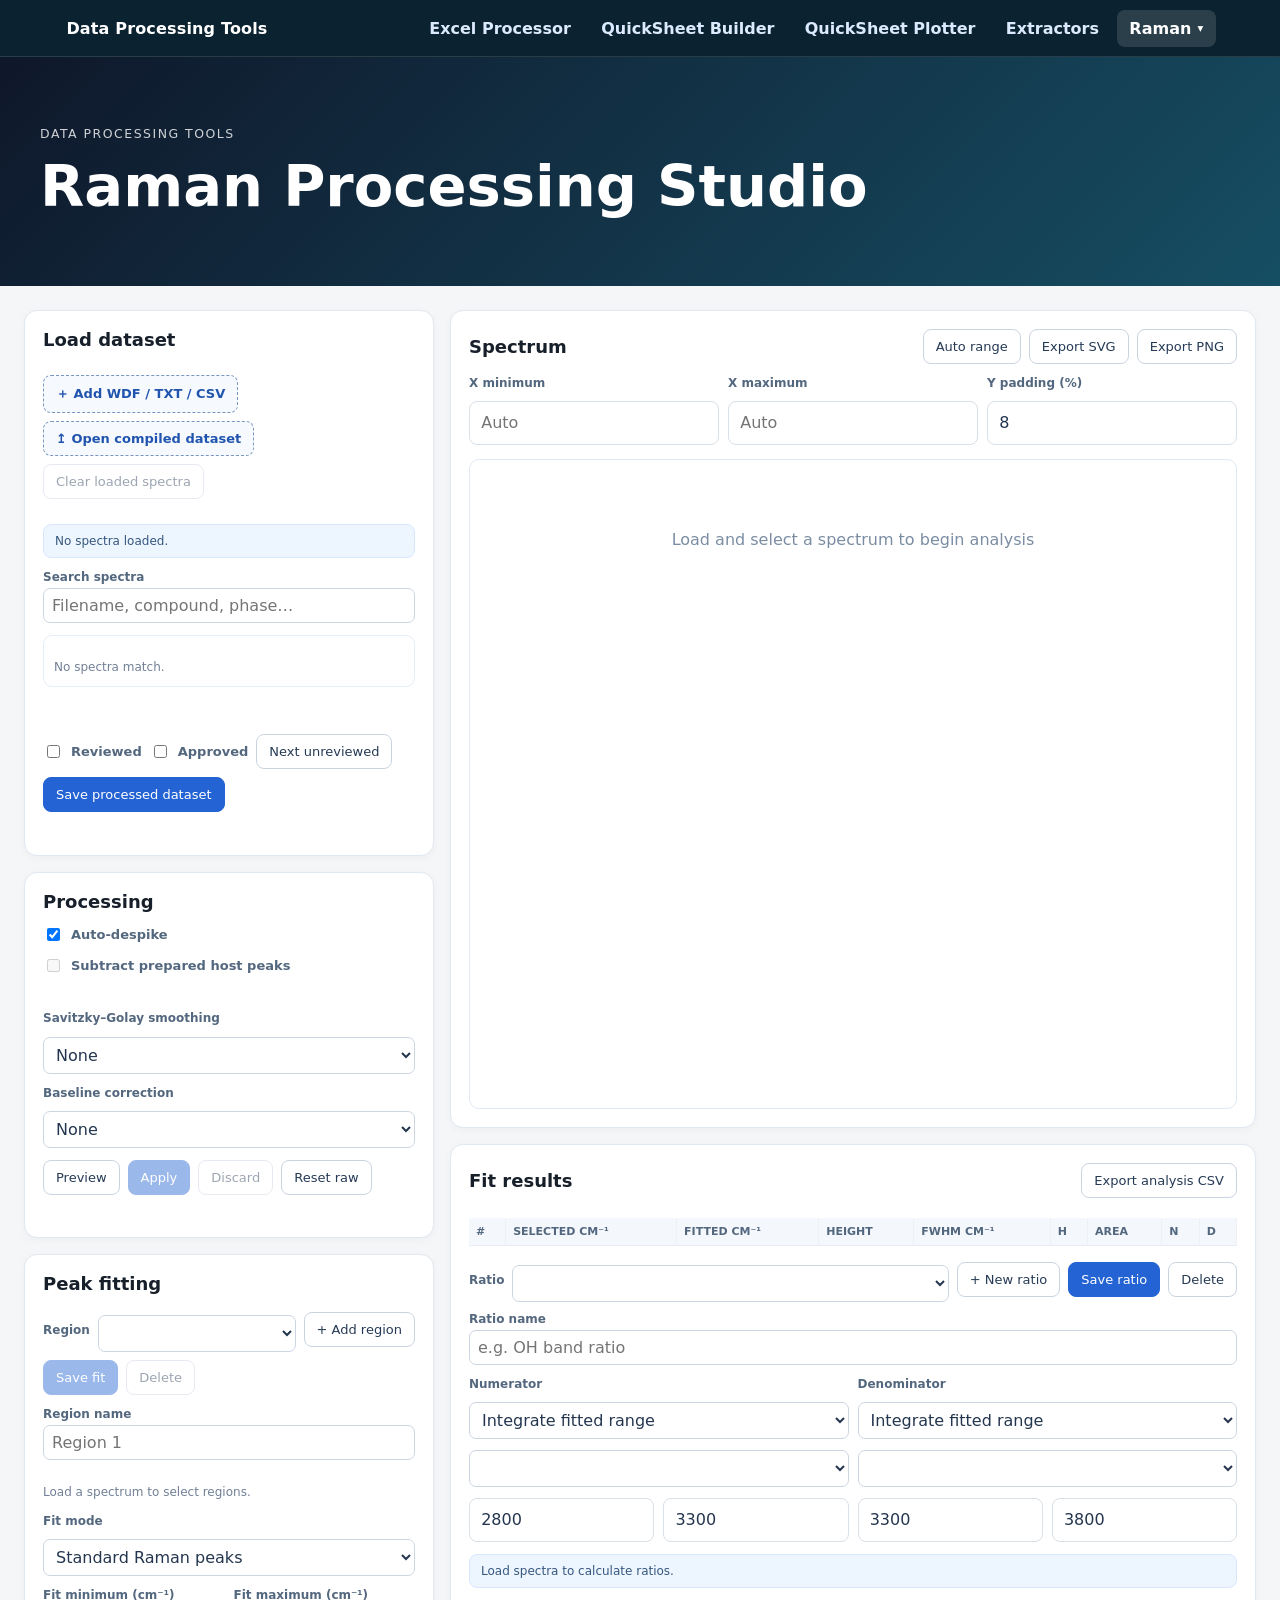
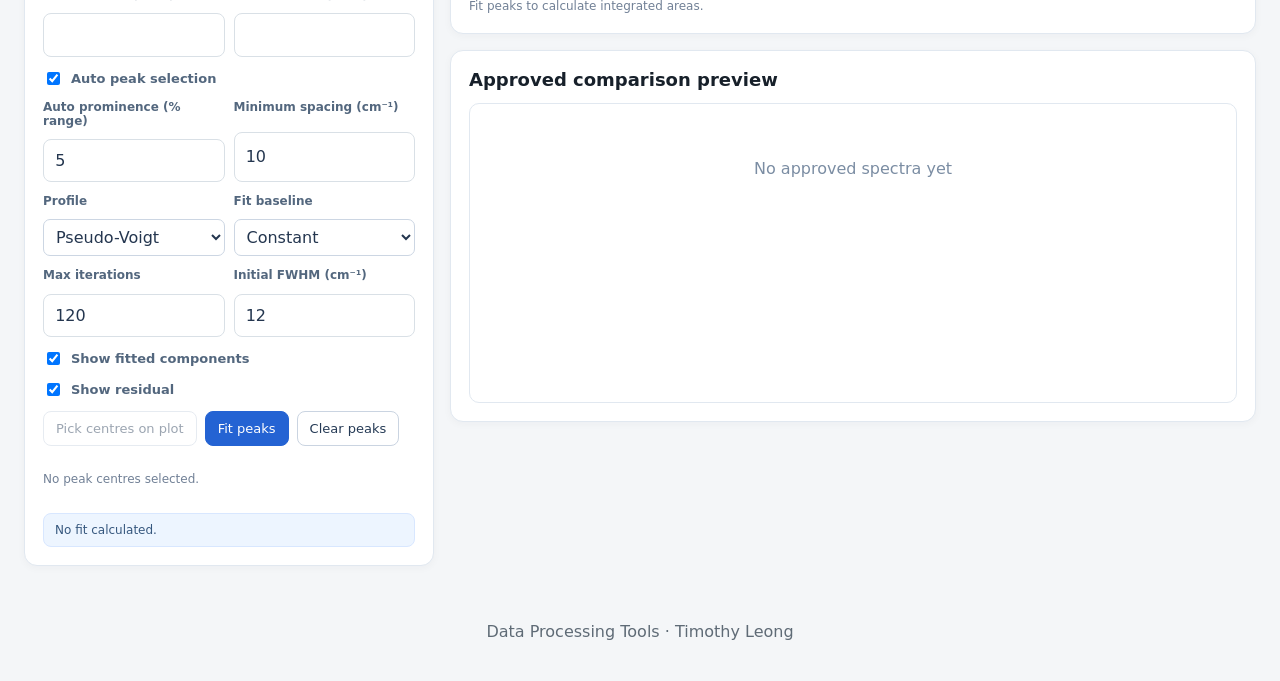
<file: raman-analysis.html>
<!doctype html>
<html lang="en">
<head>
<meta charset="utf-8">
<meta name="viewport" content="width=device-width,initial-scale=1">
<title>Raman Processing Studio</title>
<link rel="stylesheet" href="./styles.css?v=20261117-raman-menu">
<style>
:root{font-family:Inter,system-ui,-apple-system,Segoe UI,sans-serif;color:#233247;background:#f5f7fb}
*{box-sizing:border-box}body{margin:0}.shell{max-width:1500px;margin:auto;padding:24px}
.hero h1{font-size:clamp(2rem,5vw,3.6rem);margin:.25rem 0 .6rem;letter-spacing:normal;color:white}.hero .eyebrow{color:white;opacity:.8}.hero{margin:0}
.analysis-layout{display:grid;grid-template-columns:minmax(330px,410px) minmax(0,1fr);gap:16px;align-items:start}
.panel{background:#fff;border:1px solid #e1e8f0;border-radius:13px;padding:18px;margin-bottom:16px;box-shadow:0 2px 8px #152a4409}
h2{font-size:18px;margin:0 0 13px}.stack{display:grid;gap:12px}.grid2{display:grid;grid-template-columns:1fr 1fr;gap:9px}.grid3{display:grid;grid-template-columns:repeat(3,1fr);gap:9px}
.field{display:grid;gap:4px}label{font-size:12px;color:#53677e;font-weight:600}input,select{font:inherit;color:#24364f;background:#fff;border:1px solid #ccd6e3;border-radius:7px;padding:7px 8px;min-width:0;width:100%}input[type=checkbox]{width:auto}input[type=file]{display:none}
.checkrow{display:flex;align-items:center;gap:8px;font-size:13px}button,.filebtn{border:1px solid #cad4e1;background:#fff;color:#253a55;border-radius:8px;padding:9px 12px;font:inherit;font-size:13px;cursor:pointer}button:hover,.filebtn:hover{background:#eff4fa}button.primary{background:#2463d3;color:#fff;border-color:#2463d3}button:disabled{opacity:.45;cursor:default}
.filebtn{display:inline-flex;border-style:dashed;border-color:#7996c0;color:#2054ae;background:#f6faff;font-weight:600}.toolbar{display:flex;gap:8px;flex-wrap:wrap;align-items:center}.right{margin-left:auto}
.status{padding:9px 11px;background:#edf5ff;border:1px solid #d8e7ff;border-radius:8px;font-size:12px;color:#36577e}.muted,small,.hint{color:#718096}.hint{font-size:12px;line-height:1.45}
.plotbox{min-height:650px;border:1px solid #e1e8f0;border-radius:10px;background:#fff;overflow:hidden}.plotbox svg{display:block;width:100%;height:auto}
.spectrum-list{max-height:300px;overflow:auto;border:1px solid #e7edf4;border-radius:9px}.spectrum-item{padding:8px 9px;border-bottom:1px solid #edf1f6;font-size:12px;cursor:pointer}.spectrum-item:last-child{border-bottom:0}.spectrum-item.active{background:#edf4ff;color:#174eaf;font-weight:600}
.seed-list{display:flex;gap:6px;flex-wrap:wrap}.seed{display:inline-flex;align-items:center;gap:5px;border:1px solid #cad4e1;border-radius:999px;padding:4px 7px;font-size:12px;background:#fff}.seed button{border:0;padding:0 2px;background:transparent;color:#8a3b45}.fit-region-row td{background:#eef3f9;color:#435b78;font-weight:600;border-top:1px solid #dce5f0;padding:9px 8px;white-space:normal}
.fit-summary{display:flex;gap:16px;flex-wrap:wrap;font-size:12px;color:#53677e}.approved-preview{min-height:300px}.ratio-cell{text-align:center}.ratio-cell input{margin:0}.scroll{overflow:auto;max-height:350px}table{border-collapse:collapse;width:100%;font-size:12px}th,td{padding:7px;border-bottom:1px solid #e8edf4;text-align:left;white-space:nowrap}th{position:sticky;top:0;background:#f4f7fc;font-size:11px;text-transform:uppercase;color:#52677e}.fit-chip{display:inline-block;padding:3px 7px;border-radius:999px;background:#eef3f8;font-size:11px;color:#516579;margin:2px 2px 0 0}
@media(max-width:980px){.analysis-layout{grid-template-columns:1fr}.shell{padding:12px}.plotbox{min-height:520px}}
</style>
</head>
<body>
<nav class="site-nav" aria-label="Primary navigation">
  <div class="nav-inner">
    <a class="site-brand" href="./index.html">Data Processing Tools</a>
    <div class="nav-links">
        <a href="./index.html">Excel Processor</a>
        <a href="./quicksheet.html">QuickSheet Builder</a>
        <a href="./plotter.html">QuickSheet Plotter</a>
        <a href="./extractor.html">Extractors</a>
        <details class="nav-group">
          <summary class="active">Raman</summary>
          <div class="nav-dropdown">
          <a href="./raman-compiler.html">Compiler</a>
          <a href="./raman-analysis.html" class="active" aria-current="page">Processing Studio</a>
          <a href="./raman.html">Comparative Plotter</a>
          <a href="./raman-ratios.html">Peak Ratios</a>
          </div>
        </details>
    </div>
  </div>
</nav>
<header class="hero"><div><p class="eyebrow">Data Processing Tools</p><h1>Raman Processing Studio</h1></div></header>

<div class="shell"><div class="analysis-layout">
<aside>
<div class="panel stack">
<h2>Load dataset</h2>
<div class="toolbar"><label class="filebtn">＋ Add WDF / TXT / CSV<input id="upload" type="file" multiple accept=".wdf,.txt,.csv"></label><label class="filebtn">↥ Open compiled dataset<input id="openCompiled" type="file" accept=".json"></label><button id="clearDataset" type="button" disabled>Clear loaded spectra</button></div>
<div id="loadStatus" class="status">No spectra loaded.</div>
<div class="field"><label>Search spectra</label><input id="search" placeholder="Filename, compound, phase…"></div>
<div id="spectrumList" class="spectrum-list"></div>
<div id="metaSummary" class="hint"></div>
<div class="toolbar" style="margin-top:10px">
<label class="checkrow"><input id="reviewed" type="checkbox"> Reviewed</label>
<label class="checkrow"><input id="approved" type="checkbox"> Approved</label>
<button id="nextUnreviewed" type="button">Next unreviewed</button>
<button id="saveProcessed" type="button" class="primary">Save processed dataset</button>
</div>
<div id="reviewStatus" class="hint"></div>
</div>

<div class="panel"><h2>Processing</h2><div class="stack">
<label class="checkrow"><input id="despike" type="checkbox" checked> Auto-despike</label>
<label class="checkrow"><input id="subtractHost" type="checkbox"> Subtract prepared host peaks</label>
<div id="hostPrepStatus" class="hint"></div>
<div id="hostSubtractFields" class="stack" style="display:none">
<div class="field"><label>Host reference</label><select id="hostReference"></select></div>
<div class="grid2"><div class="field"><label>Host scale</label><select id="hostScaleMode"><option value="auto" selected>Auto-fit each band</option><option value="manual">Manual global scale</option></select></div><div class="field"><label>Scale factor</label><input id="hostScale" type="number" min="0" max="100" step="0.01" value="1" disabled></div></div>
<label class="checkrow"><input id="subtractHostBackground" type="checkbox"> Subtract prepared host background</label>
<div id="hostBackgroundFields" class="stack" style="display:none">
<div class="grid2"><div class="field"><label>Background scale min (cm⁻¹)</label><input id="hostBgMin" type="number" step="10" value="1500"></div><div class="field"><label>Background scale max (cm⁻¹)</label><input id="hostBgMax" type="number" step="10" value="2700"></div></div>
<div class="grid2"><div class="field"><label>Background scale</label><select id="hostBgScaleMode"><option value="auto" selected>Auto-fit in reference range</option><option value="manual">Manual</option></select></div><div class="field"><label>Scale factor</label><input id="hostBgScale" type="number" min="0" max="20" step="0.01" value="1" disabled></div></div>
<div id="hostBgStatus" class="hint"></div>
</div>
<div id="hostStatus" class="hint"></div>
</div>
<div class="field"><label>Savitzky–Golay smoothing</label><select id="smooth"><option value="0" selected>None</option><option value="5">5-point</option><option value="7">7-point</option><option value="9">9-point</option></select></div>
<div class="field"><label>Baseline correction</label><select id="baselineMethod"><option value="none" selected>None</option><option value="linear">Linear endpoint</option><option value="als">ALS · asymmetric least squares</option><option value="airpls">airPLS · adaptive penalized least squares</option><option value="manual">Manual drawing</option><option value="already">Already corrected</option></select></div>
<div id="alreadyBaselineHint" class="hint" style="display:none">Use a spectrum that was baseline-corrected before import. No additional baseline is subtracted; Apply marks a host reference as prepared for automatic host-peak subtraction. The removed background curve is not available for separate background subtraction.</div>
<div id="manualBaselineTools" class="stack" style="display:none">
<div class="toolbar"><button id="editBaseline" type="button">Draw on spectrum</button><button id="clearBaselinePoints" type="button">Clear points</button><button id="extendBaselineEdges" type="button" disabled>Extend to both ends</button></div>
<div class="hint">Click/tap to place anchors on the background, drag to adjust, or right-click an anchor to remove it. Use Extend to both ends to reach the exact spectral limits without changing the outer anchors' heights. Only the interval between the first and last anchors is subtracted; avoid positioning anchors on OH peaks. Preview before applying.</div>
</div>
<div id="lambdaField" class="field" style="display:none"><label>Smoothness λ</label><input id="lambda" type="number" min="1" max="1000000000000" step="any" value="1000000"></div>
<div id="pField" class="field" style="display:none"><label>ALS asymmetry p</label><input id="asymmetry" type="number" min="0.000001" max="0.49" step="0.001" value="0.001"></div>
<div id="iterationsField" class="field" style="display:none"><label>Iterations</label><input id="iterations" type="number" min="1" max="50" step="1" value="12"></div>
<div class="toolbar"><button id="previewProcessing">Preview</button><button id="applyProcessing" class="primary" disabled>Apply</button><button id="discardProcessing" disabled>Discard</button><button id="resetRaw">Reset raw</button></div>
<div id="processingStatus" class="hint"></div>
</div></div>

<div class="panel"><h2>Peak fitting</h2><div class="stack">
<div class="toolbar"><label for="fitRegion">Region</label><select id="fitRegion" style="min-width:130px;width:auto;flex:1"></select><button id="addFitRegion">+ Add region</button><button id="saveFitRegion" class="primary">Save fit</button><button id="deleteFitRegion">Delete</button></div>
<div class="field"><label for="fitRegionName">Region name</label><input id="fitRegionName" placeholder="Region 1"></div><div id="fitRegionStatus" class="hint"></div>
<div class="field"><label>Fit mode</label><select id="fitMode"><option value="standard" selected>Standard Raman peaks</option><option value="broadOH">Broad OH / H₂O envelope</option></select></div>
<div id="broadOhHint" class="hint" style="display:none">Broad OH mode uses manual centres, broad components and a selectable local fit baseline; known prepared-host bands are excluded from optimisation.</div>
<div class="grid2"><div class="field"><label>Fit minimum (cm⁻¹)</label><input id="fitMin" type="number" step="any"></div><div class="field"><label>Fit maximum (cm⁻¹)</label><input id="fitMax" type="number" step="any"></div></div>
<label class="checkrow"><input id="autoPeaks" type="checkbox" checked> Auto peak selection</label>
<div class="grid2"><div class="field"><label>Auto prominence (% range)</label><input id="autoPeakProminence" type="number" min="0.1" max="100" step="0.5" value="5"></div><div class="field"><label>Minimum spacing (cm⁻¹)</label><input id="autoPeakDistance" type="number" min="0" step="1" value="10"></div></div>
<div class="grid2"><div class="field"><label>Profile</label><select id="profile"><option value="pseudo" selected>Pseudo-Voigt</option><option value="gaussian">Gaussian</option><option value="lorentzian">Lorentzian</option></select></div><div class="field"><label>Fit baseline</label><select id="fitBaseline"><option value="constant" selected>Constant</option><option value="linear">Linear</option><option value="quadratic">Quadratic · broad OH</option></select></div></div>
<div class="grid2"><div class="field"><label>Max iterations</label><input id="fitIterations" type="number" min="10" max="300" step="10" value="120"></div><div class="field"><label>Initial FWHM (cm⁻¹)</label><input id="initialWidth" type="number" min="0.2" step="0.5" value="12"></div></div>
<label class="checkrow"><input id="showComponents" type="checkbox" checked> Show fitted components</label>
<label class="checkrow"><input id="showResidual" type="checkbox" checked> Show residual</label>
<div class="toolbar"><button id="pickPeaks">Pick centres on plot</button><button id="fitPeaks" class="primary">Fit peaks</button><button id="clearSeeds">Clear peaks</button></div>
<div id="seedList" class="seed-list"></div>

<div id="fitStatus" class="status">No fit calculated.</div>
</div></div>
</aside>

<main>
<div class="panel">
<div class="toolbar"><h2 style="margin:0">Spectrum</h2><button id="autoRange" class="right">Auto range</button><button id="exportSvg">Export SVG</button><button id="exportPng">Export PNG</button></div>
<div class="grid3" style="margin-top:12px"><div class="field"><label>X minimum</label><input id="xMin" type="number" placeholder="Auto"></div><div class="field"><label>X maximum</label><input id="xMax" type="number" placeholder="Auto"></div><div class="field"><label>Y padding (%)</label><input id="yPad" type="number" min="0" max="40" value="8"></div></div>
<div id="plot" class="plotbox" style="margin-top:14px"></div>
</div>

<div class="panel">
<div class="toolbar"><h2 style="margin:0">Fit results</h2><button id="exportAnalysisCsv" class="right">Export analysis CSV</button></div>
<div id="fitSummary" class="fit-summary" style="margin:10px 0"></div>
<div class="scroll"><table><thead><tr><th>#</th><th>Selected cm⁻¹</th><th>Fitted cm⁻¹</th><th>Height</th><th>FWHM cm⁻¹</th><th>η</th><th>Area</th><th>N</th><th>D</th></tr></thead><tbody id="fitTable"></tbody></table></div>
<div class="toolbar" style="margin-top:12px"><label for="ratioSelect">Ratio</label><select id="ratioSelect" style="min-width:130px;width:auto;flex:1"></select><button id="newRatio">+ New ratio</button><button id="saveRatio" class="primary">Save ratio</button><button id="deleteRatio">Delete</button></div>
<div class="field" style="margin-top:10px"><label for="ratioName">Ratio name</label><input id="ratioName" placeholder="e.g. OH band ratio"></div>
<div class="grid2" style="margin-top:12px">
<div class="field"><label for="ratioNumMode">Numerator</label><select id="ratioNumMode"><option value="range">Integrate fitted range</option><option value="peaks">Selected peaks (N)</option></select><div id="ratioNumRange" class="field"><select id="ratioNumRegion" aria-label="Numerator fit region"></select><div class="grid2"><input id="regionNumMin" type="number" step="any" value="2800" aria-label="Numerator minimum"><input id="regionNumMax" type="number" step="any" value="3300" aria-label="Numerator maximum"></div></div></div>
<div class="field"><label for="ratioDenMode">Denominator</label><select id="ratioDenMode"><option value="range">Integrate fitted range</option><option value="peaks">Selected peaks (D)</option></select><div id="ratioDenRange" class="field"><select id="ratioDenRegion" aria-label="Denominator fit region"></select><div class="grid2"><input id="regionDenMin" type="number" step="any" value="3300" aria-label="Denominator minimum"><input id="regionDenMax" type="number" step="any" value="3800" aria-label="Denominator maximum"></div></div></div>
</div>
<div id="ratioSummary" class="status" style="margin-top:12px">Save a fitted region to calculate ratios.</div>
<div id="regionSummary" class="hint" style="margin-top:10px">Use saved peaks or fitted ranges from any region.</div>
</div>
<div class="panel">
<h2>Approved comparison preview</h2>
<div id="approvedPlot" class="plotbox approved-preview"></div>
</div>
</main>
</div></div>

<script src="./raman-analysis.js?v=20261119-upper-host-3850-joint"></script>
<script src="./raman-regions.js?v=20261121-rounded-fit-bounds"></script>
<footer>Data Processing Tools · Timothy Leong</footer>
</body>
</html>
</file>
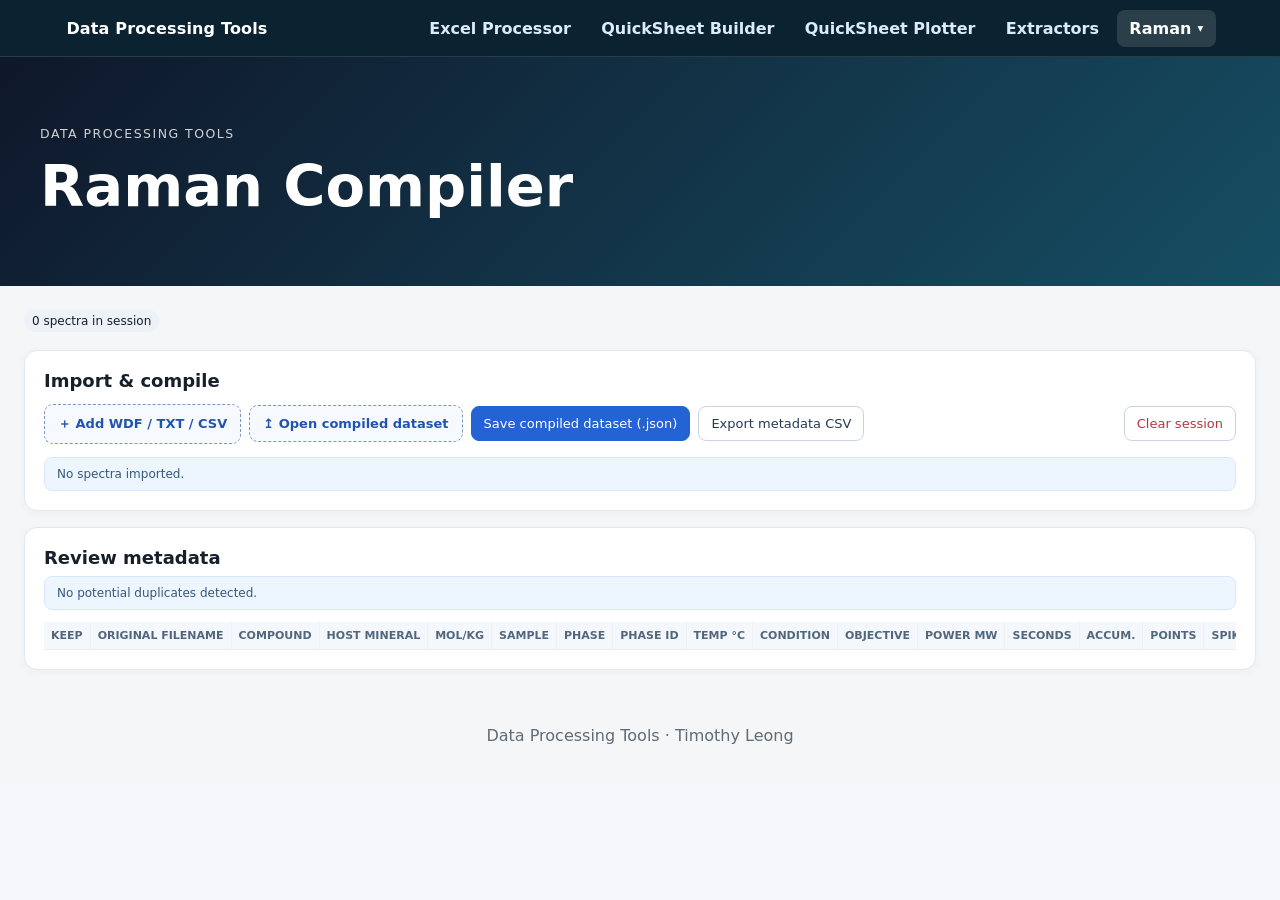
<file: raman-compiler.html>
<!doctype html><html lang="en"><head><meta charset="utf-8"><meta name="viewport" content="width=device-width,initial-scale=1"><title>Raman Compiler</title><link rel="stylesheet" href="./styles.css?v=20261117-raman-menu"><style>
:root{font-family:Inter,system-ui,-apple-system,Segoe UI,sans-serif;color:#233247;background:#f5f7fb}*{box-sizing:border-box}body{margin:0}.shell{max-width:1500px;margin:auto;padding:24px}.raman-local-header{display:flex;align-items:center;justify-content:space-between;gap:10px;margin-bottom:18px}h1{font-size:25px;margin:0;letter-spacing:-.7px}h2{font-size:18px;margin:0 0 13px}h3{font-size:14px;margin:8px 0}p{color:#5b6b7e}small,.muted{color:#718096}button,.btn{border:1px solid #cad4e1;background:#fff;color:#253a55;border-radius:8px;padding:9px 12px;font:inherit;font-size:13px;cursor:pointer}button:hover{background:#eff4fa}button.primary{background:#2463d3;color:white;border-color:#2463d3}button.primary:hover{background:#174eaf}button.danger{color:#bd3241}button:disabled{opacity:.4;cursor:default}.tabs{display:flex;gap:8px;margin:20px 0}.tabs button.active{background:#233d63;color:white;border-color:#233d63}.panel{background:white;border:1px solid #e1e8f0;border-radius:13px;padding:19px;margin-bottom:16px;box-shadow:0 2px 8px #152a4409}.toolbar{display:flex;gap:8px;flex-wrap:wrap;align-items:center}.layout{display:grid;grid-template-columns:330px minmax(0,1fr);gap:16px}.stack{display:grid;gap:13px}.field{display:grid;gap:4px}label{font-size:12px;color:#53677e;font-weight:600}input,select{font:inherit;color:#24364f;background:#fff;border:1px solid #ccd6e3;border-radius:7px;padding:7px 8px;min-width:0;width:100%}input[type=checkbox]{width:auto}input[type=file]{display:none}.filebtn{display:inline-flex;padding:10px 13px;border:1px dashed #7996c0;border-radius:9px;cursor:pointer;color:#2054ae;background:#f6faff;font-size:13px;font-weight:600}.grid2{display:grid;grid-template-columns:1fr 1fr;gap:9px}.grid3{display:grid;grid-template-columns:repeat(3,1fr);gap:9px}.scroll{overflow:auto;max-height:560px}table{border-collapse:collapse;min-width:1280px;width:100%;font-size:12px}th,td{padding:7px;border-bottom:1px solid #e8edf4;text-align:left;white-space:nowrap}th{position:sticky;top:0;background:#f4f7fc;z-index:1;font-size:11px;text-transform:uppercase;color:#52677e}td input,td select{width:100%;min-width:70px;font-size:12px;padding:6px}td.filename{white-space:normal;max-width:240px;min-width:180px;overflow-wrap:anywhere}.status{padding:9px 12px;background:#edf5ff;border:1px solid #d8e7ff;border-radius:8px;font-size:12px;color:#36577e}.checkrow{display:flex;align-items:center;gap:8px;font-size:13px}.checkrow label{font-weight:400;color:#344860}.spectraList{max-height:360px;overflow:auto}.item{display:flex;align-items:center;gap:7px;padding:9px 7px;border-bottom:1px solid #eef2f8;font-size:12px}.item .name{flex:1;min-width:0;overflow-wrap:anywhere}.item button{padding:4px 7px}.swatch{width:11px;height:11px;border-radius:4px;flex-shrink:0}.plotbox{min-height:490px;border:1px solid #e1e8f0;border-radius:10px;background:white;overflow:hidden}.plotbox svg{display:block;width:100%;height:auto}.section{display:none}.section.active{display:block}.hint{font-size:12px;line-height:1.5}.right{margin-left:auto}.pill{display:inline-block;background:#ecf2f8;padding:4px 8px;border-radius:30px;font-size:12px}details summary{cursor:pointer;font-weight:600;font-size:13px;padding:10px 0}details>.grid3{padding:8px 0 15px}details{border-top:1px solid #e8edf4}details:first-of-type{border-top:0}hr{border:0;border-top:1px solid #e8edf4;margin:15px 0} @media(max-width:920px){.layout{grid-template-columns:1fr}.shell{padding:12px}.raman-local-header{align-items:start;flex-direction:column}.grid3{grid-template-columns:1fr 1fr}}
.hero h1{font-size:clamp(2rem,5vw,3.6rem);margin:.25rem 0 .6rem;letter-spacing:normal;color:white}.hero .eyebrow{color:white;opacity:.8}.hero{margin:0}.shell{max-width:1500px}.site-nav a{font-size:inherit}
.analysis-actions{display:flex;gap:8px;flex-wrap:wrap;align-items:center;margin-top:10px}.analysis-status{font-size:12px;color:#53677e}.analysis-note{font-size:11px;color:#718096;line-height:1.4}.preview-key{display:inline-flex;align-items:center;gap:6px}.preview-key::before{content:"";width:18px;border-top:2px solid #9aa7b5}.heatmap-note{font-size:11px;color:#718096}
</style></head><body><nav class="site-nav" aria-label="Primary navigation">
  <div class="nav-inner">
    <a class="site-brand" href="./index.html">Data Processing Tools</a>
    <div class="nav-links">
        <a href="./index.html">Excel Processor</a>
        <a href="./quicksheet.html">QuickSheet Builder</a>
        <a href="./plotter.html">QuickSheet Plotter</a>
        <a href="./extractor.html">Extractors</a>
        <details class="nav-group">
          <summary class="active">Raman</summary>
          <div class="nav-dropdown">
          <a href="./raman-compiler.html" class="active" aria-current="page">Compiler</a>
          <a href="./raman-analysis.html">Processing Studio</a>
          <a href="./raman.html">Comparative Plotter</a>
          <a href="./raman-ratios.html">Peak Ratios</a>
          </div>
        </details>
    </div>
  </div>
</nav><header class="hero"><div><p class="eyebrow">Data Processing Tools</p><h1>Raman Compiler</h1></div></header><div class="shell"><div class="raman-local-header"><span class="pill" id="counter">0 spectra in session</span></div>
<section class="section active" id="compiler"><div class="panel"><h2>Import & compile</h2><div class="toolbar"><label class="filebtn">＋ Add WDF / TXT / CSV <input id="upload" type="file" multiple accept=".wdf,.txt,.csv"></label><label class="filebtn">↥ Open compiled dataset<input id="opencompiled" type="file" accept=".json,.gz"></label><button id="compile" class="primary">Save compiled dataset (.json)</button><button id="metadataCsv">Export metadata CSV</button><button id="clear" class="danger right">Clear session</button></div><div id="importStatus" class="status">No spectra imported.</div></div><div class="panel"><div class="toolbar" style="justify-content:space-between"><h2 style="margin:0">Review metadata</h2></div><div id="duplicateSummary" class="status" style="margin-top:8px"></div><div class="scroll" style="margin-top:12px"><table id="metaTable"><thead><tr><th>Keep</th><th>Original filename</th><th>Compound</th><th>Host Mineral</th><th>mol/kg</th><th>Sample</th><th>Phase</th><th>Phase ID</th><th>Temp °C</th><th>Condition</th><th>Objective</th><th>Power mW</th><th>Seconds</th><th>Accum.</th><th>Points</th><th>Spike pts</th><th>Action</th></tr></thead><tbody id="metabody"></tbody></table></div></div></section>
<section class="section" id="plotter" style="display:none"><div class="layout"><div><div class="panel stack"><h2>Find spectra</h2><div class="field"><label>Compound</label><select id="fCompound"></select></div><div class="grid2"><div class="field"><label>Phase</label><select id="fPhase"></select></div><div class="field"><label>mol/kg</label><select id="fMol"></select></div><div class="field"><label>Temperature °C</label><select id="fTemp"></select></div><div class="field"><label>Condition</label><select id="fCondition"></select></div></div><div id="matches" class="spectraList"></div></div><div class="panel stack"><h2>Selected & stacking order</h2><div id="selectedList" class="spectraList"></div><button id="removeAll">Remove all from plot</button></div></div><div><div class="panel"><div class="toolbar"><h2 style="margin:0">Comparative spectrum plot</h2><button class="right" id="saveSvg">Export SVG</button><button id="savePng">Export PNG</button><button id="savePlotCsv">Export plotted CSV</button></div><div class="plotbox" id="plot" style="margin-top:15px"></div></div><div class="panel"><h2>Plot settings</h2>
<details open><summary>Intensity &amp; stacking</summary><div class="grid3">
<div class="field"><label>Intensity</label><select id="intensity"><option value="normalised">Normalised (0–1)</option><option value="raw">Raw counts</option></select></div>
<div class="field"><label>Display mode</label><select id="displayMode"><option value="stacked" selected>Stacked spectra</option><option value="ridgeline">Ridgeline</option><option value="heatmap">Heatmap</option></select><small class="muted">Ridgeline uses normalised intensity; heatmap compares all selected spectra on a common Raman-shift grid.</small></div>
<div class="field"><label>Offset</label><input id="offset" type="number" value="0.45" min="0" step="0.1"></div>
<div class="field"><label for="yscale">Vertical zoom: <output id="yscaleValue">1.00×</output></label><input id="yscale" type="range" value="1" min="0.5" max="4" step="0.05"><small class="muted">Zooms the Y-axis without altering spectrum intensities</small></div>
<div class="field"><label class="checkrow"><input id="baseline" type="checkbox"> Display-only linear endpoint baseline</label><small class="muted">Visual only; does not modify the working spectrum.</small></div><div class="field"><label class="checkrow"><input id="dragSpectra" type="checkbox" checked> Drag spectra to offset</label><small class="muted">Hold Shift while dragging for fine adjustment</small></div><div class="field"><button id="resetDragOffsets" type="button">Reset dragged offsets</button></div><div class="field"><button id="undoManualSpike" type="button" disabled>Undo last cosmic-ray correction</button><small class="muted">Shift + right-click a plotted spike to interpolate it; right-click a trace to add/remove a wavenumber arrow</small></div>
</div></details>
<details><summary>Processing preview</summary>
<div class="grid3">
<label class="checkrow"><input id="procDespike" type="checkbox" checked> Auto-despike (single + multi-point)</label>
<div class="field"><label>Savitzky–Golay smoothing</label><select id="procSmooth"><option value="0" selected>None</option><option value="5">5-point</option><option value="7">7-point</option><option value="9">9-point</option></select></div>
<div class="field"><label>Baseline correction</label><select id="procBaseline"><option value="none" selected>None</option><option value="linear">Linear endpoint</option><option value="als">ALS · asymmetric least squares</option><option value="airpls">airPLS · adaptive penalized least squares</option></select></div>
<div class="field" id="procBaselineLambdaField" style="display:none"><label>Smoothness λ</label><input id="procBaselineLambda" type="number" min="1" max="1000000000000" step="any" value="1000000"><small class="muted">Higher values give a smoother/stiffer baseline.</small></div>
<div class="field" id="procBaselinePField" style="display:none"><label>ALS asymmetry p</label><input id="procBaselineP" type="number" min="0.000001" max="0.49" step="0.001" value="0.001"><small class="muted">Smaller values reduce the influence of Raman peaks.</small></div>
<div class="field" id="procBaselineIterationsField" style="display:none"><label>Iterations</label><input id="procBaselineIterations" type="number" min="1" max="50" step="1" value="12"></div>
</div>
<div class="analysis-actions"><button id="previewProcessing" type="button">Preview selected</button><button id="applyProcessing" type="button" disabled>Apply preview</button><button id="discardProcessing" type="button" disabled>Discard preview</button><button id="resetWorking" type="button">Reset selected to raw</button><span id="processingStatus" class="analysis-status"></span></div>
<div class="analysis-note"><span class="preview-key">When preview is active, the current working spectrum is shown faintly behind the proposed processed spectrum.</span> Raw arrays are never overwritten. Apply operates on all selected spectra as a batch.</div>
</details>
<details><summary>Peak analysis</summary>
<div class="grid3">
<div class="field"><label>Search preset</label><select id="peakPreset"><option value="custom" selected>Custom</option><option value="phosphate">Phosphate · 850–1100 cm⁻¹</option><option value="sulfate">Sulfate · 900–1250 cm⁻¹</option><option value="carbonate">Carbonate · 950–1150 cm⁻¹</option><option value="oh">OH · 2800–3800 cm⁻¹</option></select></div>
<div class="field"><label>Search minimum (cm⁻¹)</label><input id="peakMin" type="number" step="any" placeholder="Visible minimum"></div>
<div class="field"><label>Search maximum (cm⁻¹)</label><input id="peakMax" type="number" step="any" placeholder="Visible maximum"></div>
<div class="field"><label>Minimum prominence (% range)</label><input id="peakProminence" type="number" min="0" max="100" step="0.5" value="5"></div>
<div class="field"><label>Minimum spacing (cm⁻¹)</label><input id="peakDistance" type="number" min="0" step="1" value="10"></div>
<label class="checkrow"><input id="showDetectedPeakLabels" type="checkbox" checked> Show peak labels</label>
</div>
<div class="analysis-actions"><button id="findPeaks" type="button">Find peaks</button><button id="clearDetectedPeaks" type="button">Clear peaks</button><button id="exportPeakTable" type="button">Export peak table CSV</button><span id="peakStatus" class="analysis-status"></span></div>
<hr>
<div class="grid3">
<div class="field"><label>Area start (cm⁻¹)</label><input id="areaMin" type="number" step="any" placeholder="e.g. 900"></div>
<div class="field"><label>Area end (cm⁻¹)</label><input id="areaMax" type="number" step="any" placeholder="e.g. 1100"></div>
<label class="checkrow"><input id="areaLocalBaseline" type="checkbox" checked> Subtract straight local baseline</label>
</div>
<div class="analysis-actions"><button id="integrateSelected" type="button">Integrate selected</button><button id="exportAreaTable" type="button">Export area table CSV</button><span id="areaStatus" class="analysis-status"></span></div>
</details>
<details open><summary>X-axis &amp; truncation</summary><div class="grid3">
<div class="field"><label>X minimum (cm⁻¹)</label><input id="xmin" type="number" placeholder="Auto"></div>
<div class="field"><label>X maximum (cm⁻¹)</label><input id="xmax" type="number" placeholder="Auto"></div>
<div class="field"><label class="checkrow"><input id="truncate" type="checkbox"> Hide middle range</label></div>
<div class="field"><label>Exclude from (cm⁻¹)</label><input id="cutMin" type="number" value="1400" step="100"></div>
<div class="field"><label>Exclude to (cm⁻¹)</label><input id="cutMax" type="number" value="2500" step="100"></div>
</div></details>
<details open><summary>Y-axis range</summary><div class="grid3">
<div class="field"><label>Y minimum</label><input id="ymin" type="number" step="any" placeholder="Auto"></div>
<div class="field"><label>Y maximum</label><input id="ymax" type="number" step="any" placeholder="Auto"></div>
<div class="field"><label for="yPosition">Vertical position: <output id="yPositionValue">Centre</output></label><input id="yPosition" type="range" min="-100" max="100" step="1" value="0"></div><div class="field"><label>Y padding (%)</label><input id="ypad" type="number" value="8" min="0" max="40" step="1"></div>
</div><div class="toolbar" style="margin-top:10px"><button id="autoY" type="button">Auto-fit stack</button><button id="autoRescale" type="button">Auto rescale · fit all spectra</button><span class="muted" id="yStatus"></span></div></details>
<details><summary>Typography &amp; labels</summary><div class="grid3">
<div class="field"><label>Axis title font (px)</label><input id="axisfont" type="number" value="17" min="8" max="40"></div>
<div class="field"><label>Tick font (px)</label><input id="tickfont" type="number" value="12" min="7" max="30"></div>
<div class="field"><label>Spectrum label font (px)</label><input id="labelfont" type="number" value="13" min="7" max="30"></div>
<div class="field"><label>Plot title font (px)</label><input id="titlefont" type="number" value="20" min="8" max="44"></div>
<div class="field"><label>Plot title</label><input id="plotTitle" placeholder="Comparative Raman spectra"></div>
<div class="field"><label>Label placement<select id="labelPlacement"><option value="legend" selected>Right-side legend</option><option value="floating">Floating labels</option><option value="off">Off</option></select></label></div>
</div><div class="grid3" style="margin-top:10px"><div class="field"><strong>Label information</strong></div></div><div class="grid3"><label class="checkrow"><input id="label_compound" type="checkbox" checked> Compound</label><label class="checkrow"><input id="label_hostMineral" type="checkbox" > Host mineral</label><label class="checkrow"><input id="label_mol" type="checkbox" checked> Mol/Kg</label><label class="checkrow"><input id="label_sample" type="checkbox" > Sample</label><label class="checkrow"><input id="label_phase" type="checkbox" checked> Phase / ID</label><label class="checkrow"><input id="label_temp" type="checkbox" checked> Temperature</label><label class="checkrow"><input id="label_condition" type="checkbox" checked> Condition (Th / After Th)</label></div></details></div></div></div></section>
</div><script>
'use strict';const $=id=>document.getElementById(id);let spectra=[],selected=[],uid=0;const COLORS=['#315cc6','#d05a43','#209c93','#895bb8','#bd902c','#d34891','#4e728d','#55a33b'];const fields=['compound','hostMineral','mol','sample','phase','phaseId','temp','condition','objective','power','seconds','accum'];const esc=s=>String(s??'').replace(/[&<>"']/g,c=>({'&':'&amp;','<':'&lt;','>':'&gt;','"':'&quot;',"'":'&#39;'}[c]));
function metadata(name){
 // Older Raman TXT filenames: NaS1 = Na2SO4, NaP1 = Na3PO4, NaC1 = Na2CO3.
 const legacy=String(name).replace(/\.txt(?:\.txt)?$/i,'').match(/^(NaS|NaP|NaC)(\d+(?:\.\d+)?)-([^-]+)-(liq|liquid|vap|vapour|vapor|qtz|quartz)\(\s*(-?\d+(?:\.\d+)?)\s*°?C\s*\)-(\d+(?:\.\d+)?)x-(\d+(?:\.\d+)?)mW-(\d+(?:\.\d+)?)S-(\d+)x$/i);
 if(legacy){
  const [,abbreviation,mol,sample,ph,temp,objective,power,seconds,accum]=legacy;
  const formula={nas:'Na2SO4',nap:'Na3PO4',nac:'Na2CO3'}[abbreviation.toLowerCase()];
  return {compound:formula,hostMineral:'Quartz',mol,sample,objective:objective+'X',phase:/^liq/i.test(ph)?'Liquid':/^vap/i.test(ph)?'Vapour':'Quartz',phaseId:'',temp,condition:'No comment',power,seconds,accum};
 }
 let n=name.replace(/\.(?:wdf|txt|csv)$/i,'').replace(/\.txt$/i,'').replace(/^output_/i,'');
 let hostMineral='Quartz';
 if(/^CC-/i.test(n)){hostMineral='Calcite';n=n.slice(3);}
 else if(/^C-/i.test(n)){hostMineral='Corundum';n=n.slice(2);}
 let chunks=n.split('-'),tail=chunks.slice(4).join('-');
 let comp=chunks[0]||'',mol=(chunks[1]||'').match(/([\d.]+)\s*M/i)?.[1]||'';
 let phaseChunk=chunks[4]||'',ph=(phaseChunk.match(/^(liq(?:uid)?|vap(?:our|or)?|qtz|quartz|solid|gas)/i)||[])[0]||'';
 let phase=/^(liq)/i.test(ph)?'Liquid':/^(vap|gas)/i.test(ph)?'Vapour':/^(qtz|quartz)/i.test(ph)?'Quartz':ph||'';
 let id=(phaseChunk.match(/^(?:liq(?:uid)?|vap(?:our|or)?|qtz|quartz|solid|gas)(\d+(?:\(\d+\))?|\(\d+\))?/i)||[])[1]||'';
 let temp=(tail.match(/(?:Th\s*)?(\d+(?:\.\d+)?)\s*°?C\b/i)||[])[1]||'';
 let condition=/after\s*run|after\s*th/i.test(tail)?'After Th':/\bTh\s*\d/i.test(tail)?'Th':'No comment';
 let p=(tail.match(/(?:^|-)\s*(\d+(?:\.\d+)?)\s*mW\b/i)||[])[1]||'';
 let seconds=(tail.match(/(?:^|-)\s*(\d+(?:\.\d+)?)\s*S\b/i)||[])[1]||'';
 let accum=(tail.match(/(?:^|-)\s*(\d+)\s*x(?:\(\d+\))?/i)||[])[1]||'';
 return {compound:comp,hostMineral,mol,sample:chunks[2]||'',objective:chunks[3]||'',phase,phaseId:id,temp,condition,power:p,seconds,accum};
}
function readWdf(ab){let d=new DataView(ab);if(ab.byteLength<512||String.fromCharCode(...new Uint8Array(ab,0,4))!=='WDF1')throw Error('Invalid WDF signature');let n=d.getUint32(60,true),count=Number(d.getBigUint64(64,true));if(!n||n>1000000||count!==1)throw Error('Only single-spectrum WDF files are supported (found '+count+' spectra)');let pos=512,X=null,Y=null;while(pos+16<=ab.byteLength){let tag=String.fromCharCode(...new Uint8Array(ab,pos,4)),size=Number(d.getBigUint64(pos+8,true)),start=pos+16;if(size<16||pos+size>ab.byteLength)throw Error('Invalid WDF block length');if(tag==='DATA'){if(size<16+n*4)throw Error('Truncated DATA block');Y=Array.from({length:n},(_,i)=>d.getFloat32(start+i*4,true));}if(tag==='XLST'){if(size<24+n*4)throw Error('Truncated XLST block');X=Array.from({length:n},(_,i)=>d.getFloat32(start+8+i*4,true));}pos+=size;}if(!X||!Y)throw Error('Missing WDF DATA or XLST block');return {x:X,y:Y};}
function readTxt(text){let x=[],y=[];for(let line of text.split(/\r?\n/)){let tok=line.trim().replace(/[,;\t]+/g,' ').split(/\s+/);if(tok.length<2)continue;let a=Number(tok[0]),b=Number(tok[1]);if(Number.isFinite(a)&&Number.isFinite(b)){x.push(a);y.push(b);}}if(x.length<20)throw Error('Expected at least 20 rows with numeric wavenumber and intensity columns');return {x,y};}
// Two-stage cosmic-ray removal. Retain the conservative isolated-spike rule,
// then detect short multi-channel spikes that can evade a single-point check.
// Raw intensities are never modified; output records every interpolated channel.
function cosmic(y,x){
  const n=y.length,flagged=new Uint8Array(n);
  const median=values=>{
    const sorted=values.slice().sort((a,b)=>a-b);
    return sorted[Math.floor(sorted.length/2)];
  };
  // First pass: original Raman page single-point detector.
  const hits=[];
  for(let i=4;i<n-4;i++){
    const neighbors=[...y.slice(i-4,i-1),...y.slice(i+2,i+5)],m=median(neighbors);
    const sigma=1.4826*median(neighbors.map(v=>Math.abs(v-m)));
    const local=Math.max(sigma,Math.sqrt(Math.max(1,Math.abs(m)))*0.65,2);
    if(y[i]-m>8*local && y[i]>(y[i-1]+y[i+1])/2+6*local)hits.push(i);
  }
  const groups=[];
  for(const idx of hits){
    const g=groups.at(-1);
    if(g && idx-g.at(-1)<=2)g.push(idx);
    else groups.push([idx]);
  }
  for(const g of groups){
    const a=g[0],b=g.at(-1);
    if(b-a>2||a<1||b>=n-1)continue;
    for(let j=a;j<=b;j++)flagged[j]=1;
  }
  // Median-based local continuum and MAD noise estimates. Edge replication
  // agrees with scipy.ndimage.median_filter(...,mode="nearest").
  const medianFilter=(a,width)=>{
    const half=Math.floor(width/2),out=new Array(a.length);
    for(let i=0;i<a.length;i++){
      const window=new Array(width);
      for(let j=0;j<width;j++)window[j]=a[Math.max(0,Math.min(a.length-1,i+j-half))];
      window.sort((p,q)=>p-q);
      out[i]=window[half];
    }
    return out;
  };
  if(n>=105 && x && x.length===n){
    const continuum=medianFilter(y,41);
    const response=y.map((v,i)=>v-continuum[i]);
    const near=medianFilter(y,11);
    const hf=y.map((v,i)=>v-near[i]);
    const hfTrend=medianFilter(hf,101);
    const noise=medianFilter(hf.map((v,i)=>Math.abs(v-hfTrend[i])),101)
      .map(v=>Math.max(1.4826*v,6));
    const seed=new Uint8Array(n),wings=new Uint8Array(n);
    for(let i=0;i<n;i++){
      // The supplemental pass intentionally avoids narrow fingerprint bands
      // (e.g. phosphate/sulfate/carbonate), which may be genuine Raman peaks.
      const eligible=x[i]>=1500&&x[i]<=4150;
      if(eligible&&response[i]>Math.max(7*noise[i],105))seed[i]=1;
      if(eligible&&response[i]>Math.max(2.7*noise[i],23))wings[i]=1;
    }
    for(let i=0;i<n;i++){
      if(!seed[i])continue;
      let a=i,b=i;
      while(a>1&&a>i-25&&(wings[a-1]||
        (a>2&&wings[a-2]&&response[a-1]>-1.5*noise[a-1])))a--;
      while(b<n-2&&b<i+25&&(wings[b+1]||
        (b<n-3&&wings[b+2]&&response[b+1]>-1.5*noise[b+1])))b++;
      if(b-a+1<=20)for(let j=a;j<=b;j++)flagged[j]=1;
    }
    // Join small interior gaps within the same high-positive cosmic event.
    const flaggedIdx=[];
    for(let i=0;i<n;i++)if(flagged[i])flaggedIdx.push(i);
    for(let k=1;k<flaggedIdx.length;k++){
      const left=flaggedIdx[k-1],right=flaggedIdx[k];
      if(right-left<=1||right-left>3||x[left]<1500)continue;
      let maxSignal=-Infinity,maxNoise=0;
      for(let j=left;j<=right;j++){
        maxSignal=Math.max(maxSignal,response[j]);
        maxNoise=Math.max(maxNoise,noise[j]);
      }
      if(maxSignal>7*maxNoise)for(let j=left;j<=right;j++)flagged[j]=1;
    }
  }
  // Interpolate whole contiguous spike runs in Raman shift, without smoothing
  // neighboring true bands; preserve raw channels for reset and export.
  const corrected=y.slice(),modified=[];
  for(let i=0;i<n;i++){
    if(!flagged[i])continue;
    const start=i;
    while(i+1<n&&flagged[i+1])i++;
    const end=i;
    if(start<1||end>=n-1)continue;
    const x0=x?.[start-1]??start-1,x1=x?.[end+1]??end+1;
    if(!Number.isFinite(x1-x0)||x1===x0)continue;
    for(let j=start;j<=end;j++){
      const xj=x?.[j]??j;
      corrected[j]=y[start-1]+(y[end+1]-y[start-1])*(xj-x0)/(x1-x0);
      modified.push(j);
    }
  }
  return {corrected,modified};
}
let metaSort={key:'name',direction:1};
const metaColumns=['keep','name',...fields,'points','spikes','action'];
const normalizeDuplicateName=name=>String(name||'').trim().replace(/^output_/i,'').replace(/\.(wdf|txt|csv)$/i,'').toLowerCase().replace(/\s+/g,'');
function duplicateGroups(){
 const grouped=new Map();
 for(const s of spectra){
  const name='file:'+normalizeDuplicateName(s.name);
  const m=s.meta||{};
  const meta='meta:'+['compound','hostMineral','mol','sample','phase','phaseId','temp','condition','objective','power','seconds','accum'].map(k=>String(m[k]??'').trim().toLowerCase()).join('|');
  for(const key of [name,meta]){
   if(key==='file:'||key==='meta:'+Array(12).fill('').join('|'))continue;
   if(!grouped.has(key))grouped.set(key,[]);
   grouped.get(key).push(s.id);
  }
 }
 const candidates=new Map();
 for(const [key,ids] of grouped){if(ids.length<2)continue;for(const id of ids){
  if(!candidates.has(id))candidates.set(id,new Set());
  ids.filter(other=>other!==id).forEach(other=>candidates.get(id).add(other));
 }}
 return candidates;
}
function metaSortValue(s,key){
 if(key==='name')return s.name||'';
 if(key==='keep')return s.keep?1:0;
 if(key==='points')return s.x.length;
 if(key==='spikes')return s.modified?.length||0;
 return s.meta?.[key]??'';
}
function renderMeta(){
 $('counter').textContent=spectra.length+' spectra in session';
 const duplicates=duplicateGroups();
 const flagged=[...duplicates.keys()].length;
 $('duplicateSummary').textContent=flagged?flagged+' spectra flagged as potential duplicates (matching filename or all metadata fields). Review before deleting; no entries are removed automatically.':'No potential duplicates detected.';
 const ordered=[...spectra].sort((a,b)=>{
  const x=metaSortValue(a,metaSort.key),y=metaSortValue(b,metaSort.key);
  const nx=String(x).trim(),ny=String(y).trim();
  const numeric=nx!==''&&ny!==''&&Number.isFinite(Number(nx))&&Number.isFinite(Number(ny));
  let cmp=numeric?Number(nx)-Number(ny):nx.localeCompare(ny,undefined,{numeric:true,sensitivity:'base'});
  return cmp*metaSort.direction||a.id-b.id;
 });
 $('metabody').innerHTML=ordered.map(s=>{
  const near=duplicates.get(s.id);
  const duplicateNote=near?'<span title="Potential duplicate: also matches '+[...near].map(id=>esc(spectra.find(v=>v.id===id)?.name||id)).join(', ')+'" style="color:#b66a14;font-weight:700"> ⚑ Duplicate?</span>':'';
  return '<tr'+(near?' style="background:rgba(235,169,52,.09)"':'')+'><td><input type="checkbox" data-id="'+s.id+'" data-field="keep" '+(s.keep?'checked':'')+'></td><td class="filename" title="'+esc(s.name)+'">'+esc(s.name)+duplicateNote+'</td>'+fields.map(f=>'<td>'+(f==='hostMineral'?'<select data-id="'+s.id+'" data-field="'+f+'">'+['Quartz','Calcite','Corundum'].map(v=>'<option '+((s.meta[f]||'Quartz')===v?'selected':'')+'>'+v+'</option>').join('')+'</select>':f==='condition'?'<select data-id="'+s.id+'" data-field="'+f+'">'+['No comment','Th','After Th'].map(v=>'<option '+(s.meta[f]===v?'selected':'')+'>'+v+'</option>').join('')+'</select>':'<input data-id="'+s.id+'" data-field="'+f+'" value="'+esc(s.meta[f])+'">')+'</td>').join('')+'<td>'+s.x.length+'</td><td>'+(s.modified?.length||0)+'</td><td><button class="danger" data-remove="'+s.id+'">Delete</button></td></tr>';
 }).join('');
 renderFilters();renderPlot();
}
document.querySelectorAll('#metaTable thead th').forEach((th,i)=>{
 const key=metaColumns[i];if(key==='action')return;
 th.dataset.sortKey=key;th.style.cursor='pointer';th.title='Sort by this column';
 th.addEventListener('click',()=>{if(metaSort.key===key)metaSort.direction*=-1;else metaSort={key,direction:1};
  document.querySelectorAll('#metaTable thead th').forEach((node,j)=>{node.textContent=node.textContent.replace(/ [▲▼]$/,'');if(j===i)node.textContent+=(metaSort.direction===1?' ▲':' ▼');});
  renderMeta();
 });
});

$('metabody').addEventListener('change',e=>{let el=e.target,s=spectra.find(o=>o.id===Number(el.dataset.id));if(!s)return;if(el.dataset.field==='keep')s.keep=el.checked;else s.meta[el.dataset.field]=el.value;renderMeta();});$('metabody').addEventListener('click',e=>{let id=e.target.dataset.remove;if(id){spectra=spectra.filter(s=>s.id!==Number(id));selected=selected.filter(i=>i!==Number(id));renderMeta();}});
$('upload').onchange=async e=>{let good=0,errors=[];for(let f of [...e.target.files]){try{let raw=/\.wdf$/i.test(f.name)?readWdf(await f.arrayBuffer()):readTxt(await f.text());let sorted=raw.x.map((x,i)=>[x,raw.y[i]]).filter(v=>Number.isFinite(v[0])&&Number.isFinite(v[1])).sort((a,b)=>a[0]-b[0]);if(sorted.length<20)throw Error('Too few valid spectral points');let x=sorted.map(v=>v[0]),y=sorted.map(v=>v[1]);spectra.push({id:++uid,name:f.name,meta:metadata(f.name),x,raw:y,corrected:y.slice(),modified:[],keep:true});good++;}catch(err){errors.push(f.name+': '+err.message);}}$('importStatus').textContent=good+' imported'+(errors.length?' · '+errors.length+' failed: '+errors.join(' | '):'')+'.';e.target.value='';renderMeta();};
$('clear').onclick=()=>{if(spectra.length&&!confirm('Clear all imported spectra and plot selections?'))return;spectra=[];selected=[];processingPreview.clear();detectedPeaks.clear();areaResults=[];$('importStatus').textContent='Session cleared.';renderMeta();};
function download(name,blob){let u=URL.createObjectURL(blob),a=document.createElement('a');a.href=u;a.download=name;document.body.append(a);a.click();a.remove();setTimeout(()=>URL.revokeObjectURL(u),1200);}
const csvVal=s=>'"'+String(s??'').replace(/"/g,'""')+'"';$('compile').onclick=()=>{let data={format:'raman-studio-v1',workflow:'compiled',saved:new Date().toISOString(),spectra:spectra.filter(s=>s.keep).map(({id,...s})=>({...s,reviewed:s.reviewed===true,approved:s.approved===true}))};download('raman_compiled.json',new Blob([JSON.stringify(data)],{type:'application/json'}));};$('metadataCsv').onclick=()=>{let rows=[['filename',...fields,'points','cosmic_corrected_points'],...spectra.filter(s=>s.keep).map(s=>[s.name,...fields.map(k=>s.meta[k]),s.x.length,s.modified.length])];download('raman_metadata.csv',new Blob([rows.map(r=>r.map(csvVal).join(',')).join('\n')],{type:'text/csv'}));};
$('opencompiled').onchange=async e=>{
 const file=e.target.files?.[0];
 if(!file)return;
 const status=$('importStatus');
 const show=message=>{status.textContent=message;};
 const paint=()=>new Promise(resolve=>requestAnimationFrame(()=>setTimeout(resolve,0)));
 try{
  show('Reading '+file.name+' ('+(file.size/1048576).toFixed(1)+' MB)…');
  await paint();
  const contents=await file.text();
  show('Parsing database… this can take a while for large files.');
  await paint();
  const data=JSON.parse(contents);
  if(data.format!=='raman-studio-v1'||!Array.isArray(data.spectra))throw Error('Unsupported compiled format');
  show('Validating '+data.spectra.length+' spectra…');
  await paint();
  const imported=[];
  for(let i=0;i<data.spectra.length;i++){
   const a=data.spectra[i];
   if(!a.meta||!Array.isArray(a.x)||!Array.isArray(a.raw)||!Array.isArray(a.corrected)||a.x.length!==a.corrected.length||a.x.length!==a.raw.length)
    throw Error('Invalid spectral arrays at spectrum '+(i+1)+' ('+(a.name||'unnamed')+')');
   imported.push({...a,meta:{...a.meta,hostMineral:a.meta.hostMineral||metadata(a.name||'').hostMineral},id:uid+i+1,keep:a.keep!==false,modified:Array.isArray(a.modified)?a.modified:[]});
  }
  show('Displaying '+imported.length+' spectra…');
  await paint();
  uid+=imported.length;
  spectra.push(...imported);
  renderMeta();
  show('Loaded '+imported.length+' spectra from '+file.name+' ('+spectra.length+' total).');
 }catch(err){
  show('Import failed: '+err.message);
  console.error('Raman dataset import failed',err);
 }finally{e.target.value='';}
};
const RAMAN_FILTERS=[['fCompound','compound'],['fPhase','phase'],['fMol','mol'],['fTemp','temp'],['fCondition','condition']];
function updateRamanFilters(){
  // Each dropdown offers only values possible under the other active filters.
  // Iterate until selections are valid, so changing Compound also updates Temperature.
  for(let pass=0;pass<2;pass++){
    for(const [id,key] of RAMAN_FILTERS){
      const old=$(id).value;
      const matches=spectra.filter(s=>s.keep&&RAMAN_FILTERS.every(([otherId,otherKey])=>otherId===id||!$(otherId).value||String(s.meta[otherKey]??'')===$(otherId).value));
      const values=[...new Set(matches.map(s=>String(s.meta[key]??'')).filter(Boolean))]
        .sort((a,b)=>key==='mol'||key==='temp'?Number(a)-Number(b):a.localeCompare(b));
      $(id).replaceChildren(new Option('All',''),...values.map(v=>new Option(v,v)));
      $(id).value=values.includes(old)?old:'';
    }
  }
  renderMatches();
}
function renderFilters(){updateRamanFilters();renderSelected();}
function label(s){return [s.meta.compound,s.meta.mol&&s.meta.mol+' mol/kg',s.meta.phase+(s.meta.phaseId||''),s.meta.temp&&s.meta.temp+'°C',s.meta.condition!=='No comment'&&s.meta.condition].filter(Boolean).join(' · ');}
// Render formula digits as SVG subscripts without changing stored metadata.
// Only transform the compound portion; concentrations and temperatures stay normal.
// Restore conventional element casing only for wholly uppercase formulas.
// Ambiguous pairs such as CO are read as C + O in carbonate formulas.
function displayChemicalFormula(value){
 const raw=String(value??'');
 if(!/[A-Z]/.test(raw)||/[a-z]/.test(raw))return raw;
 const pairs=new Set(['NA','CL','CA','MG','AL','SI','LI','RB','CS','SR','BA','LA','ND','GD','YB','CE','PR','SM','EU','TB','DY','HO','ER','TM','LU','SC','TI','ZR','HF','FE','MN','CU','ZN','NI','CR','PB','SN','AG','AU','BR','BE','NE','AR','HE']);
 return raw.replace(/[A-Z]+/g,run=>{
  let formatted='';
  for(let i=0;i<run.length;){
   const pair=run.slice(i,i+2);
   if(pairs.has(pair)){formatted+=pair[0]+pair[1].toLowerCase();i+=2;}
   else {formatted+=run[i];i++;}
  }
  return formatted;
 });
}
function chemicalFormulaSvg(value){
 const tokens=displayChemicalFormula(value).match(/(?:[A-Z][a-z]?|\(|\)|\[|\]|\d+|[^A-Za-z\d()[\]]+|[a-z]+)/g)||[];
 return tokens.map((part,i)=>{
  const digit=/^\d+$/.test(part);
  const previous=tokens[i-1]||'';
  const sub=digit&&/(?:[A-Z][a-z]?|\)|\])$/.test(previous);
  return sub?'<tspan baseline-shift="sub" font-size="75%">'+esc(part)+'</tspan>':esc(part);
 }).join('');
}
function plotLabelSvg(s,text){
 const compound=$('label_compound').checked?String(s.meta.compound||''):'';
 if(!compound||!text.startsWith(compound))return esc(text);
 return chemicalFormulaSvg(compound)+esc(text.slice(compound.length));
}
function plotLabel(s){const m=s.meta;return [
 $('label_compound').checked&&m.compound,
 $('label_hostMineral').checked&&(m.hostMineral||'Quartz'),
 $('label_mol').checked&&m.mol&&m.mol+' mol/kg',
 $('label_sample').checked&&m.sample,
 $('label_phase').checked&&((m.phase||'')+(m.phaseId||'')),
 $('label_temp').checked&&m.temp&&m.temp+'°C',
 $('label_condition').checked&&m.condition&&m.condition!=='No comment'&&m.condition
].filter(Boolean).join(' · ');}
function renderMatches(){let filters=[['fCompound','compound'],['fPhase','phase'],['fMol','mol'],['fTemp','temp'],['fCondition','condition']];let a=spectra.filter(s=>s.keep&&filters.every(([id,key])=>!$(id).value||s.meta[key]===$(id).value));$('matches').innerHTML=a.length?a.map(s=>'<div class="item"><button data-add="'+s.id+'" '+(selected.includes(s.id)?'disabled':'')+'>＋</button><span class="name" title="'+esc(s.name)+'">'+esc(label(s))+'<br><small>'+esc(s.name)+'</small></span></div>').join(''):'<p class="hint">No spectra match these filters.</p>';}
$('matches').onclick=e=>{let id=e.target.dataset.add;if(id){selected.push(Number(id));renderSelected();renderMatches();renderPlot();}};
function renderSelected(){$('selectedList').innerHTML=selected.length?selected.map((id,i)=>{let s=spectra.find(v=>v.id===id);return s?'<div class="item"><span class="swatch" style="background:'+COLORS[i%COLORS.length]+'"></span><span class="name">'+esc(label(s))+'</span><button data-up="'+id+'" '+(!i?'disabled':'')+' title="Move up">↑</button><button data-down="'+id+'" '+(i===selected.length-1?'disabled':'')+' title="Move down">↓</button><button data-del="'+id+'" title="Remove">×</button></div>':'';}).join(''):'<p class="hint">Add spectra from the filtered list above.</p>';}
$('selectedList').onclick=e=>{let id=Number(e.target.dataset.up||e.target.dataset.down||e.target.dataset.del);if(!id)return;let i=selected.indexOf(id);if(e.target.dataset.del){selected.splice(i,1);}else{let j=i+(e.target.dataset.up?-1:1);if(j>=0&&j<selected.length)[selected[i],selected[j]]=[selected[j],selected[i]];}renderSelected();renderMatches();renderPlot();};$('removeAll').onclick=()=>{selected=[];renderSelected();renderMatches();renderPlot();};
const peakAnnotations=new Map();const manualOffsets=new Map();const processingPreview=new Map();const detectedPeaks=new Map();let areaResults=[];let dragState=null,plotDragScale=1,plotHitGeometry=null;const spikeUndo=[];
function medianValue(values){let a=values.filter(Number.isFinite).slice().sort((x,y)=>x-y);if(!a.length)return 0;let m=Math.floor(a.length/2);return a.length%2?a[m]:(a[m-1]+a[m])/2;}
function sgSmooth(y,windowSize){
 const coeffs={
  5:[-3,12,17,12,-3].map(v=>v/35),
  7:[-2,3,6,7,6,3,-2].map(v=>v/21),
  9:[-21,14,39,54,59,54,39,14,-21].map(v=>v/231)
 }[windowSize];
 if(!coeffs||y.length<windowSize)return y.slice();
 const half=Math.floor(windowSize/2),out=y.slice();
 for(let i=half;i<y.length-half;i++){let v=0;for(let j=-half;j<=half;j++)v+=y[i+j]*coeffs[j+half];out[i]=v;}
 return out;
}
function linearEndpointBaseline(y){
 if(y.length<2)return y.map(()=>0);
 const first=y[0],last=y.at(-1),n=y.length-1;
 return y.map((_,i)=>first+(last-first)*i/n);
}
// Solve (W + lambda D'D)z = Wy for a second-difference Whittaker penalty.
// D'D is pentadiagonal, so a banded Cholesky solve keeps this O(n).
function whittakerBaseline(y,weights,lambda){
 const n=y.length;if(n<3)return y.slice();
 const lam=Math.max(1e-12,Number(lambda)||1);
 const diag=weights.map(w=>Math.max(1e-12,Number(w)||0));
 const sub1=new Array(n).fill(0),sub2=new Array(n).fill(0);
 for(let i=0;i<n-2;i++){
  diag[i]+=lam;diag[i+1]+=4*lam;diag[i+2]+=lam;
  sub1[i+1]-=2*lam;sub1[i+2]-=2*lam;sub2[i+2]+=lam;
 }
 const l0=new Array(n),l1=new Array(n).fill(0),l2=new Array(n).fill(0),eps=1e-24;
 l0[0]=Math.sqrt(Math.max(diag[0],eps));
 l1[1]=sub1[1]/l0[0];
 l0[1]=Math.sqrt(Math.max(diag[1]-l1[1]*l1[1],eps));
 for(let i=2;i<n;i++){
  l2[i]=sub2[i]/l0[i-2];
  l1[i]=(sub1[i]-l2[i]*l1[i-1])/l0[i-1];
  l0[i]=Math.sqrt(Math.max(diag[i]-l1[i]*l1[i]-l2[i]*l2[i],eps));
 }
 const rhs=y.map((v,i)=>Math.max(1e-12,Number(weights[i])||0)*v);
 const forward=new Array(n),out=new Array(n);
 forward[0]=rhs[0]/l0[0];
 forward[1]=(rhs[1]-l1[1]*forward[0])/l0[1];
 for(let i=2;i<n;i++)forward[i]=(rhs[i]-l1[i]*forward[i-1]-l2[i]*forward[i-2])/l0[i];
 out[n-1]=forward[n-1]/l0[n-1];
 out[n-2]=(forward[n-2]-l1[n-1]*out[n-1])/l0[n-2];
 for(let i=n-3;i>=0;i--)out[i]=(forward[i]-l1[i+1]*out[i+1]-l2[i+2]*out[i+2])/l0[i];
 return out;
}
function alsBaseline(y,lambda,p,iterations){
 const asym=Math.max(1e-6,Math.min(.49,Number(p)||.001));
 const rounds=Math.max(1,Math.min(50,Math.round(iterations)||12));
 let weights=new Array(y.length).fill(1),baseline=y.slice();
 for(let iter=0;iter<rounds;iter++){
  baseline=whittakerBaseline(y,weights,lambda);
  for(let i=0;i<y.length;i++)weights[i]=y[i]>baseline[i]?asym:1-asym;
 }
 return baseline;
}
function airPlsBaseline(y,lambda,iterations){
 const rounds=Math.max(1,Math.min(50,Math.round(iterations)||12));
 let weights=new Array(y.length).fill(1),baseline=y.slice();
 const total=Math.max(1e-12,y.reduce((sum,v)=>sum+Math.abs(v),0));
 for(let iter=1;iter<=rounds;iter++){
  baseline=whittakerBaseline(y,weights,lambda);
  const residual=y.map((v,i)=>v-baseline[i]);
  let negativeSum=0,maxNegative=0;
  for(const d of residual)if(d<0){negativeSum+=d;maxNegative=Math.max(maxNegative,Math.abs(d));}
  const dssn=Math.abs(negativeSum);
  if(dssn<.001*total)break;
  for(let i=0;i<weights.length;i++){
   const d=residual[i];
   weights[i]=d>=0?1e-12:Math.exp(Math.min(40,iter*Math.abs(d)/Math.max(dssn,1e-12)));
  }
  const edge=Math.exp(Math.min(40,iter*maxNegative/Math.max(dssn,1e-12)));
  weights[0]=edge;weights[weights.length-1]=edge;
 }
 return baseline;
}
function baselineParameters(){
 const method=$('procBaseline').value;
 return {
  method,
  lambda:Math.max(1,Math.min(1e12,Number($('procBaselineLambda').value)||1e6)),
  p:Math.max(1e-6,Math.min(.49,Number($('procBaselineP').value)||.001)),
  iterations:Math.max(1,Math.min(50,Math.round(Number($('procBaselineIterations').value)||12)))
 };
}
function updateBaselineControls(){
 const method=$('procBaseline').value;
 $('procBaselineLambdaField').style.display=(method==='als'||method==='airpls')?'grid':'none';
 $('procBaselinePField').style.display=method==='als'?'grid':'none';
 $('procBaselineIterationsField').style.display=(method==='als'||method==='airpls')?'grid':'none';
}
function applySelectedBaseline(y){
 const settings=baselineParameters();
 if(settings.method==='none')return {corrected:y.slice(),baseline:null,settings};
 let baseline;
 if(settings.method==='linear')baseline=linearEndpointBaseline(y);
 else if(settings.method==='als')baseline=alsBaseline(y,settings.lambda,settings.p,settings.iterations);
 else if(settings.method==='airpls')baseline=airPlsBaseline(y,settings.lambda,settings.iterations);
 else baseline=null;
 return {corrected:baseline?y.map((v,i)=>v-baseline[i]):y.slice(),baseline,settings};
}
function runProcessingPipeline(s){
 let y=s.corrected.slice(),modified=[];
 if($('procDespike').checked){let d=cosmic(y,s.x);y=d.corrected;modified=d.modified.slice();}
 let w=Number($('procSmooth').value)||0;if(w)y=sgSmooth(y,w);
 const baselineResult=applySelectedBaseline(y);y=baselineResult.corrected;
 return {y,modified,baseline:baselineResult.baseline,baselineSettings:baselineResult.settings};
}
function activeWorkingY(s){return processingPreview.get(s.id)?.y||s.corrected;}
function processedForDisplay(y,base,norm){
 let out=y.slice();
 if(base&&out.length>1){let v0=out[0],v1=out.at(-1),n=out.length-1;out=out.map((v,j)=>v-v0-(v1-v0)*j/n);}
 if(norm){let max=Math.max(...out.map(Math.abs))||1;out=out.map(v=>v/max);}
 return out;
}
function interpolateAt(x,y,target){
 if(target<=x[0])return y[0];if(target>=x.at(-1))return y.at(-1);
 let lo=0,hi=x.length-1;while(hi-lo>1){let mid=(lo+hi)>>1;if(x[mid]<=target)lo=mid;else hi=mid;}
 let dx=x[hi]-x[lo];if(!dx)return y[lo];let t=(target-x[lo])/dx;return y[lo]+(y[hi]-y[lo])*t;
}
function heatColor(t){
 t=Math.max(0,Math.min(1,t));
 const stops=[[68,1,84],[59,82,139],[33,145,140],[94,201,98],[253,231,37]];
 let p=t*(stops.length-1),i=Math.min(stops.length-2,Math.floor(p)),f=p-i;
 let a=stops[i],b=stops[i+1];return 'rgb('+a.map((v,k)=>Math.round(v+(b[k]-v)*f)).join(',')+')';
}
function findSpectrumPeaks(s){
 const y=activeWorkingY(s),x=s.x;
 let min=$('peakMin').value===''?x[0]:Number($('peakMin').value),max=$('peakMax').value===''?x.at(-1):Number($('peakMax').value);
 if(!Number.isFinite(min))min=x[0];if(!Number.isFinite(max))max=x.at(-1);if(max<min)[min,max]=[max,min];
 const candidates=[],vals=y.filter((_,i)=>x[i]>=min&&x[i]<=max),range=(Math.max(...vals)-Math.min(...vals))||1,threshold=range*(Math.max(0,Number($('peakProminence').value)||0)/100);
 for(let i=2;i<y.length-2;i++){
  if(x[i]<min||x[i]>max||!(y[i]>y[i-1]&&y[i]>=y[i+1]))continue;
  let left=Math.max(0,i-10),right=Math.min(y.length-1,i+10),leftMin=y[i],rightMin=y[i];
  for(let j=left;j<i;j++)leftMin=Math.min(leftMin,y[j]);for(let j=i+1;j<=right;j++)rightMin=Math.min(rightMin,y[j]);
  let prominence=y[i]-Math.max(leftMin,rightMin);if(prominence<threshold)continue;
  let half=y[i]-prominence/2,l=i,r=i;while(l>0&&y[l]>half)l--;while(r<y.length-1&&y[r]>half)r++;
  candidates.push({index:i,x:x[i],y:y[i],prominence,fwhm:Math.max(0,x[r]-x[l])});
 }
 candidates.sort((a,b)=>b.prominence-a.prominence);
 const kept=[],distance=Math.max(0,Number($('peakDistance').value)||0);
 for(const p of candidates){if(kept.every(q=>Math.abs(q.x-p.x)>=distance))kept.push(p);}
 return kept.sort((a,b)=>a.x-b.x);
}
function integrateSpectrum(s,x0,x1,subtractBaseline){
 const x=s.x,y=activeWorkingY(s);let lo=Math.min(x0,x1),hi=Math.max(x0,x1),idx=[];for(let i=0;i<x.length;i++)if(x[i]>=lo&&x[i]<=hi)idx.push(i);
 if(idx.length<2)return null;
 let first=idx[0],last=idx.at(-1),xA=x[first],xB=x[last],yA=y[first],yB=y[last],area=0;
 for(let k=1;k<idx.length;k++){
  let i0=idx[k-1],i1=idx[k],v0=y[i0],v1=y[i1];
  if(subtractBaseline){let b0=yA+(yB-yA)*(x[i0]-xA)/Math.max(1e-12,xB-xA),b1=yA+(yB-yA)*(x[i1]-xA)/Math.max(1e-12,xB-xA);v0-=b0;v1-=b1;}
  area+=(v0+v1)/2*(x[i1]-x[i0]);
 }
 return {area,start:xA,end:xB};
}
function renderHeatmap(){
 const ss=selected.map(id=>spectra.find(s=>s.id===id)).filter(Boolean);if(!ss.length)return false;
 let xmin=$('xmin').value===''?Math.max(...ss.map(s=>s.x[0])):Number($('xmin').value),xmax=$('xmax').value===''?Math.min(...ss.map(s=>s.x.at(-1))):Number($('xmax').value);
 if(!Number.isFinite(xmin)||!Number.isFinite(xmax)||xmax<=xmin){xmin=Math.min(...ss.map(s=>s.x[0]));xmax=Math.max(...ss.map(s=>s.x.at(-1)));}
 const cols=420,w=1200,left=170,right=1120,top=45,rowH=Math.max(36,Math.min(62,420/Math.max(1,ss.length))),bottom=top+rowH*ss.length,h=bottom+70;
 const norm=$('intensity').value==='normalised',rows=[];let globalMin=Infinity,globalMax=-Infinity;
 ss.forEach(s=>{let source=activeWorkingY(s),vals=[];for(let c=0;c<cols;c++){let xx=xmin+(xmax-xmin)*c/(cols-1),v=interpolateAt(s.x,source,xx);vals.push(v);}if(norm){let lo=Math.min(...vals),hi=Math.max(...vals),span=hi-lo||1;vals=vals.map(v=>(v-lo)/span);}for(const v of vals){globalMin=Math.min(globalMin,v);globalMax=Math.max(globalMax,v);}rows.push({s,vals});});
 let span=globalMax-globalMin||1,out=['<svg xmlns="http://www.w3.org/2000/svg" viewBox="0 0 '+w+' '+h+'" width="'+w+'" height="'+h+'" style="background:white"><rect width="100%" height="100%" fill="white"/>'];
 rows.forEach((row,ri)=>{let y=top+ri*rowH;for(let c=0;c<cols;c++){let xx=left+(right-left)*c/cols,t=(row.vals[c]-globalMin)/span;out.push('<rect x="'+xx.toFixed(2)+'" y="'+y.toFixed(2)+'" width="'+((right-left)/cols+0.6).toFixed(2)+'" height="'+rowH.toFixed(2)+'" fill="'+heatColor(t)+'"/>');}out.push('<text x="'+(left-12)+'" y="'+(y+rowH*.62)+'" text-anchor="end" font-family="sans-serif" font-size="13" fill="#29374a">'+esc(plotLabel(row.s)||row.s.name)+'</text>');});
 let tickStart=Math.ceil(xmin/500)*500;for(let x=tickStart;x<=xmax;x+=500){let xx=left+(x-xmin)/(xmax-xmin)*(right-left);out.push('<line x1="'+xx+'" y1="'+top+'" x2="'+xx+'" y2="'+bottom+'" stroke="#ffffff55"/><text x="'+xx+'" y="'+(bottom+26)+'" text-anchor="middle" font-family="sans-serif" font-size="12" fill="#53667d">'+x+'</text>');}
 out.push('<text x="'+((left+right)/2)+'" y="'+(h-20)+'" text-anchor="middle" font-family="sans-serif" font-size="17">Raman shift (cm⁻¹)</text></svg>');
 lastSvg=out.join('');$('plot').innerHTML=lastSvg;return true;
}
function plotData(){
 let ss=selected.map(id=>spectra.find(s=>s.id===id)).filter(Boolean),mode=$('displayMode').value,norm=mode==='ridgeline'||$('intensity').value==='normalised',base=$('baseline').checked,off=Math.max(0,Number($('offset').value)||0),xmin=$('xmin').value===''?-Infinity:Number($('xmin').value),xmax=$('xmax').value===''?Infinity:Number($('xmax').value);
 let series=ss.map((s,i)=>{
  let preview=processingPreview.get(s.id),source=preview?.y||s.corrected,display=processedForDisplay(source,base,norm),previous=preview?processedForDisplay(s.corrected,base,norm):null;
  let offset=(ss.length-1-i)*(mode==='ridgeline'?Math.max(.25,off*.72):off),manual=manualOffsets.get(s.id)||0;
  return {s,offset,color:COLORS[i%COLORS.length],x:s.x,y:display.map(v=>v+offset+manual),previewBase:previous?previous.map(v=>v+offset+manual):null,indices:s.x.map((v,j)=>j).filter(j=>s.x[j]>=xmin&&s.x[j]<=xmax)};
 });
 return {series,ss};
}
let lastSvg='';function renderPlot(){if(!$('plot'))return;let {series,ss}=plotData();if(!ss.length){$('plot').innerHTML='<div style="padding:60px;text-align:center;color:#7b8da3">Select spectra from the left to begin plotting</div>';lastSvg='';return;}if($('displayMode').value==='heatmap'){renderHeatmap();return;}let cutEnabled=$('truncate').checked,cutA=Number($('cutMin').value),cutB=Number($('cutMax').value);if(!Number.isFinite(cutA)||!Number.isFinite(cutB)||cutB<=cutA)cutEnabled=false;let left=90,top=65,w=1200,plotHeight=Math.max(520,145+ss.length*72),h=plotHeight,bottom=plotHeight-75,right=810,px=[],py=[];for(let q of series)for(let k of q.indices){if(cutEnabled&&q.x[k]>cutA&&q.x[k]<cutB)continue;px.push(q.x[k]);py.push(q.y[k]-(manualOffsets.get(q.s.id)||0));}if(!px.length){$('plot').innerHTML='<p style="padding:30px">No data in this wavenumber range.</p>';lastSvg='';return;}let xlo=Math.min(...px),xhi=Math.max(...px),ylo=Math.min(...py),yhi=Math.max(...py);if(xhi===xlo)xhi++;if(yhi===ylo)yhi++;let padding=Math.max(0,Math.min(40,Number($('ypad').value)||0))/100;
let naturalLo=ylo,naturalHi=yhi,span=Math.max(1e-9,yhi-ylo);
let manualLo=$('ymin').value.trim()===''?null:Number($('ymin').value);
let manualHi=$('ymax').value.trim()===''?null:Number($('ymax').value);
if(manualLo!==null&&!Number.isFinite(manualLo))manualLo=null;
if(manualHi!==null&&!Number.isFinite(manualHi))manualHi=null;
let zoom=Math.max(.5,Math.min(4,Number($('yscale').value)||1));
$('yscaleValue').textContent=zoom.toFixed(2)+'×';
let position=Number($('yPosition').value)||0;
$('yPositionValue').textContent=position===0?'Centre':(position>0?'+':'')+position+'%';
let visibleSpan=span*(1+2*padding)/zoom;
let center=(naturalLo+naturalHi)/2-position/100*visibleSpan;
let proposedLo=manualLo??center-visibleSpan/2,proposedHi=manualHi??center+visibleSpan/2;
if(proposedHi<=proposedLo){$('yStatus').textContent='Y maximum must exceed Y minimum';proposedLo=naturalLo-span*padding;proposedHi=naturalHi+span*padding;}else $('yStatus').textContent='';
ylo=proposedLo;yhi=proposedHi;plotDragScale=(yhi-ylo)/(bottom-top);let hiddenWidth=cutEnabled?Math.max(0,Math.min(cutB,xhi)-Math.max(cutA,xlo)):0;let doBreak=hiddenWidth>0&&xlo<cutA&&xhi>cutB;let gap=doBreak?24:0;let effectiveWidth=(xhi-xlo)-(doBreak?hiddenWidth:0);let XX=x=>left+(x-xlo-(doBreak?Math.max(0,Math.min(x,cutB)-cutA):0))/effectiveWidth*(right-left-gap)+(doBreak&&x>=cutB?gap:0),YY=y=>bottom-(y-ylo)/(yhi-ylo)*(bottom-top);plotHitGeometry={XX};let t=Number($('tickfont').value)||12,af=Number($('axisfont').value)||17,lf=Number($('labelfont').value)||13,tf=Number($('titlefont').value)||20;let out=['<svg xmlns="http://www.w3.org/2000/svg" viewBox="0 0 '+w+' '+h+'" width="'+w+'" height="'+h+'" style="background:white"><rect width="100%" height="100%" fill="white"/>'];out.push('<defs><clipPath id="ramanPlotClip"><rect x="'+left+'" y="'+top+'" width="'+(right-left)+'" height="'+(bottom-top)+'"/></clipPath></defs>');if($('plotTitle').value)out.push('<text x="500" y="34" font-family="sans-serif" font-size="'+tf+'" text-anchor="middle" fill="#29374a">'+esc($('plotTitle').value)+'</text>');// Fixed Raman-shift tick positions: major every 500 cm⁻¹ and minor every 100 cm⁻¹.
// Tick marks follow the visible data range, including manually chosen x-axis limits.
let minorStart=Math.ceil((xlo-1e-8)/100),minorEnd=Math.floor((xhi+1e-8)/100);
for(let k=minorStart;k<=minorEnd;k++){
 let x=k*100;if(cutEnabled&&x>cutA&&x<cutB)continue;let outx=XX(x),major=k%5===0;
 if(major){out.push('<line x1="'+outx+'" y1="'+top+'" x2="'+outx+'" y2="'+bottom+'" stroke="#e9edf3"/>');}
 out.push('<line x1="'+outx+'" y1="'+bottom+'" x2="'+outx+'" y2="'+(bottom+(major?9:5))+'" stroke="#718399" stroke-width="1"/>');
 if(major){out.push('<text x="'+outx+'" y="'+(bottom+26)+'" fill="#53667d" font-size="'+t+'" text-anchor="middle" font-family="sans-serif">'+x+'</text>');}
}if(doBreak){let bx=XX(cutA),dx=XX(cutB);out.push('<rect x="'+bx+'" y="'+top+'" width="'+(dx-bx)+'" height="'+(bottom-top+12)+'" fill="white"/>');for(let cy of [bottom,bottom+2])out.push('<path d="M'+(bx+3)+' '+(cy+5)+' l7 -11 m5 11 l7 -11" stroke="#53667d" stroke-width="1.5" fill="none"/>');}out.push('<line x1="'+left+'" y1="'+top+'" x2="'+left+'" y2="'+bottom+'" stroke="#718399"/><line x1="'+left+'" y1="'+bottom+'" x2="'+right+'" y2="'+bottom+'" stroke="#718399"/>');out.push('<text x="'+((left+right)/2)+'" y="'+(plotHeight-22)+'" font-family="sans-serif" font-size="'+af+'" text-anchor="middle">Raman shift (cm⁻¹)</text><text transform="translate(24 '+((top+bottom)/2)+') rotate(-90)" font-family="sans-serif" font-size="'+af+'" text-anchor="middle">Intensity (a.u.) + offset</text>');series.forEach(({s,x,y,indices,color,previewBase},i)=>{let shown=indices.filter(k=>!cutEnabled||(x[k]<=cutA||x[k]>=cutB));let dec=1,paths=[],previousSide=null;for(let j=0;j<shown.length;j+=dec){let k=shown[j],side=doBreak?(x[k]<=cutA?0:1):0;paths.push((previousSide===null||side!==previousSide?'M':'L')+XX(x[k]).toFixed(2)+' '+YY(y[k]).toFixed(2));previousSide=side;}if(shown.length){let k=shown.at(-1);paths.push('L'+XX(x[k]).toFixed(2)+' '+YY(y[k]).toFixed(2));}if(previewBase){let oldPaths=[],oldSide=null;for(let j=0;j<shown.length;j++){let k=shown[j],side=doBreak?(x[k]<=cutA?0:1):0;oldPaths.push((oldSide===null||side!==oldSide?'M':'L')+XX(x[k]).toFixed(2)+' '+YY(previewBase[k]).toFixed(2));oldSide=side;}out.push('<path d="'+oldPaths.join(' ')+'" stroke="#a9b2bd" stroke-width="1.15" opacity=".75" fill="none" clip-path="url(#ramanPlotClip)"/>');}
if($('displayMode').value==='ridgeline'&&shown.length){let first=shown[0],last=shown.at(-1),baseY=YY((ss.length-1-i)*Math.max(.25,(Number($('offset').value)||0)*.72)+(manualOffsets.get(s.id)||0));let fillPath=paths.join(' ')+' L'+XX(x[last]).toFixed(2)+' '+baseY.toFixed(2)+' L'+XX(x[first]).toFixed(2)+' '+baseY.toFixed(2)+' Z';out.push('<path d="'+fillPath+'" fill="'+color+'" fill-opacity=".13" stroke="none" clip-path="url(#ramanPlotClip)"/>');}
out.push('<path d="'+paths.join(' ')+'" stroke="'+color+'" stroke-width="1.4" fill="none" clip-path="url(#ramanPlotClip)"/>');out.push('<path data-drag-id="'+s.id+'" d="'+paths.join(' ')+'" stroke="transparent" stroke-width="18" fill="none" pointer-events="stroke" style="cursor:'+( $('dragSpectra').checked?'ns-resize':'crosshair')+'" clip-path="url(#ramanPlotClip)"/>');if($('labelPlacement').value!=='off'){
 if($('labelPlacement').value==='floating'){
 let labelX=right+15,availableWidth=w-labelX-20;
 let labelText=plotLabel(s)||s.name;
 let maxChars=Math.max(12,Math.floor(availableWidth/(lf*.60))),chunks=[];
 while(labelText.length>maxChars){let at=labelText.lastIndexOf(' · ',maxChars);if(at<maxChars*.5)at=maxChars;chunks.push(labelText.slice(0,at));labelText=labelText.slice(at).replace(/^ · /,'');}
 chunks.push(labelText);
 let k=shown[Math.floor(shown.length*.85)]??indices[Math.floor(indices.length*.85)];
 let cy=k===undefined?top+18:Math.max(top+18,Math.min(bottom-18,YY(y[k])));
 out.push('<text x="'+labelX+'" y="'+cy+'" font-family="sans-serif" font-size="'+lf+'" fill="'+color+'">'+chunks.map((str,j)=>'<tspan x="'+labelX+'" dy="'+(j?lf*1.2:0)+'">'+plotLabelSvg(s,str)+'</tspan>').join('')+'</text>');
 } else {
 let labelX=835,availableWidth=w-labelX-22;
 let labelText=plotLabel(s)||s.name;
 let maxChars=Math.max(12,Math.floor((availableWidth-24)/(lf*.60))),chunks=[];
 while(labelText.length>maxChars){let at=labelText.lastIndexOf(' · ',maxChars);if(at<maxChars*.5)at=maxChars;chunks.push(labelText.slice(0,at));labelText=labelText.slice(at).replace(/^ · /,'');}
 chunks.push(labelText);
 let legendSpacing=Math.max(32,Math.min(54,(bottom-top-18)/Math.max(1,ss.length)));let ly=top+16+i*legendSpacing;
 out.push('<rect x="'+labelX+'" y="'+(ly-8)+'" width="12" height="12" rx="2" fill="'+color+'"/>');
 out.push('<text x="'+(labelX+22)+'" y="'+ly+'" font-family="sans-serif" font-size="'+lf+'" fill="#29374a">'+chunks.map((str,j)=>'<tspan x="'+(labelX+22)+'" dy="'+(j?Math.min(16,lf*1.1):0)+'">'+plotLabelSvg(s,str)+'</tspan>').join('')+'</text>');
 }}});out.push('<line x1="'+left+'" y1="'+top+'" x2="'+left+'" y2="'+bottom+'" stroke="#718399"/><line x1="'+left+'" y1="'+bottom+'" x2="'+right+'" y2="'+bottom+'" stroke="#718399"/>');// Detected peaks and integration window.
for(const q of series){const peaks=detectedPeaks.get(q.s.id)||[];for(const peak of peaks){const k=peak.index;if(k<0||k>=q.x.length)continue;const x=q.x[k];if(x<xlo||x>xhi||(cutEnabled&&x>cutA&&x<cutB))continue;const xx=XX(x),yy=YY(q.y[k]);if(!Number.isFinite(xx)||!Number.isFinite(yy)||yy<top||yy>bottom)continue;out.push('<circle cx="'+xx+'" cy="'+yy+'" r="3.8" fill="white" stroke="'+q.color+'" stroke-width="2" pointer-events="none"/>');if($('showDetectedPeakLabels').checked)out.push('<text x="'+xx+'" y="'+Math.max(top+12,yy-10)+'" text-anchor="middle" font-family="sans-serif" font-size="11" font-weight="600" fill="'+q.color+'" pointer-events="none">'+peak.x.toFixed(1)+'</text>');}}
let areaA=$('areaMin').value===''?null:Number($('areaMin').value),areaB=$('areaMax').value===''?null:Number($('areaMax').value);for(const v of [areaA,areaB])if(Number.isFinite(v)&&v>=xlo&&v<=xhi)out.push('<line x1="'+XX(v)+'" y1="'+top+'" x2="'+XX(v)+'" y2="'+bottom+'" stroke="#6b7280" stroke-width="1.2" stroke-dasharray="5 4" pointer-events="none"/>');
// User-added wavenumber labels stay attached to their spectrum through zoom and stacking.
for(const [id,marks] of peakAnnotations){const q=series.find(v=>v.s.id===id);if(!q)continue;
for(const mark of marks){const k=mark.index;if(k<0||k>=q.x.length)continue;
const x=q.x[k];if(x<xlo||x>xhi||(cutEnabled&&x>cutA&&x<cutB))continue;
const xx=XX(x),yy=YY(q.y[k]);if(!Number.isFinite(xx)||!Number.isFinite(yy)||yy<top||yy>bottom)continue;
const tx=Math.max(left+38,Math.min(right-38,xx+32)),ty=Math.max(top+18,yy-27);
out.push('<path d="M'+tx+' '+(ty+5)+' L'+xx+' '+yy+'" stroke="'+q.color+'" stroke-width="1.3" fill="none" pointer-events="none"/>');
out.push('<text x="'+tx+'" y="'+ty+'" text-anchor="middle" font-family="sans-serif" font-size="14" font-weight="600" fill="'+q.color+'" pointer-events="none">'+x.toFixed(1)+'</text>');
}}
out.push('</svg>');lastSvg=out.join('');$('plot').innerHTML=lastSvg;}
// Manual, reversible correction at the closest sampled Raman-shift point.
// Right-click a visible trace to remove a narrow positive cosmic-ray artefact.
// Search a small neighbourhood to account for the cursor landing beside the spike.
$('plot').addEventListener('contextmenu',e=>{
 const trace=e.target.closest?.('[data-drag-id]');
 if(!trace||!plotHitGeometry)return;
 e.preventDefault();
 const spectrum=spectra.find(v=>v.id===Number(trace.dataset.dragId));
 if(!spectrum)return;
 const svg=$('plot').querySelector('svg'),rect=svg.getBoundingClientRect();
 const clickedX=(e.clientX-rect.left)*svg.viewBox.baseVal.width/rect.width;
 if(!e.shiftKey){
 let closest=0,distance=Infinity;
 for(let k=0;k<spectrum.x.length;k++){const d=Math.abs(plotHitGeometry.XX(spectrum.x[k])-clickedX);if(d<distance){closest=k;distance=d}}
 const marks=peakAnnotations.get(spectrum.id)||[];
 const existing=marks.findIndex(m=>Math.abs(m.index-closest)<=2);
 if(existing>=0)marks.splice(existing,1);else marks.push({index:closest});
 peakAnnotations.set(spectrum.id,marks);renderPlot();return;
 }

 if(!spectrum||spectrum.corrected.length<7)return;

 let closest=1,distance=Infinity;
 for(let k=1;k<spectrum.x.length-1;k++){
  const d=Math.abs(plotHitGeometry.XX(spectrum.x[k])-clickedX);
  if(d<distance){closest=k;distance=d;}
 }
 const y=spectrum.corrected,x=spectrum.x;
 // Prefer the strongest narrow positive residual near the clicked wavenumber.
 let center=closest,best=-Infinity;
 for(let k=Math.max(2,closest-4);k<=Math.min(y.length-3,closest+4);k++){
  const baseline=(y[k-2]+y[k+2])/2;
  const excess=y[k]-baseline;
  if(excess>best){best=excess;center=k;}
 }
 // Interpolate up to three points, preserving the surrounding spectral profile.
 const lo=Math.max(1,center-1),hi=Math.min(y.length-2,center+1);
 const outerLeft=lo-1,outerRight=hi+1;
 const dx=x[outerRight]-x[outerLeft];
 if(!Number.isFinite(dx)||dx<=0)return;
 const old=y.slice(lo,hi+1);
 const interpolated=old.map((_,i)=>y[outerLeft]+(y[outerRight]-y[outerLeft])*(x[lo+i]-x[outerLeft])/dx);
 if(!confirm('Correct suspected cosmic-ray artefact near '+x[center].toFixed(1)+' cm⁻¹?\\n'+spectrum.name+'\\n\\nThree points will be interpolated; the raw spectrum remains unchanged.'))return;
 const wasMarked=old.map((_,i)=>spectrum.modified.includes(lo+i));
 spikeUndo.push({spectrum,lo,old,wasMarked});
 interpolated.forEach((v,i)=>{y[lo+i]=v;if(!spectrum.modified.includes(lo+i))spectrum.modified.push(lo+i);});
 $('undoManualSpike').disabled=false;
 renderPlot();
});
$('undoManualSpike').addEventListener('click',()=>{
 const edit=spikeUndo.pop();if(!edit)return;
 edit.old.forEach((v,i)=>{
  const k=edit.lo+i;edit.spectrum.corrected[k]=v;
  if(!edit.wasMarked[i])edit.spectrum.modified=edit.spectrum.modified.filter(n=>n!==k);
 });
 $('undoManualSpike').disabled=!spikeUndo.length;
 renderPlot();
});
// Bind pointer events to the persistent plot container, not the SVG (which is re-rendered).
$('plot').addEventListener('pointerdown',e=>{
 if(e.button!==0||!$('dragSpectra').checked)return;
 const path=e.target.closest?.('[data-drag-id]');
 if(!path)return;
 const svg=$('plot').querySelector('svg');
 if(!svg)return;
 const id=Number(path.dataset.dragId);
 dragState={id,startY:e.clientY,startOffset:manualOffsets.get(id)||0,viewHeight:svg.viewBox.baseVal.height,screenHeight:svg.getBoundingClientRect().height,scale:plotDragScale,pointer:e.pointerId};
 $('plot').setPointerCapture(e.pointerId);
 e.preventDefault();
});
$('plot').addEventListener('pointermove',e=>{
 if(!dragState||e.pointerId!==dragState.pointer)return;
 const d=dragState,change=-(e.clientY-d.startY)*d.viewHeight/Math.max(d.screenHeight,1)*d.scale*(e.shiftKey?.15:1);
 manualOffsets.set(d.id,d.startOffset+change);
 renderPlot();
});
function stopDrag(e){if(!dragState||e.pointerId!==dragState.pointer)return;dragState=null;if($('plot').hasPointerCapture(e.pointerId))$('plot').releasePointerCapture(e.pointerId);}
$('plot').addEventListener('pointerup',stopDrag);
$('plot').addEventListener('pointercancel',stopDrag);
$('resetDragOffsets').addEventListener('click',()=>{manualOffsets.clear();renderPlot();});
function refreshProcessingPreview(){
 processingPreview.clear();let count=0,spikes=0;
 for(const id of selected){let s=spectra.find(v=>v.id===id);if(!s)continue;let p=runProcessingPipeline(s);processingPreview.set(id,p);spikes+=p.modified.length;count++;}
 $('applyProcessing').disabled=!count;$('discardProcessing').disabled=!count;
 let baselineLabel={none:'no baseline',linear:'linear baseline',als:'ALS baseline',airpls:'airPLS baseline'}[$('procBaseline').value]||$('procBaseline').value;
 $('processingStatus').textContent=count?('Previewing '+count+' spectra · '+baselineLabel+($('procDespike').checked?' · '+spikes+' candidate spike point(s) corrected':'')+'.'):'Select spectra first.';
 renderPlot();
}
$('procBaseline').addEventListener('change',()=>{updateBaselineControls();refreshProcessingPreview();});
for(const id of ['procDespike','procSmooth','procBaselineLambda','procBaselineP','procBaselineIterations'])$(id).addEventListener('input',refreshProcessingPreview);
$('baseline').addEventListener('change',renderPlot);
updateBaselineControls();
$('previewProcessing').addEventListener('click',refreshProcessingPreview);
$('applyProcessing').addEventListener('click',()=>{
 let count=0;for(const [id,p] of processingPreview){let s=spectra.find(v=>v.id===id);if(!s)continue;s.corrected=p.y.slice();s.modified=[...new Set([...(s.modified||[]),...(p.modified||[])])];s.processingHistory=[...(s.processingHistory||[]),{at:new Date().toISOString(),despike:$('procDespike').checked,smoothing:Number($('procSmooth').value)||0,baseline:$('procBaseline').value,baselineLambda:Number($('procBaselineLambda').value)||1e6,baselineP:Number($('procBaselineP').value)||.001,baselineIterations:Number($('procBaselineIterations').value)||12}];count++;}
 processingPreview.clear();$('applyProcessing').disabled=true;$('discardProcessing').disabled=true;$('processingStatus').textContent=count?'Applied processing to '+count+' spectra. Raw data retained.':'';renderMeta();
});
$('discardProcessing').addEventListener('click',()=>{processingPreview.clear();$('applyProcessing').disabled=true;$('discardProcessing').disabled=true;$('processingStatus').textContent='Preview discarded.';renderPlot();});
$('resetWorking').addEventListener('click',()=>{let ss=selected.map(id=>spectra.find(s=>s.id===id)).filter(Boolean);if(!ss.length)return;if(!confirm('Reset '+ss.length+' selected spectra to their raw imported intensities?'))return;for(const s of ss){s.corrected=s.raw.slice();s.modified=[];s.processingHistory=[];processingPreview.delete(s.id);detectedPeaks.delete(s.id);}spikeUndo.length=0;$('undoManualSpike').disabled=true;$('processingStatus').textContent='Selected spectra reset to raw.';renderMeta();});
$('peakPreset').addEventListener('change',()=>{const ranges={phosphate:[850,1100],sulfate:[900,1250],carbonate:[950,1150],oh:[2800,3800]};let r=ranges[$('peakPreset').value];if(r){$('peakMin').value=r[0];$('peakMax').value=r[1];} });
$('findPeaks').addEventListener('click',()=>{detectedPeaks.clear();let total=0,files=0;for(const id of selected){let s=spectra.find(v=>v.id===id);if(!s)continue;let peaks=findSpectrumPeaks(s);detectedPeaks.set(id,peaks);total+=peaks.length;files++;}$('peakStatus').textContent=files?total+' peaks across '+files+' selected spectra.':'Select spectra first.';renderPlot();});
$('clearDetectedPeaks').addEventListener('click',()=>{detectedPeaks.clear();$('peakStatus').textContent='';renderPlot();});
$('exportPeakTable').addEventListener('click',()=>{let rows=[['filename','compound','host_mineral','mol_kg','phase','phase_id','temperature_C','condition','peak_cm-1','intensity','prominence','fwhm_cm-1']];for(const [id,peaks] of detectedPeaks){let s=spectra.find(v=>v.id===id);if(!s)continue;for(const p of peaks)rows.push([s.name,s.meta.compound,s.meta.hostMineral,s.meta.mol,s.meta.phase,s.meta.phaseId,s.meta.temp,s.meta.condition,p.x,p.y,p.prominence,p.fwhm]);}if(rows.length===1){$('peakStatus').textContent='Find peaks before exporting.';return;}download('raman_peak_table.csv',new Blob([rows.map(r=>r.map(csvVal).join(',')).join('\n')],{type:'text/csv'}));});
$('integrateSelected').addEventListener('click',()=>{let a=Number($('areaMin').value),b=Number($('areaMax').value);if(!Number.isFinite(a)||!Number.isFinite(b)||a===b){$('areaStatus').textContent='Enter two different integration bounds.';return;}areaResults=[];for(const id of selected){let s=spectra.find(v=>v.id===id);if(!s)continue;let r=integrateSpectrum(s,a,b,$('areaLocalBaseline').checked);if(r)areaResults.push({s,...r});}$('areaStatus').textContent=areaResults.length?('Integrated '+areaResults.length+' spectra from '+Math.min(a,b)+'–'+Math.max(a,b)+' cm⁻¹.'):'No selected spectra contain that interval.';renderPlot();});
$('exportAreaTable').addEventListener('click',()=>{if(!areaResults.length){$('areaStatus').textContent='Integrate selected spectra before exporting.';return;}let rows=[['filename','compound','host_mineral','mol_kg','phase','phase_id','temperature_C','condition','start_cm-1','end_cm-1','area','local_linear_baseline']];for(const r of areaResults){let s=r.s;rows.push([s.name,s.meta.compound,s.meta.hostMineral,s.meta.mol,s.meta.phase,s.meta.phaseId,s.meta.temp,s.meta.condition,r.start,r.end,r.area,$('areaLocalBaseline').checked]);}download('raman_peak_areas.csv',new Blob([rows.map(r=>r.map(csvVal).join(',')).join('\n')],{type:'text/csv'}));});

for(let id of ['intensity','displayMode','offset','xmin','xmax','axisfont','tickfont','labelfont','titlefont','plotTitle','baseline','labelPlacement','truncate','cutMin','cutMax','yscale','yPosition','ymin','ymax','ypad','label_compound','label_hostMineral','label_mol','label_sample','label_phase','label_temp','label_condition','showDetectedPeakLabels','areaMin','areaMax'])$(id).addEventListener('input',renderPlot);$('autoY').addEventListener('click',()=>{$('ymin').value='';$('ymax').value='';$('yPosition').value='0';renderPlot();});$('autoRescale').addEventListener('click',()=>{
 const {series}=plotData();
 const cutEnabled=$('truncate').checked,cutA=Number($('cutMin').value),cutB=Number($('cutMax').value);
 let min=Infinity,max=-Infinity;
 for(const q of series)for(const k of q.indices){
  if(cutEnabled&&cutB>cutA&&q.x[k]>cutA&&q.x[k]<cutB)continue;
  const v=q.y[k];
  if(Number.isFinite(v)){min=Math.min(min,v);max=Math.max(max,v);}
 }
 if(!Number.isFinite(min)||!Number.isFinite(max))return;
 let span=max-min;
 if(span<=0)span=Math.max(1,Math.abs(min)*.1);
 const padding=Math.max(0,Math.min(40,Number($('ypad').value)||8))/100;
 $('ymin').value=String(min-span*padding);
 $('ymax').value=String(max+span*padding);
 $('yscale').value='1';
 $('yPosition').value='0';
 renderPlot();
});for(let id of ['fCompound','fPhase','fMol','fTemp','fCondition'])$(id).addEventListener('change',updateRamanFilters);
$('saveSvg').onclick=()=>{if(lastSvg)download('raman_plot.svg',new Blob([lastSvg],{type:'image/svg+xml'}));};$('savePng').onclick=()=>{if(!lastSvg)return;let blob=new Blob([lastSvg],{type:'image/svg+xml;charset=utf-8'}),url=URL.createObjectURL(blob),im=new Image;im.onload=()=>{let c=document.createElement('canvas');c.width=2000;c.height=Math.round(2000*im.height/im.width);let ctx=c.getContext('2d');ctx.fillStyle='white';ctx.fillRect(0,0,c.width,c.height);ctx.drawImage(im,0,0,c.width,c.height);c.toBlob(b=>download('raman_plot.png',b),'image/png');URL.revokeObjectURL(url);};im.src=url;};
$('savePlotCsv').onclick=()=>{let {series}=plotData(),rows=[['filename','raman_shift_cm-1','displayed_intensity','raw_intensity','corrected_intensity']];for(let s of series)for(let i of s.indices)rows.push([s.s.name,s.x[i],s.y[i],s.s.raw[i],s.s.corrected[i]]);download('raman_plot_data.csv',new Blob([rows.map(r=>r.map(csvVal).join(',')).join('\n')],{type:'text/csv'}));};

document.querySelectorAll('.tabs button').forEach(b=>b.onclick=()=>{document.querySelectorAll('.tabs button').forEach(t=>t.classList.toggle('active',t===b));document.querySelectorAll('.section').forEach(s=>s.classList.toggle('active',s.id===b.dataset.tab));renderPlot();});renderMeta();
</script><footer>Data Processing Tools · Timothy Leong</footer></body></html>
</file>
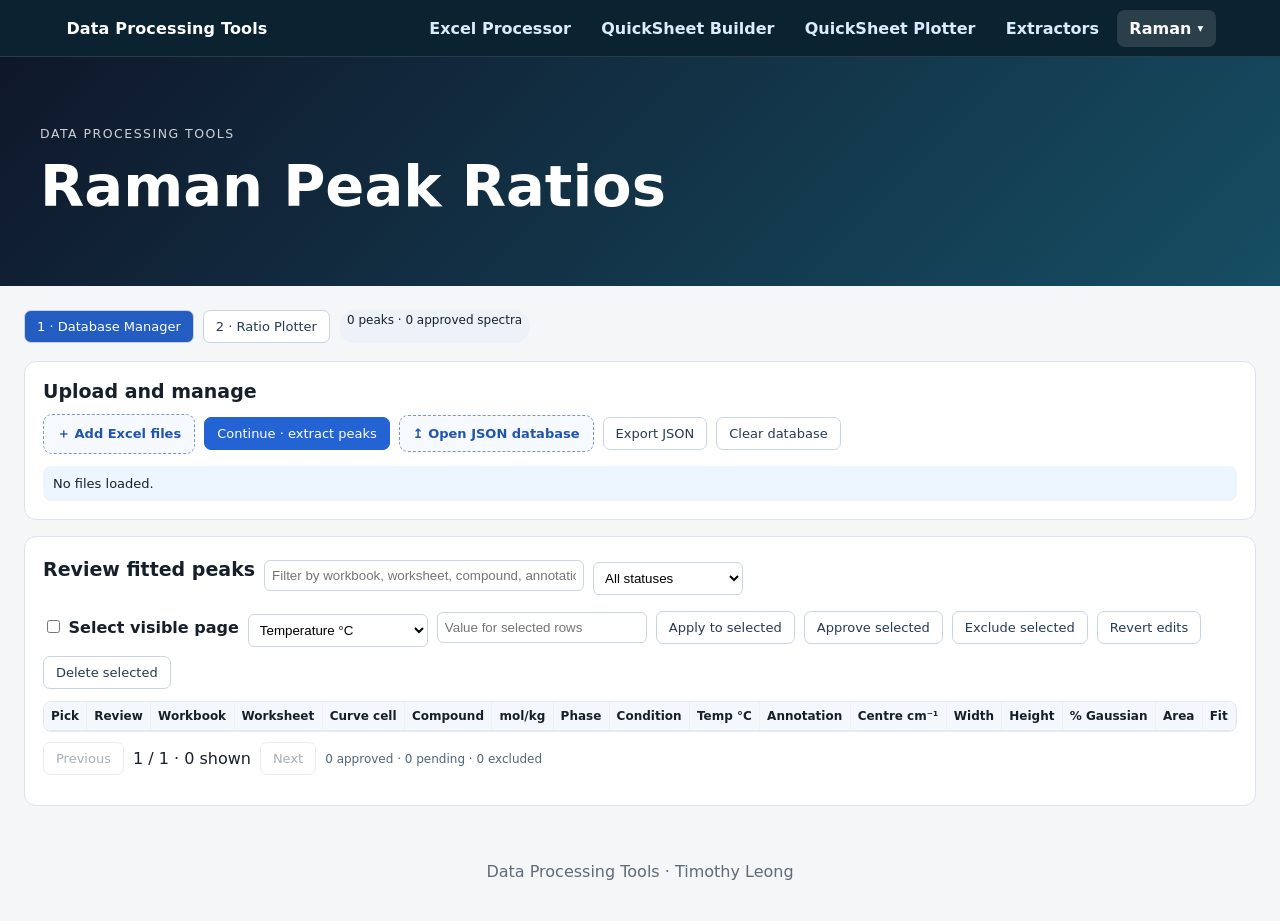
<file: raman-ratios.html>
<!doctype html>
<html lang="en"><head><meta charset="utf-8"><meta name="viewport" content="width=device-width,initial-scale=1">
<title>Raman Peak Ratios</title><link rel="stylesheet" href="./styles.css?v=20261117-raman-menu">
<style>
.peak-shell{max-width:1550px;margin:auto;padding:24px}.peak-tabs{display:flex;gap:9px;margin:0 0 18px;flex-wrap:wrap}.peak-tabs button.active{background:#245dc1;color:#fff}.peak-panel{background:#fff;border:1px solid #dce4ef;border-radius:12px;padding:18px;margin:0 0 16px}.peak-toolbar{display:flex;flex-wrap:wrap;align-items:center;gap:9px;margin-bottom:12px}.peak-grid{display:grid;grid-template-columns:repeat(auto-fit,minmax(155px,1fr));gap:12px}.peak-grid label{display:grid;gap:5px;font-size:12px}.peak-shell input,.peak-shell select{min-width:0;padding:7px;border:1px solid #cbd5e1;border-radius:6px;background:#fff;width:100%}.peak-shell input[type=checkbox]{width:auto}.peak-fit-toggle{display:flex!important;align-items:center;gap:8px;align-self:end;padding:10px 12px;border:1px solid #dce4ef;border-radius:8px;background:#f8fafc;font-size:13px!important;cursor:pointer}.peak-fit-toggle input{margin:0}.peak-shell button{padding:8px 12px;background:#fff;border:1px solid #c9d4e3;border-radius:7px;cursor:pointer}.peak-shell .peak-filebtn{display:inline-flex;align-items:center;gap:7px;padding:10px 13px;border:1px dashed #7996c0;border-radius:9px;cursor:pointer;color:#2054ae;background:#f6faff;font-size:13px;font-weight:600}.peak-shell .peak-filebtn:hover{background:#eff4fa}.peak-shell .peak-filebtn input[type=file]{display:none}.peak-shell button.primary{background:#2463d3;color:white;border-color:#2463d3}.peak-shell button:disabled{opacity:.4;cursor:default}.peak-table{max-height:580px;overflow:auto;border:1px solid #e1e8f0;border-radius:8px}.peak-table table{border-collapse:collapse;width:100%;min-width:1100px;font-size:12px}.peak-table td,.peak-table th{padding:7px;border-bottom:1px solid #e5eaf0;white-space:nowrap;text-align:left}.peak-table th{position:sticky;top:0;background:#f4f7fc;z-index:2}.peak-table td input,.peak-table td select{font-size:12px;min-width:84px}.peak-table td input[type=checkbox]{min-width:0}.peak-note{font-size:12px;color:#52657b}.peak-status{background:#edf5ff;padding:10px;border-radius:8px;margin-top:10px;font-size:13px}.peak-hidden{display:none}.peak-list{max-height:320px;overflow:auto}.peak-group-heading{font-size:13px;font-weight:700;background:#eef3fa;padding:8px 10px;margin-top:8px;border-radius:6px}.peak-group-row td{font-weight:700;background:#eef3fa;color:#334155}.peak-list label{display:flex;align-items:center;gap:9px;border-bottom:1px solid #ecf0f4;padding:8px;font-size:12px}.peak-chip{display:inline-block;padding:3px 8px;border-radius:20px;background:#ecf2f8;font-size:12px}.peak-band{border:1px solid #dae3ef;border-radius:8px;padding:12px;margin:9px 0}.peak-band-grid{display:grid;grid-template-columns:1fr 1fr;gap:12px}.peak-band label{display:flex;gap:7px;align-items:center;font-size:12px;padding:4px}.peak-band-list{max-height:210px;overflow:auto}.peak-plot{width:100%;max-width:900px;height:520px;min-height:520px;margin:0 auto} .peak-error{color:#aa3242}.peak-small{font-size:12px}.peak-section-title{font-size:19px;margin:0 0 12px}.peak-shell h3{font-size:15px;margin:0 0 10px}@media(max-width:650px){.peak-shell{padding:12px}.peak-band-grid{grid-template-columns:1fr}}
</style>
</head><body>
<nav class="site-nav" aria-label="Primary navigation">
  <div class="nav-inner">
    <a class="site-brand" href="./index.html">Data Processing Tools</a>
    <div class="nav-links">
        <a href="./index.html">Excel Processor</a>
        <a href="./quicksheet.html">QuickSheet Builder</a>
        <a href="./plotter.html">QuickSheet Plotter</a>
        <a href="./extractor.html">Extractors</a>
        <details class="nav-group">
          <summary class="active">Raman</summary>
          <div class="nav-dropdown">
          <a href="./raman-compiler.html">Compiler</a>
          <a href="./raman-analysis.html">Processing Studio</a>
          <a href="./raman.html">Comparative Plotter</a>
          <a href="./raman-ratios.html" class="active" aria-current="page">Peak Ratios</a>
          </div>
        </details>
    </div>
  </div>
</nav>
<header class="hero"><div><p class="eyebrow">Data Processing Tools</p><h1>Raman Peak Ratios</h1></div></header>
<main class="peak-shell">
<div class="peak-tabs"><button class="active" data-tab="manager">1 · Database Manager</button><button data-tab="ratio">2 · Ratio Plotter</button><span class="peak-chip" id="count">0 peaks · 0 spectra</span></div>
<section id="manager">
<div class="peak-panel"><h2 class="peak-section-title">Upload and manage</h2>
<div class="peak-toolbar"><label class="peak-filebtn">＋ Add Excel files <input id="upload" type="file" multiple accept=".xlsx,.xls"></label><button id="process" class="primary">Continue · extract peaks</button><label class="peak-filebtn">↥ Open JSON database <input id="openJson" type="file" accept=".json"></label><button id="exportJson">Export JSON</button><button id="clear" type="button">Clear database</button></div>
<div class="peak-status" id="uploadStatus">No files loaded.</div></div>
<div class="peak-panel"><div class="peak-toolbar"><h2 class="peak-section-title">Review fitted peaks</h2><input id="search" placeholder="Filter by workbook, worksheet, compound, annotation…" style="max-width:320px"><select id="reviewFilter" style="max-width:150px"><option value="">All statuses</option><option>pending</option><option>approved</option><option>excluded</option></select></div>
<div class="peak-toolbar"><label><input type="checkbox" id="selectAll"> Select visible page</label><select id="bulkField" style="max-width:180px"><option value="temperature_c">Temperature °C</option><option value="phase">Phase</option><option value="measurement_condition">Condition</option><option value="compound">Compound</option><option value="concentration_mol_kg">mol/kg</option><option value="annotation">Annotation</option><option value="review.status">Review status</option></select><input id="bulkValue" placeholder="Value for selected rows" style="max-width:210px"><button id="bulkApply">Apply to selected</button><button id="approveSelected">Approve selected</button><button id="excludeSelected">Exclude selected</button><button id="revertSelected">Revert edits</button><button id="deleteSelected">Delete selected</button></div>
<div class="peak-table"><table><thead><tr><th>Pick</th><th>Review</th><th>Workbook</th><th>Worksheet</th><th>Curve cell</th><th>Compound</th><th>mol/kg</th><th>Phase</th><th>Condition</th><th>Temp °C</th><th>Annotation</th><th>Centre cm⁻¹</th><th>Width</th><th>Height</th><th>% Gaussian</th><th>Area</th><th>Fit</th></tr></thead><tbody id="reviewBody"></tbody></table></div>
<div class="peak-toolbar" style="margin-top:10px"><button id="prev">Previous</button><span id="pageStatus"></span><button id="next">Next</button><span id="reviewSummary" class="peak-note"></span></div></div></section>
<section id="ratio" class="peak-hidden">
<div class="peak-panel"><h2 class="peak-section-title">Find spectra</h2><div class="peak-grid">
<label>Compound<select id="compoundFilter"></select></label><label>Phase<select id="phaseFilter"></select></label><label>Concentration<select id="molFilter"></select></label><label>Temperature<select id="tempFilter"></select></label><label>Condition<select id="conditionFilter"></select></label>
</div><div class="peak-toolbar" style="margin-top:12px"><button id="selectMatches">Select matching spectra</button><button id="unselect">Clear selection</button><span id="selectionCount" class="peak-note"></span></div><div id="spectrumList" class="peak-list"></div></div>
<div id="bandPanel" class="peak-panel peak-hidden"><h2 class="peak-section-title">Choose numerator and denominator bands</h2><p class="peak-note">Pick a Raman shift range to identify corresponding peaks across spectra. Choose specific curves in each spectrum if needed. Multiple peaks within a selected band are summed. No peaks found in a required band yields a missing ratio, never zero.</p>
<div class="peak-grid"><label>Numerator from (cm⁻¹)<input id="numMin" type="number" value="1040"></label><label>Numerator to<input id="numMax" type="number" value="1100"></label><label>Denominator from<input id="denMin" type="number" value="3000"></label><label>Denominator to<input id="denMax" type="number" value="3800"></label><label>Plot grouping<select id="groupMode"><option value="condition">Compound + measurement condition</option><option value="temperature">Compound + temperature °C</option><option value="both">Compound + condition + temperature</option></select></label><label class="peak-fit-toggle"><input id="fitLine" type="checkbox" checked> Straight best-fit line</label><label class="peak-fit-toggle"><input id="fitCurve" type="checkbox"> Curved fit (quadratic)</label></div>
<div id="bands"></div><button id="makePlot" class="primary">Calculate ratios and plot</button></div>
<div id="resultsPanel" class="peak-panel peak-hidden"><div class="peak-toolbar"><h2 class="peak-section-title">Peak area ratio vs mol/kg</h2><button id="exportResults" style="margin-left:auto">Export table CSV</button><button id="exportPlot">Export plot PNG</button></div><div id="plot" class="peak-plot"></div><p id="fitNotes" class="peak-note"></p>
<div class="peak-table"><table style="min-width:850px"><thead><tr><th>Workbook / spectrum</th><th>Compound</th><th>mol/kg</th><th>Phase</th><th>Condition</th><th>Temp °C</th><th>Numerator area</th><th>Denominator area</th><th>Ratio</th><th>Notes</th></tr></thead><tbody id="resultBody"></tbody></table></div></div></section>
</main><footer>Data Processing Tools · Timothy Leong</footer>
<script src="https://cdn.sheetjs.com/xlsx-0.20.3/package/dist/xlsx.full.min.js"></script><script src="https://cdn.plot.ly/plotly-2.35.2.min.js"></script><script src="./raman-ratios.js?v=20261024-curve-fit"></script>
</body></html>
</file>
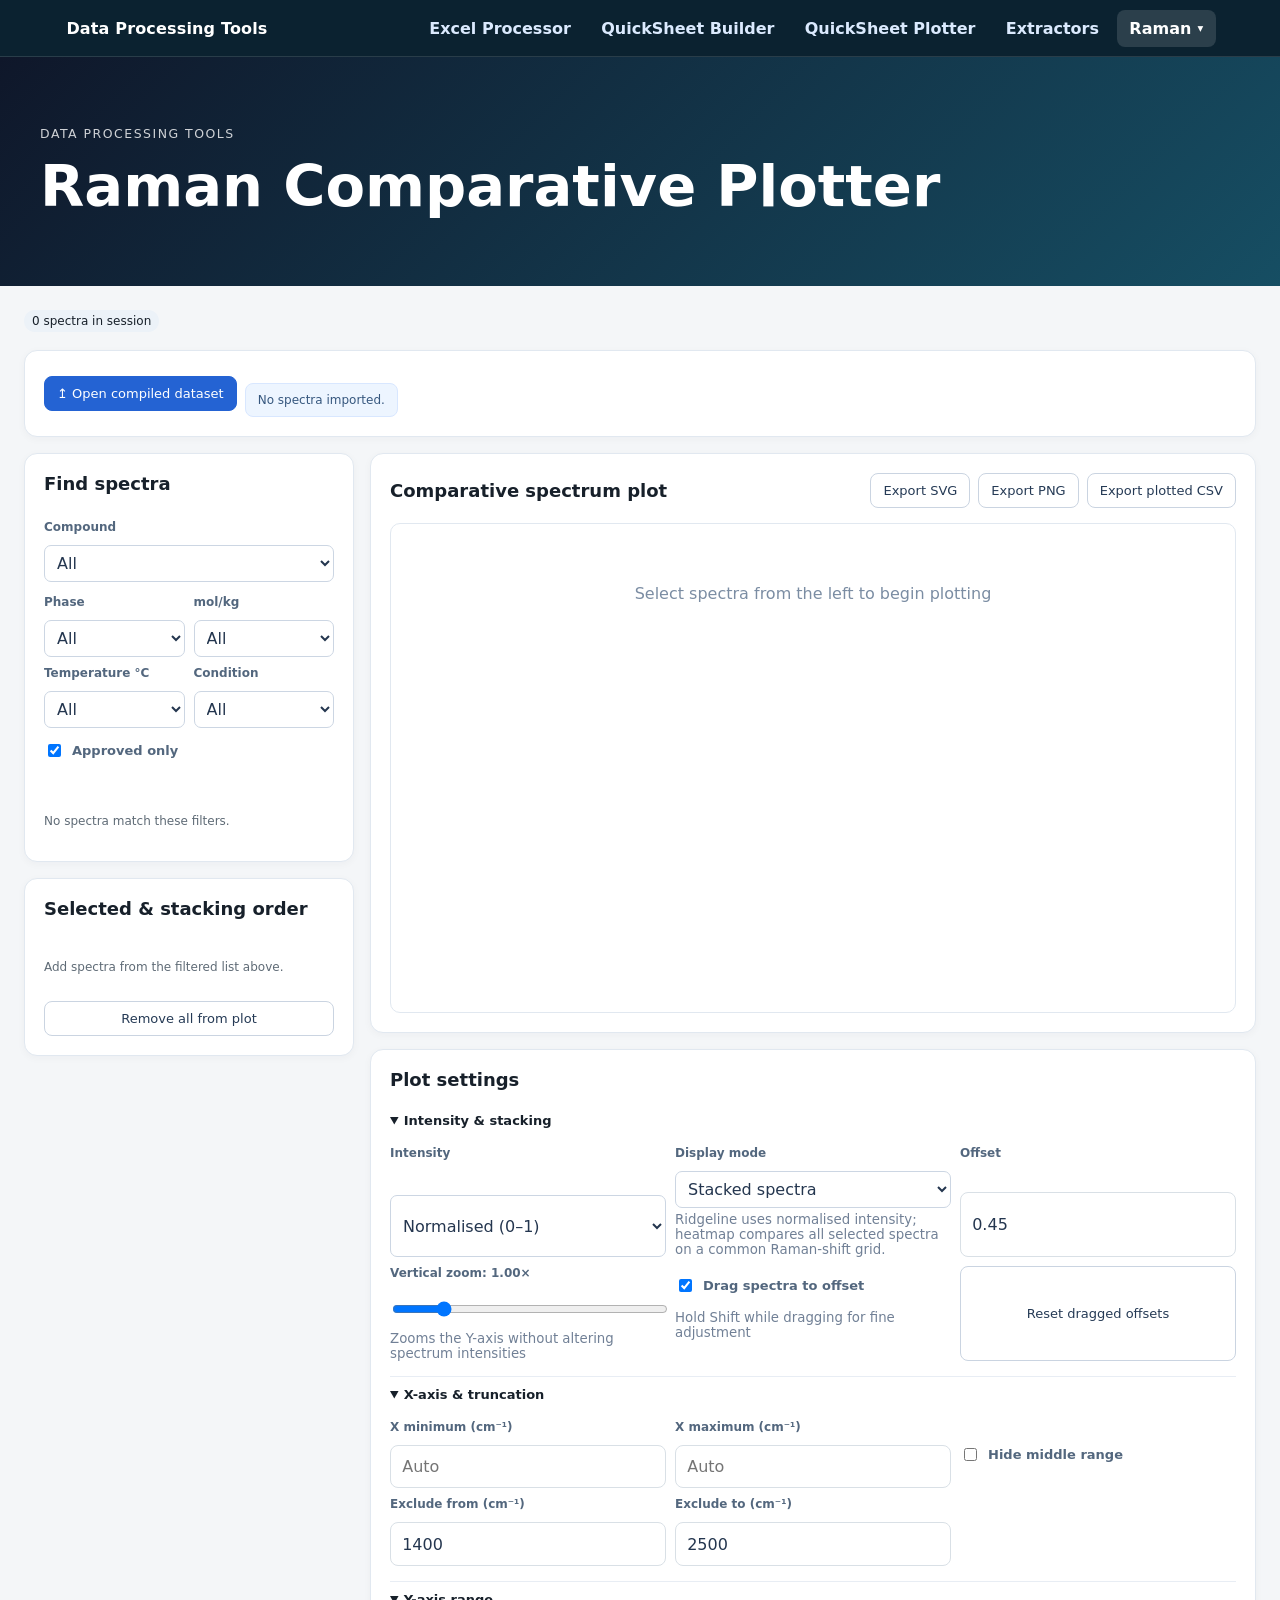
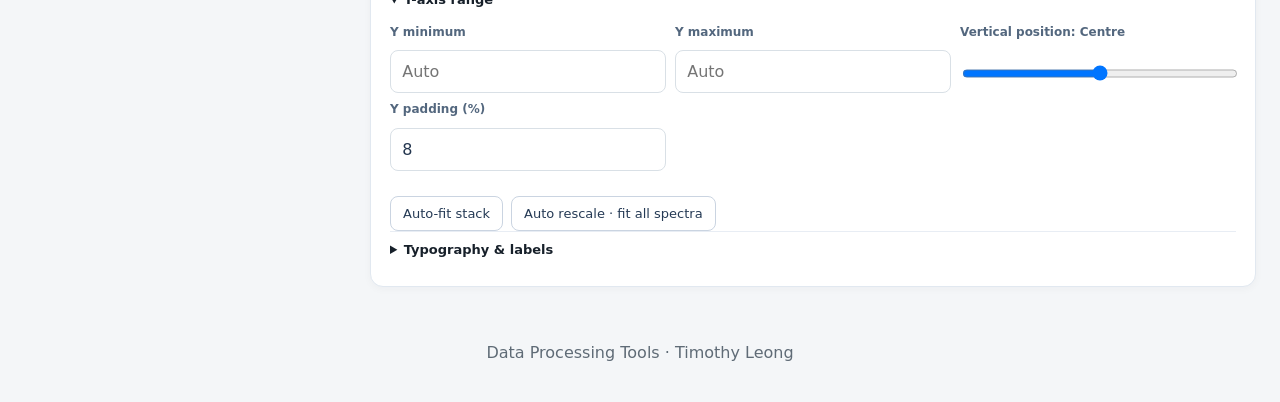
<file: raman.html>
<!doctype html><html lang="en"><head><meta charset="utf-8"><meta name="viewport" content="width=device-width,initial-scale=1"><title>Raman Comparative Plotter</title><link rel="stylesheet" href="./styles.css?v=20261117-raman-menu"><style>
:root{font-family:Inter,system-ui,-apple-system,Segoe UI,sans-serif;color:#233247;background:#f5f7fb}*{box-sizing:border-box}body{margin:0}.shell{max-width:1500px;margin:auto;padding:24px}.raman-local-header{display:flex;align-items:center;justify-content:space-between;gap:10px;margin-bottom:18px}h1{font-size:25px;margin:0;letter-spacing:-.7px}h2{font-size:18px;margin:0 0 13px}h3{font-size:14px;margin:8px 0}p{color:#5b6b7e}small,.muted{color:#718096}button,.btn{border:1px solid #cad4e1;background:#fff;color:#253a55;border-radius:8px;padding:9px 12px;font:inherit;font-size:13px;cursor:pointer}button:hover{background:#eff4fa}button.primary{background:#2463d3;color:white;border-color:#2463d3}button.primary:hover{background:#174eaf}button.danger{color:#bd3241}button:disabled{opacity:.4;cursor:default}.tabs{display:flex;gap:8px;margin:20px 0}.tabs button.active{background:#233d63;color:white;border-color:#233d63}.panel{background:white;border:1px solid #e1e8f0;border-radius:13px;padding:19px;margin-bottom:16px;box-shadow:0 2px 8px #152a4409}.toolbar{display:flex;gap:8px;flex-wrap:wrap;align-items:center}.layout{display:grid;grid-template-columns:330px minmax(0,1fr);gap:16px}.stack{display:grid;gap:13px}.field{display:grid;gap:4px}label{font-size:12px;color:#53677e;font-weight:600}input,select{font:inherit;color:#24364f;background:#fff;border:1px solid #ccd6e3;border-radius:7px;padding:7px 8px;min-width:0;width:100%}input[type=checkbox]{width:auto}input[type=file]{display:none}.filebtn{display:inline-flex;padding:10px 13px;border:1px dashed #7996c0;border-radius:9px;cursor:pointer;color:#2054ae;background:#f6faff;font-size:13px;font-weight:600}.grid2{display:grid;grid-template-columns:1fr 1fr;gap:9px}.grid3{display:grid;grid-template-columns:repeat(3,1fr);gap:9px}.scroll{overflow:auto;max-height:560px}table{border-collapse:collapse;min-width:1280px;width:100%;font-size:12px}th,td{padding:7px;border-bottom:1px solid #e8edf4;text-align:left;white-space:nowrap}th{position:sticky;top:0;background:#f4f7fc;z-index:1;font-size:11px;text-transform:uppercase;color:#52677e}td input,td select{width:100%;min-width:70px;font-size:12px;padding:6px}td.filename{white-space:normal;max-width:240px;min-width:180px;overflow-wrap:anywhere}.status{padding:9px 12px;background:#edf5ff;border:1px solid #d8e7ff;border-radius:8px;font-size:12px;color:#36577e}.checkrow{display:flex;align-items:center;gap:8px;font-size:13px}.checkrow label{font-weight:400;color:#344860}.spectraList{max-height:360px;overflow:auto}.item{display:flex;align-items:center;gap:7px;padding:9px 7px;border-bottom:1px solid #eef2f8;font-size:12px}.item .name{flex:1;min-width:0;overflow-wrap:anywhere}.item button{padding:4px 7px}.swatch{width:11px;height:11px;border-radius:4px;flex-shrink:0}.plotbox{min-height:490px;border:1px solid #e1e8f0;border-radius:10px;background:white;overflow:hidden}.plotbox svg{display:block;width:100%;height:auto}.section{display:none}.section.active{display:block}.hint{font-size:12px;line-height:1.5}.right{margin-left:auto}.pill{display:inline-block;background:#ecf2f8;padding:4px 8px;border-radius:30px;font-size:12px}details summary{cursor:pointer;font-weight:600;font-size:13px;padding:10px 0}details>.grid3{padding:8px 0 15px}details{border-top:1px solid #e8edf4}details:first-of-type{border-top:0}hr{border:0;border-top:1px solid #e8edf4;margin:15px 0} @media(max-width:920px){.layout{grid-template-columns:1fr}.shell{padding:12px}.raman-local-header{align-items:start;flex-direction:column}.grid3{grid-template-columns:1fr 1fr}}
.hero h1{font-size:clamp(2rem,5vw,3.6rem);margin:.25rem 0 .6rem;letter-spacing:normal;color:white}.hero .eyebrow{color:white;opacity:.8}.hero{margin:0}.shell{max-width:1500px}.site-nav a{font-size:inherit}
.analysis-actions{display:flex;gap:8px;flex-wrap:wrap;align-items:center;margin-top:10px}.analysis-status{font-size:12px;color:#53677e}.analysis-note{font-size:11px;color:#718096;line-height:1.4}.preview-key{display:inline-flex;align-items:center;gap:6px}.preview-key::before{content:"";width:18px;border-top:2px solid #9aa7b5}.heatmap-note{font-size:11px;color:#718096}
</style></head><body><nav class="site-nav" aria-label="Primary navigation">
  <div class="nav-inner">
    <a class="site-brand" href="./index.html">Data Processing Tools</a>
    <div class="nav-links">
        <a href="./index.html">Excel Processor</a>
        <a href="./quicksheet.html">QuickSheet Builder</a>
        <a href="./plotter.html">QuickSheet Plotter</a>
        <a href="./extractor.html">Extractors</a>
        <details class="nav-group">
          <summary class="active">Raman</summary>
          <div class="nav-dropdown">
          <a href="./raman-compiler.html">Compiler</a>
          <a href="./raman-analysis.html">Processing Studio</a>
          <a href="./raman.html" class="active" aria-current="page">Comparative Plotter</a>
          <a href="./raman-ratios.html">Peak Ratios</a>
          </div>
        </details>
    </div>
  </div>
</nav><header class="hero"><div><p class="eyebrow">Data Processing Tools</p><h1>Raman Comparative Plotter</h1></div></header><div class="shell"><div class="raman-local-header"><span class="pill" id="counter">0 spectra in session</span></div>
<section class="section" id="compiler" style="display:none"><div class="panel"><h2>Import & compile</h2><div class="toolbar"><label class="filebtn">＋ Add WDF / TXT / CSV <input id="upload" type="file" multiple accept=".wdf,.txt,.csv"></label><label class="filebtn">↥ Open compiled dataset<input id="opencompiled" type="file" accept=".json,.gz"></label><button id="compile" class="primary">Save compiled dataset (.json)</button><button id="metadataCsv">Export metadata CSV</button><button id="clear" class="danger right">Clear session</button></div><div id="importStatus" class="status">No spectra imported.</div></div><div class="panel"><div class="toolbar" style="justify-content:space-between"><h2 style="margin:0">Review metadata</h2></div><div id="duplicateSummary" class="status" style="margin-top:8px"></div><div class="scroll" style="margin-top:12px"><table id="metaTable"><thead><tr><th>Keep</th><th>Original filename</th><th>Compound</th><th>Host Mineral</th><th>mol/kg</th><th>Sample</th><th>Phase</th><th>Phase ID</th><th>Temp °C</th><th>Condition</th><th>Objective</th><th>Power mW</th><th>Seconds</th><th>Accum.</th><th>Points</th><th>Spike pts</th><th>Action</th></tr></thead><tbody id="metabody"></tbody></table></div></div></section>
<section class="section active" id="plotter"><div class="panel"><div class="toolbar"><button id="openCompiledPlotterButton" class="primary" type="button">↥ Open compiled dataset</button><span id="plotterLoadStatus" class="status">No compiled dataset loaded.</span></div></div><div class="layout"><div><div class="panel stack"><h2>Find spectra</h2><div class="field"><label>Compound</label><select id="fCompound"></select></div><div class="grid2"><div class="field"><label>Phase</label><select id="fPhase"></select></div><div class="field"><label>mol/kg</label><select id="fMol"></select></div><div class="field"><label>Temperature °C</label><select id="fTemp"></select></div><div class="field"><label>Condition</label><select id="fCondition"></select></div></div><label class="checkrow"><input id="approvedOnly" type="checkbox" checked> Approved only</label><div id="approvalFilterStatus" class="hint"></div><div id="matches" class="spectraList"></div></div><div class="panel stack"><h2>Selected & stacking order</h2><div id="selectedList" class="spectraList"></div><button id="removeAll">Remove all from plot</button></div></div><div><div class="panel"><div class="toolbar"><h2 style="margin:0">Comparative spectrum plot</h2><button class="right" id="saveSvg">Export SVG</button><button id="savePng">Export PNG</button><button id="savePlotCsv">Export plotted CSV</button></div><div class="plotbox" id="plot" style="margin-top:15px"></div></div><div class="panel"><h2>Plot settings</h2>
<details open><summary>Intensity &amp; stacking</summary><div class="grid3">
<div class="field"><label>Intensity</label><select id="intensity"><option value="normalised">Normalised (0–1)</option><option value="raw">Raw counts</option></select></div>
<div class="field"><label>Display mode</label><select id="displayMode"><option value="stacked" selected>Stacked spectra</option><option value="ridgeline">Ridgeline</option><option value="heatmap">Heatmap</option></select><small class="muted">Ridgeline uses normalised intensity; heatmap compares all selected spectra on a common Raman-shift grid.</small></div>
<div class="field"><label>Offset</label><input id="offset" type="number" value="0.45" min="0" step="0.1"></div>
<div class="field"><label for="yscale">Vertical zoom: <output id="yscaleValue">1.00×</output></label><input id="yscale" type="range" value="1" min="0.5" max="4" step="0.05"><small class="muted">Zooms the Y-axis without altering spectrum intensities</small></div>
<div class="field" style="display:none"><label class="checkrow"><input id="baseline" type="checkbox"> Display-only linear endpoint baseline</label></div><div class="field"><label class="checkrow"><input id="dragSpectra" type="checkbox" checked> Drag spectra to offset</label><small class="muted">Hold Shift while dragging for fine adjustment</small></div><div class="field"><button id="resetDragOffsets" type="button">Reset dragged offsets</button></div><div class="field" style="display:none"><button id="undoManualSpike" type="button" disabled>Undo last cosmic-ray correction</button></div>
</div></details>
<details style="display:none"><summary>Processing preview</summary>
<div class="grid3">
<label class="checkrow"><input id="procDespike" type="checkbox" checked> Auto-despike (single + multi-point)</label>
<div class="field"><label>Savitzky–Golay smoothing</label><select id="procSmooth"><option value="0" selected>None</option><option value="5">5-point</option><option value="7">7-point</option><option value="9">9-point</option></select></div>
<div class="field"><label>Baseline correction</label><select id="procBaseline"><option value="none" selected>None</option><option value="linear">Linear endpoint</option><option value="als">ALS · asymmetric least squares</option><option value="airpls">airPLS · adaptive penalized least squares</option></select></div>
<div class="field" id="procBaselineLambdaField" style="display:none"><label>Smoothness λ</label><input id="procBaselineLambda" type="number" min="1" max="1000000000000" step="any" value="1000000"><small class="muted">Higher values give a smoother/stiffer baseline.</small></div>
<div class="field" id="procBaselinePField" style="display:none"><label>ALS asymmetry p</label><input id="procBaselineP" type="number" min="0.000001" max="0.49" step="0.001" value="0.001"><small class="muted">Smaller values reduce the influence of Raman peaks.</small></div>
<div class="field" id="procBaselineIterationsField" style="display:none"><label>Iterations</label><input id="procBaselineIterations" type="number" min="1" max="50" step="1" value="12"></div>
</div>
<div class="analysis-actions"><button id="previewProcessing" type="button">Preview selected</button><button id="applyProcessing" type="button" disabled>Apply preview</button><button id="discardProcessing" type="button" disabled>Discard preview</button><button id="resetWorking" type="button">Reset selected to raw</button><span id="processingStatus" class="analysis-status"></span></div>
<div class="analysis-note"><span class="preview-key">When preview is active, the current working spectrum is shown faintly behind the proposed processed spectrum.</span> Raw arrays are never overwritten. Apply operates on all selected spectra as a batch.</div>
</details>
<details style="display:none"><summary>Peak analysis</summary>
<div class="grid3">
<div class="field"><label>Search preset</label><select id="peakPreset"><option value="custom" selected>Custom</option><option value="phosphate">Phosphate · 850–1100 cm⁻¹</option><option value="sulfate">Sulfate · 900–1250 cm⁻¹</option><option value="carbonate">Carbonate · 950–1150 cm⁻¹</option><option value="oh">OH · 2800–3800 cm⁻¹</option></select></div>
<div class="field"><label>Search minimum (cm⁻¹)</label><input id="peakMin" type="number" step="any" placeholder="Visible minimum"></div>
<div class="field"><label>Search maximum (cm⁻¹)</label><input id="peakMax" type="number" step="any" placeholder="Visible maximum"></div>
<div class="field"><label>Minimum prominence (% range)</label><input id="peakProminence" type="number" min="0" max="100" step="0.5" value="5"></div>
<div class="field"><label>Minimum spacing (cm⁻¹)</label><input id="peakDistance" type="number" min="0" step="1" value="10"></div>
<label class="checkrow"><input id="showDetectedPeakLabels" type="checkbox" checked> Show peak labels</label>
</div>
<div class="analysis-actions"><button id="findPeaks" type="button">Find peaks</button><button id="clearDetectedPeaks" type="button">Clear peaks</button><button id="exportPeakTable" type="button">Export peak table CSV</button><span id="peakStatus" class="analysis-status"></span></div>
<hr>
<div class="grid3">
<div class="field"><label>Area start (cm⁻¹)</label><input id="areaMin" type="number" step="any" placeholder="e.g. 900"></div>
<div class="field"><label>Area end (cm⁻¹)</label><input id="areaMax" type="number" step="any" placeholder="e.g. 1100"></div>
<label class="checkrow"><input id="areaLocalBaseline" type="checkbox" checked> Subtract straight local baseline</label>
</div>
<div class="analysis-actions"><button id="integrateSelected" type="button">Integrate selected</button><button id="exportAreaTable" type="button">Export area table CSV</button><span id="areaStatus" class="analysis-status"></span></div>
</details>
<details open><summary>X-axis &amp; truncation</summary><div class="grid3">
<div class="field"><label>X minimum (cm⁻¹)</label><input id="xmin" type="number" placeholder="Auto"></div>
<div class="field"><label>X maximum (cm⁻¹)</label><input id="xmax" type="number" placeholder="Auto"></div>
<div class="field"><label class="checkrow"><input id="truncate" type="checkbox"> Hide middle range</label></div>
<div class="field"><label>Exclude from (cm⁻¹)</label><input id="cutMin" type="number" value="1400" step="100"></div>
<div class="field"><label>Exclude to (cm⁻¹)</label><input id="cutMax" type="number" value="2500" step="100"></div>
</div></details>
<details open><summary>Y-axis range</summary><div class="grid3">
<div class="field"><label>Y minimum</label><input id="ymin" type="number" step="any" placeholder="Auto"></div>
<div class="field"><label>Y maximum</label><input id="ymax" type="number" step="any" placeholder="Auto"></div>
<div class="field"><label for="yPosition">Vertical position: <output id="yPositionValue">Centre</output></label><input id="yPosition" type="range" min="-100" max="100" step="1" value="0"></div><div class="field"><label>Y padding (%)</label><input id="ypad" type="number" value="8" min="0" max="40" step="1"></div>
</div><div class="toolbar" style="margin-top:10px"><button id="autoY" type="button">Auto-fit stack</button><button id="autoRescale" type="button">Auto rescale · fit all spectra</button><span class="muted" id="yStatus"></span></div></details>
<details><summary>Typography &amp; labels</summary><div class="grid3">
<div class="field"><label>Axis title font (px)</label><input id="axisfont" type="number" value="17" min="8" max="40"></div>
<div class="field"><label>Tick font (px)</label><input id="tickfont" type="number" value="12" min="7" max="30"></div>
<div class="field"><label>Spectrum label font (px)</label><input id="labelfont" type="number" value="13" min="7" max="30"></div>
<div class="field"><label>Plot title font (px)</label><input id="titlefont" type="number" value="20" min="8" max="44"></div>
<div class="field"><label>Plot title</label><input id="plotTitle" placeholder="Comparative Raman spectra"></div>
<div class="field"><label>Label placement<select id="labelPlacement"><option value="legend" selected>Right-side legend</option><option value="floating">Floating labels</option><option value="off">Off</option></select></label></div>
</div><div class="grid3" style="margin-top:10px"><div class="field"><strong>Label information</strong></div></div><div class="grid3"><label class="checkrow"><input id="label_compound" type="checkbox" checked> Compound</label><label class="checkrow"><input id="label_hostMineral" type="checkbox" > Host mineral</label><label class="checkrow"><input id="label_mol" type="checkbox" checked> Mol/Kg</label><label class="checkrow"><input id="label_sample" type="checkbox" > Sample</label><label class="checkrow"><input id="label_phase" type="checkbox" checked> Phase / ID</label><label class="checkrow"><input id="label_temp" type="checkbox" checked> Temperature</label><label class="checkrow"><input id="label_condition" type="checkbox" checked> Condition (Th / After Th)</label></div></details></div></div></div></section>
</div><script>
'use strict';const $=id=>document.getElementById(id);let spectra=[],selected=[],uid=0;const COLORS=['#315cc6','#d05a43','#209c93','#895bb8','#bd902c','#d34891','#4e728d','#55a33b'];const fields=['compound','hostMineral','mol','sample','phase','phaseId','temp','condition','objective','power','seconds','accum'];const esc=s=>String(s??'').replace(/[&<>"']/g,c=>({'&':'&amp;','<':'&lt;','>':'&gt;','"':'&quot;',"'":'&#39;'}[c]));
function metadata(name){
 // Older Raman TXT filenames: NaS1 = Na2SO4, NaP1 = Na3PO4, NaC1 = Na2CO3.
 const legacy=String(name).replace(/\.txt(?:\.txt)?$/i,'').match(/^(NaS|NaP|NaC)(\d+(?:\.\d+)?)-([^-]+)-(liq|liquid|vap|vapour|vapor|qtz|quartz)\(\s*(-?\d+(?:\.\d+)?)\s*°?C\s*\)-(\d+(?:\.\d+)?)x-(\d+(?:\.\d+)?)mW-(\d+(?:\.\d+)?)S-(\d+)x$/i);
 if(legacy){
  const [,abbreviation,mol,sample,ph,temp,objective,power,seconds,accum]=legacy;
  const formula={nas:'Na2SO4',nap:'Na3PO4',nac:'Na2CO3'}[abbreviation.toLowerCase()];
  return {compound:formula,hostMineral:'Quartz',mol,sample,objective:objective+'X',phase:/^liq/i.test(ph)?'Liquid':/^vap/i.test(ph)?'Vapour':'Quartz',phaseId:'',temp,condition:'No comment',power,seconds,accum};
 }
 let n=name.replace(/\.(?:wdf|txt|csv)$/i,'').replace(/\.txt$/i,'').replace(/^output_/i,'');
 let hostMineral='Quartz';
 if(/^CC-/i.test(n)){hostMineral='Calcite';n=n.slice(3);}
 else if(/^C-/i.test(n)){hostMineral='Corundum';n=n.slice(2);}
 let chunks=n.split('-'),tail=chunks.slice(4).join('-');
 let comp=chunks[0]||'',mol=(chunks[1]||'').match(/([\d.]+)\s*M/i)?.[1]||'';
 let phaseChunk=chunks[4]||'',ph=(phaseChunk.match(/^(liq(?:uid)?|vap(?:our|or)?|qtz|quartz|solid|gas)/i)||[])[0]||'';
 let phase=/^(liq)/i.test(ph)?'Liquid':/^(vap|gas)/i.test(ph)?'Vapour':/^(qtz|quartz)/i.test(ph)?'Quartz':ph||'';
 let id=(phaseChunk.match(/^(?:liq(?:uid)?|vap(?:our|or)?|qtz|quartz|solid|gas)(\d+(?:\(\d+\))?|\(\d+\))?/i)||[])[1]||'';
 let temp=(tail.match(/(?:Th\s*)?(\d+(?:\.\d+)?)\s*°?C\b/i)||[])[1]||'';
 let condition=/after\s*run|after\s*th/i.test(tail)?'After Th':/\bTh\s*\d/i.test(tail)?'Th':'No comment';
 let p=(tail.match(/(?:^|-)\s*(\d+(?:\.\d+)?)\s*mW\b/i)||[])[1]||'';
 let seconds=(tail.match(/(?:^|-)\s*(\d+(?:\.\d+)?)\s*S\b/i)||[])[1]||'';
 let accum=(tail.match(/(?:^|-)\s*(\d+)\s*x(?:\(\d+\))?/i)||[])[1]||'';
 return {compound:comp,hostMineral,mol,sample:chunks[2]||'',objective:chunks[3]||'',phase,phaseId:id,temp,condition,power:p,seconds,accum};
}
function readWdf(ab){let d=new DataView(ab);if(ab.byteLength<512||String.fromCharCode(...new Uint8Array(ab,0,4))!=='WDF1')throw Error('Invalid WDF signature');let n=d.getUint32(60,true),count=Number(d.getBigUint64(64,true));if(!n||n>1000000||count!==1)throw Error('Only single-spectrum WDF files are supported (found '+count+' spectra)');let pos=512,X=null,Y=null;while(pos+16<=ab.byteLength){let tag=String.fromCharCode(...new Uint8Array(ab,pos,4)),size=Number(d.getBigUint64(pos+8,true)),start=pos+16;if(size<16||pos+size>ab.byteLength)throw Error('Invalid WDF block length');if(tag==='DATA'){if(size<16+n*4)throw Error('Truncated DATA block');Y=Array.from({length:n},(_,i)=>d.getFloat32(start+i*4,true));}if(tag==='XLST'){if(size<24+n*4)throw Error('Truncated XLST block');X=Array.from({length:n},(_,i)=>d.getFloat32(start+8+i*4,true));}pos+=size;}if(!X||!Y)throw Error('Missing WDF DATA or XLST block');return {x:X,y:Y};}
function readTxt(text){let x=[],y=[];for(let line of text.split(/\r?\n/)){let tok=line.trim().replace(/[,;\t]+/g,' ').split(/\s+/);if(tok.length<2)continue;let a=Number(tok[0]),b=Number(tok[1]);if(Number.isFinite(a)&&Number.isFinite(b)){x.push(a);y.push(b);}}if(x.length<20)throw Error('Expected at least 20 rows with numeric wavenumber and intensity columns');return {x,y};}
// Two-stage cosmic-ray removal. Retain the conservative isolated-spike rule,
// then detect short multi-channel spikes that can evade a single-point check.
// Raw intensities are never modified; output records every interpolated channel.
function cosmic(y,x){
  const n=y.length,flagged=new Uint8Array(n);
  const median=values=>{
    const sorted=values.slice().sort((a,b)=>a-b);
    return sorted[Math.floor(sorted.length/2)];
  };
  // First pass: original Raman page single-point detector.
  const hits=[];
  for(let i=4;i<n-4;i++){
    const neighbors=[...y.slice(i-4,i-1),...y.slice(i+2,i+5)],m=median(neighbors);
    const sigma=1.4826*median(neighbors.map(v=>Math.abs(v-m)));
    const local=Math.max(sigma,Math.sqrt(Math.max(1,Math.abs(m)))*0.65,2);
    if(y[i]-m>8*local && y[i]>(y[i-1]+y[i+1])/2+6*local)hits.push(i);
  }
  const groups=[];
  for(const idx of hits){
    const g=groups.at(-1);
    if(g && idx-g.at(-1)<=2)g.push(idx);
    else groups.push([idx]);
  }
  for(const g of groups){
    const a=g[0],b=g.at(-1);
    if(b-a>2||a<1||b>=n-1)continue;
    for(let j=a;j<=b;j++)flagged[j]=1;
  }
  // Median-based local continuum and MAD noise estimates. Edge replication
  // agrees with scipy.ndimage.median_filter(...,mode="nearest").
  const medianFilter=(a,width)=>{
    const half=Math.floor(width/2),out=new Array(a.length);
    for(let i=0;i<a.length;i++){
      const window=new Array(width);
      for(let j=0;j<width;j++)window[j]=a[Math.max(0,Math.min(a.length-1,i+j-half))];
      window.sort((p,q)=>p-q);
      out[i]=window[half];
    }
    return out;
  };
  if(n>=105 && x && x.length===n){
    const continuum=medianFilter(y,41);
    const response=y.map((v,i)=>v-continuum[i]);
    const near=medianFilter(y,11);
    const hf=y.map((v,i)=>v-near[i]);
    const hfTrend=medianFilter(hf,101);
    const noise=medianFilter(hf.map((v,i)=>Math.abs(v-hfTrend[i])),101)
      .map(v=>Math.max(1.4826*v,6));
    const seed=new Uint8Array(n),wings=new Uint8Array(n);
    for(let i=0;i<n;i++){
      // The supplemental pass intentionally avoids narrow fingerprint bands
      // (e.g. phosphate/sulfate/carbonate), which may be genuine Raman peaks.
      const eligible=x[i]>=1500&&x[i]<=4150;
      if(eligible&&response[i]>Math.max(7*noise[i],105))seed[i]=1;
      if(eligible&&response[i]>Math.max(2.7*noise[i],23))wings[i]=1;
    }
    for(let i=0;i<n;i++){
      if(!seed[i])continue;
      let a=i,b=i;
      while(a>1&&a>i-25&&(wings[a-1]||
        (a>2&&wings[a-2]&&response[a-1]>-1.5*noise[a-1])))a--;
      while(b<n-2&&b<i+25&&(wings[b+1]||
        (b<n-3&&wings[b+2]&&response[b+1]>-1.5*noise[b+1])))b++;
      if(b-a+1<=20)for(let j=a;j<=b;j++)flagged[j]=1;
    }
    // Join small interior gaps within the same high-positive cosmic event.
    const flaggedIdx=[];
    for(let i=0;i<n;i++)if(flagged[i])flaggedIdx.push(i);
    for(let k=1;k<flaggedIdx.length;k++){
      const left=flaggedIdx[k-1],right=flaggedIdx[k];
      if(right-left<=1||right-left>3||x[left]<1500)continue;
      let maxSignal=-Infinity,maxNoise=0;
      for(let j=left;j<=right;j++){
        maxSignal=Math.max(maxSignal,response[j]);
        maxNoise=Math.max(maxNoise,noise[j]);
      }
      if(maxSignal>7*maxNoise)for(let j=left;j<=right;j++)flagged[j]=1;
    }
  }
  // Interpolate whole contiguous spike runs in Raman shift, without smoothing
  // neighboring true bands; preserve raw channels for reset and export.
  const corrected=y.slice(),modified=[];
  for(let i=0;i<n;i++){
    if(!flagged[i])continue;
    const start=i;
    while(i+1<n&&flagged[i+1])i++;
    const end=i;
    if(start<1||end>=n-1)continue;
    const x0=x?.[start-1]??start-1,x1=x?.[end+1]??end+1;
    if(!Number.isFinite(x1-x0)||x1===x0)continue;
    for(let j=start;j<=end;j++){
      const xj=x?.[j]??j;
      corrected[j]=y[start-1]+(y[end+1]-y[start-1])*(xj-x0)/(x1-x0);
      modified.push(j);
    }
  }
  return {corrected,modified};
}
let metaSort={key:'name',direction:1};
const metaColumns=['keep','name',...fields,'points','spikes','action'];
const normalizeDuplicateName=name=>String(name||'').trim().replace(/^output_/i,'').replace(/\.(wdf|txt|csv)$/i,'').toLowerCase().replace(/\s+/g,'');
function duplicateGroups(){
 const grouped=new Map();
 for(const s of spectra){
  const name='file:'+normalizeDuplicateName(s.name);
  const m=s.meta||{};
  const meta='meta:'+['compound','hostMineral','mol','sample','phase','phaseId','temp','condition','objective','power','seconds','accum'].map(k=>String(m[k]??'').trim().toLowerCase()).join('|');
  for(const key of [name,meta]){
   if(key==='file:'||key==='meta:'+Array(12).fill('').join('|'))continue;
   if(!grouped.has(key))grouped.set(key,[]);
   grouped.get(key).push(s.id);
  }
 }
 const candidates=new Map();
 for(const [key,ids] of grouped){if(ids.length<2)continue;for(const id of ids){
  if(!candidates.has(id))candidates.set(id,new Set());
  ids.filter(other=>other!==id).forEach(other=>candidates.get(id).add(other));
 }}
 return candidates;
}
function metaSortValue(s,key){
 if(key==='name')return s.name||'';
 if(key==='keep')return s.keep?1:0;
 if(key==='points')return s.x.length;
 if(key==='spikes')return s.modified?.length||0;
 return s.meta?.[key]??'';
}
function renderMeta(){
 $('counter').textContent=spectra.length+' spectra in session';
 const duplicates=duplicateGroups();
 const flagged=[...duplicates.keys()].length;
 $('duplicateSummary').textContent=flagged?flagged+' spectra flagged as potential duplicates (matching filename or all metadata fields). Review before deleting; no entries are removed automatically.':'No potential duplicates detected.';
 const ordered=[...spectra].sort((a,b)=>{
  const x=metaSortValue(a,metaSort.key),y=metaSortValue(b,metaSort.key);
  const nx=String(x).trim(),ny=String(y).trim();
  const numeric=nx!==''&&ny!==''&&Number.isFinite(Number(nx))&&Number.isFinite(Number(ny));
  let cmp=numeric?Number(nx)-Number(ny):nx.localeCompare(ny,undefined,{numeric:true,sensitivity:'base'});
  return cmp*metaSort.direction||a.id-b.id;
 });
 $('metabody').innerHTML=ordered.map(s=>{
  const near=duplicates.get(s.id);
  const duplicateNote=near?'<span title="Potential duplicate: also matches '+[...near].map(id=>esc(spectra.find(v=>v.id===id)?.name||id)).join(', ')+'" style="color:#b66a14;font-weight:700"> ⚑ Duplicate?</span>':'';
  return '<tr'+(near?' style="background:rgba(235,169,52,.09)"':'')+'><td><input type="checkbox" data-id="'+s.id+'" data-field="keep" '+(s.keep?'checked':'')+'></td><td class="filename" title="'+esc(s.name)+'">'+esc(s.name)+duplicateNote+'</td>'+fields.map(f=>'<td>'+(f==='hostMineral'?'<select data-id="'+s.id+'" data-field="'+f+'">'+['Quartz','Calcite','Corundum'].map(v=>'<option '+((s.meta[f]||'Quartz')===v?'selected':'')+'>'+v+'</option>').join('')+'</select>':f==='condition'?'<select data-id="'+s.id+'" data-field="'+f+'">'+['No comment','Th','After Th'].map(v=>'<option '+(s.meta[f]===v?'selected':'')+'>'+v+'</option>').join('')+'</select>':'<input data-id="'+s.id+'" data-field="'+f+'" value="'+esc(s.meta[f])+'">')+'</td>').join('')+'<td>'+s.x.length+'</td><td>'+(s.modified?.length||0)+'</td><td><button class="danger" data-remove="'+s.id+'">Delete</button></td></tr>';
 }).join('');
 renderFilters();renderPlot();
}
document.querySelectorAll('#metaTable thead th').forEach((th,i)=>{
 const key=metaColumns[i];if(key==='action')return;
 th.dataset.sortKey=key;th.style.cursor='pointer';th.title='Sort by this column';
 th.addEventListener('click',()=>{if(metaSort.key===key)metaSort.direction*=-1;else metaSort={key,direction:1};
  document.querySelectorAll('#metaTable thead th').forEach((node,j)=>{node.textContent=node.textContent.replace(/ [▲▼]$/,'');if(j===i)node.textContent+=(metaSort.direction===1?' ▲':' ▼');});
  renderMeta();
 });
});

$('metabody').addEventListener('change',e=>{let el=e.target,s=spectra.find(o=>o.id===Number(el.dataset.id));if(!s)return;if(el.dataset.field==='keep')s.keep=el.checked;else s.meta[el.dataset.field]=el.value;renderMeta();});$('metabody').addEventListener('click',e=>{let id=e.target.dataset.remove;if(id){spectra=spectra.filter(s=>s.id!==Number(id));selected=selected.filter(i=>i!==Number(id));renderMeta();}});
$('upload').onchange=async e=>{let good=0,errors=[];for(let f of [...e.target.files]){try{let raw=/\.wdf$/i.test(f.name)?readWdf(await f.arrayBuffer()):readTxt(await f.text());let sorted=raw.x.map((x,i)=>[x,raw.y[i]]).filter(v=>Number.isFinite(v[0])&&Number.isFinite(v[1])).sort((a,b)=>a[0]-b[0]);if(sorted.length<20)throw Error('Too few valid spectral points');let x=sorted.map(v=>v[0]),y=sorted.map(v=>v[1]);spectra.push({id:++uid,name:f.name,meta:metadata(f.name),x,raw:y,corrected:y.slice(),modified:[],keep:true});good++;}catch(err){errors.push(f.name+': '+err.message);}}$('importStatus').textContent=good+' imported'+(errors.length?' · '+errors.length+' failed: '+errors.join(' | '):'')+'.';e.target.value='';renderMeta();};
$('clear').onclick=()=>{if(spectra.length&&!confirm('Clear all imported spectra and plot selections?'))return;spectra=[];selected=[];processingPreview.clear();detectedPeaks.clear();areaResults=[];$('importStatus').textContent='Session cleared.';renderMeta();};
function download(name,blob){let u=URL.createObjectURL(blob),a=document.createElement('a');a.href=u;a.download=name;document.body.append(a);a.click();a.remove();setTimeout(()=>URL.revokeObjectURL(u),1200);}
const csvVal=s=>'"'+String(s??'').replace(/"/g,'""')+'"';$('compile').onclick=()=>{let data={format:'raman-studio-v1',saved:new Date().toISOString(),spectra:spectra.filter(s=>s.keep).map(({id,...s})=>s)};download('raman_compiled.json',new Blob([JSON.stringify(data)],{type:'application/json'}));};$('metadataCsv').onclick=()=>{let rows=[['filename',...fields,'points','cosmic_corrected_points'],...spectra.filter(s=>s.keep).map(s=>[s.name,...fields.map(k=>s.meta[k]),s.x.length,s.modified.length])];download('raman_metadata.csv',new Blob([rows.map(r=>r.map(csvVal).join(',')).join('\n')],{type:'text/csv'}));};
$('opencompiled').onchange=async e=>{
 const file=e.target.files?.[0];
 if(!file)return;
 const status=$('importStatus');
 const show=message=>{status.textContent=message;};
 const paint=()=>new Promise(resolve=>requestAnimationFrame(()=>setTimeout(resolve,0)));
 try{
  show('Reading '+file.name+' ('+(file.size/1048576).toFixed(1)+' MB)…');
  await paint();
  const contents=await file.text();
  show('Parsing database… this can take a while for large files.');
  await paint();
  const data=JSON.parse(contents);
  if(data.format!=='raman-studio-v1'||!Array.isArray(data.spectra))throw Error('Unsupported compiled format');
  show('Validating '+data.spectra.length+' spectra…');
  await paint();
  const imported=[];
  for(let i=0;i<data.spectra.length;i++){
   const a=data.spectra[i];
   if(!a.meta||!Array.isArray(a.x)||!Array.isArray(a.raw)||!Array.isArray(a.corrected)||a.x.length!==a.corrected.length||a.x.length!==a.raw.length)
    throw Error('Invalid spectral arrays at spectrum '+(i+1)+' ('+(a.name||'unnamed')+')');
   imported.push({...a,meta:{...a.meta,hostMineral:a.meta.hostMineral||metadata(a.name||'').hostMineral},id:uid+i+1,keep:a.keep!==false,modified:Array.isArray(a.modified)?a.modified:[]});
  }
  show('Displaying '+imported.length+' spectra…');
  await paint();
  uid+=imported.length;
  spectra.push(...imported);
  renderMeta();
  show('Loaded '+imported.length+' spectra from '+file.name+' ('+spectra.length+' total).'+(data.workflow==='processed'?' Processed dataset.':''));
 }catch(err){
  show('Import failed: '+err.message);
  console.error('Raman dataset import failed',err);
 }finally{e.target.value='';}
};
const RAMAN_FILTERS=[['fCompound','compound'],['fPhase','phase'],['fMol','mol'],['fTemp','temp'],['fCondition','condition']];
function approvalStateAvailable(){return spectra.some(s=>typeof s.approved==='boolean');}
function approvalEligible(s){return !$('approvedOnly').checked||!approvalStateAvailable()||s.approved===true;}
function updateApprovalFilterStatus(){
 if(!$('approvalFilterStatus'))return;
 if(!spectra.length){$('approvalFilterStatus').textContent='';return;}
 if(!approvalStateAvailable()){$('approvalFilterStatus').textContent=$('approvedOnly').checked?'Legacy dataset · approval state unavailable, showing all spectra.':'';return;}
 const approved=spectra.filter(s=>s.approved===true).length;
 $('approvalFilterStatus').textContent=$('approvedOnly').checked?(approved+' approved of '+spectra.length+' spectra'):'Showing approved and unapproved spectra';
}
function updateRamanFilters(){
  // Each dropdown offers only values possible under the other active filters.
  // Iterate until selections are valid, so changing Compound also updates Temperature.
  for(let pass=0;pass<2;pass++){
    for(const [id,key] of RAMAN_FILTERS){
      const old=$(id).value;
      const matches=spectra.filter(s=>s.keep&&approvalEligible(s)&&RAMAN_FILTERS.every(([otherId,otherKey])=>otherId===id||!$(otherId).value||String(s.meta[otherKey]??'')===$(otherId).value));
      const values=[...new Set(matches.map(s=>String(s.meta[key]??'')).filter(Boolean))]
        .sort((a,b)=>key==='mol'||key==='temp'?Number(a)-Number(b):a.localeCompare(b));
      $(id).replaceChildren(new Option('All',''),...values.map(v=>new Option(v,v)));
      $(id).value=values.includes(old)?old:'';
    }
  }
  updateApprovalFilterStatus();
  renderMatches();
}
function renderFilters(){updateRamanFilters();renderSelected();}
function label(s){return [s.meta.compound,s.meta.mol&&s.meta.mol+' mol/kg',s.meta.phase+(s.meta.phaseId||''),s.meta.temp&&s.meta.temp+'°C',s.meta.condition!=='No comment'&&s.meta.condition].filter(Boolean).join(' · ');}
// Render formula digits as SVG subscripts without changing stored metadata.
// Only transform the compound portion; concentrations and temperatures stay normal.
// Restore conventional element casing only for wholly uppercase formulas.
// Ambiguous pairs such as CO are read as C + O in carbonate formulas.
function displayChemicalFormula(value){
 const raw=String(value??'');
 if(!/[A-Z]/.test(raw)||/[a-z]/.test(raw))return raw;
 const pairs=new Set(['NA','CL','CA','MG','AL','SI','LI','RB','CS','SR','BA','LA','ND','GD','YB','CE','PR','SM','EU','TB','DY','HO','ER','TM','LU','SC','TI','ZR','HF','FE','MN','CU','ZN','NI','CR','PB','SN','AG','AU','BR','BE','NE','AR','HE']);
 return raw.replace(/[A-Z]+/g,run=>{
  let formatted='';
  for(let i=0;i<run.length;){
   const pair=run.slice(i,i+2);
   if(pairs.has(pair)){formatted+=pair[0]+pair[1].toLowerCase();i+=2;}
   else {formatted+=run[i];i++;}
  }
  return formatted;
 });
}
function chemicalFormulaSvg(value){
 const tokens=displayChemicalFormula(value).match(/(?:[A-Z][a-z]?|\(|\)|\[|\]|\d+|[^A-Za-z\d()[\]]+|[a-z]+)/g)||[];
 return tokens.map((part,i)=>{
  const digit=/^\d+$/.test(part);
  const previous=tokens[i-1]||'';
  const sub=digit&&/(?:[A-Z][a-z]?|\)|\])$/.test(previous);
  return sub?'<tspan baseline-shift="sub" font-size="75%">'+esc(part)+'</tspan>':esc(part);
 }).join('');
}
function plotLabelSvg(s,text){
 const compound=$('label_compound').checked?String(s.meta.compound||''):'';
 if(!compound||!text.startsWith(compound))return esc(text);
 return chemicalFormulaSvg(compound)+esc(text.slice(compound.length));
}
function plotLabel(s){const m=s.meta;return [
 $('label_compound').checked&&m.compound,
 $('label_hostMineral').checked&&(m.hostMineral||'Quartz'),
 $('label_mol').checked&&m.mol&&m.mol+' mol/kg',
 $('label_sample').checked&&m.sample,
 $('label_phase').checked&&((m.phase||'')+(m.phaseId||'')),
 $('label_temp').checked&&m.temp&&m.temp+'°C',
 $('label_condition').checked&&m.condition&&m.condition!=='No comment'&&m.condition
].filter(Boolean).join(' · ');}
function renderMatches(){let filters=[['fCompound','compound'],['fPhase','phase'],['fMol','mol'],['fTemp','temp'],['fCondition','condition']];let a=spectra.filter(s=>s.keep&&approvalEligible(s)&&filters.every(([id,key])=>!$(id).value||s.meta[key]===$(id).value));$('matches').innerHTML=a.length?a.map(s=>'<div class="item"><button data-add="'+s.id+'" '+(selected.includes(s.id)?'disabled':'')+'>＋</button><span class="name" title="'+esc(s.name)+'">'+esc(label(s))+'<br><small>'+esc(s.name)+'</small></span></div>').join(''):'<p class="hint">No spectra match these filters.</p>';}
$('matches').onclick=e=>{let id=e.target.dataset.add;if(id){selected.push(Number(id));renderSelected();renderMatches();renderPlot();}};
function renderSelected(){$('selectedList').innerHTML=selected.length?selected.map((id,i)=>{let s=spectra.find(v=>v.id===id);return s?'<div class="item"><span class="swatch" style="background:'+COLORS[i%COLORS.length]+'"></span><span class="name">'+esc(label(s))+'</span><button data-up="'+id+'" '+(!i?'disabled':'')+' title="Move up">↑</button><button data-down="'+id+'" '+(i===selected.length-1?'disabled':'')+' title="Move down">↓</button><button data-del="'+id+'" title="Remove">×</button></div>':'';}).join(''):'<p class="hint">Add spectra from the filtered list above.</p>';}
$('selectedList').onclick=e=>{let id=Number(e.target.dataset.up||e.target.dataset.down||e.target.dataset.del);if(!id)return;let i=selected.indexOf(id);if(e.target.dataset.del){selected.splice(i,1);}else{let j=i+(e.target.dataset.up?-1:1);if(j>=0&&j<selected.length)[selected[i],selected[j]]=[selected[j],selected[i]];}renderSelected();renderMatches();renderPlot();};$('removeAll').onclick=()=>{selected=[];renderSelected();renderMatches();renderPlot();};
const peakAnnotations=new Map();const manualOffsets=new Map();const processingPreview=new Map();const detectedPeaks=new Map();let areaResults=[];let dragState=null,plotDragScale=1,plotHitGeometry=null;const spikeUndo=[];
function medianValue(values){let a=values.filter(Number.isFinite).slice().sort((x,y)=>x-y);if(!a.length)return 0;let m=Math.floor(a.length/2);return a.length%2?a[m]:(a[m-1]+a[m])/2;}
function sgSmooth(y,windowSize){
 const coeffs={
  5:[-3,12,17,12,-3].map(v=>v/35),
  7:[-2,3,6,7,6,3,-2].map(v=>v/21),
  9:[-21,14,39,54,59,54,39,14,-21].map(v=>v/231)
 }[windowSize];
 if(!coeffs||y.length<windowSize)return y.slice();
 const half=Math.floor(windowSize/2),out=y.slice();
 for(let i=half;i<y.length-half;i++){let v=0;for(let j=-half;j<=half;j++)v+=y[i+j]*coeffs[j+half];out[i]=v;}
 return out;
}
function linearEndpointBaseline(y){
 if(y.length<2)return y.map(()=>0);
 const first=y[0],last=y.at(-1),n=y.length-1;
 return y.map((_,i)=>first+(last-first)*i/n);
}
// Solve (W + lambda D'D)z = Wy for a second-difference Whittaker penalty.
// D'D is pentadiagonal, so a banded Cholesky solve keeps this O(n).
function whittakerBaseline(y,weights,lambda){
 const n=y.length;if(n<3)return y.slice();
 const lam=Math.max(1e-12,Number(lambda)||1);
 const diag=weights.map(w=>Math.max(1e-12,Number(w)||0));
 const sub1=new Array(n).fill(0),sub2=new Array(n).fill(0);
 for(let i=0;i<n-2;i++){
  diag[i]+=lam;diag[i+1]+=4*lam;diag[i+2]+=lam;
  sub1[i+1]-=2*lam;sub1[i+2]-=2*lam;sub2[i+2]+=lam;
 }
 const l0=new Array(n),l1=new Array(n).fill(0),l2=new Array(n).fill(0),eps=1e-24;
 l0[0]=Math.sqrt(Math.max(diag[0],eps));
 l1[1]=sub1[1]/l0[0];
 l0[1]=Math.sqrt(Math.max(diag[1]-l1[1]*l1[1],eps));
 for(let i=2;i<n;i++){
  l2[i]=sub2[i]/l0[i-2];
  l1[i]=(sub1[i]-l2[i]*l1[i-1])/l0[i-1];
  l0[i]=Math.sqrt(Math.max(diag[i]-l1[i]*l1[i]-l2[i]*l2[i],eps));
 }
 const rhs=y.map((v,i)=>Math.max(1e-12,Number(weights[i])||0)*v);
 const forward=new Array(n),out=new Array(n);
 forward[0]=rhs[0]/l0[0];
 forward[1]=(rhs[1]-l1[1]*forward[0])/l0[1];
 for(let i=2;i<n;i++)forward[i]=(rhs[i]-l1[i]*forward[i-1]-l2[i]*forward[i-2])/l0[i];
 out[n-1]=forward[n-1]/l0[n-1];
 out[n-2]=(forward[n-2]-l1[n-1]*out[n-1])/l0[n-2];
 for(let i=n-3;i>=0;i--)out[i]=(forward[i]-l1[i+1]*out[i+1]-l2[i+2]*out[i+2])/l0[i];
 return out;
}
function alsBaseline(y,lambda,p,iterations){
 const asym=Math.max(1e-6,Math.min(.49,Number(p)||.001));
 const rounds=Math.max(1,Math.min(50,Math.round(iterations)||12));
 let weights=new Array(y.length).fill(1),baseline=y.slice();
 for(let iter=0;iter<rounds;iter++){
  baseline=whittakerBaseline(y,weights,lambda);
  for(let i=0;i<y.length;i++)weights[i]=y[i]>baseline[i]?asym:1-asym;
 }
 return baseline;
}
function airPlsBaseline(y,lambda,iterations){
 const rounds=Math.max(1,Math.min(50,Math.round(iterations)||12));
 let weights=new Array(y.length).fill(1),baseline=y.slice();
 const total=Math.max(1e-12,y.reduce((sum,v)=>sum+Math.abs(v),0));
 for(let iter=1;iter<=rounds;iter++){
  baseline=whittakerBaseline(y,weights,lambda);
  const residual=y.map((v,i)=>v-baseline[i]);
  let negativeSum=0,maxNegative=0;
  for(const d of residual)if(d<0){negativeSum+=d;maxNegative=Math.max(maxNegative,Math.abs(d));}
  const dssn=Math.abs(negativeSum);
  if(dssn<.001*total)break;
  for(let i=0;i<weights.length;i++){
   const d=residual[i];
   weights[i]=d>=0?1e-12:Math.exp(Math.min(40,iter*Math.abs(d)/Math.max(dssn,1e-12)));
  }
  const edge=Math.exp(Math.min(40,iter*maxNegative/Math.max(dssn,1e-12)));
  weights[0]=edge;weights[weights.length-1]=edge;
 }
 return baseline;
}
function baselineParameters(){
 const method=$('procBaseline').value;
 return {
  method,
  lambda:Math.max(1,Math.min(1e12,Number($('procBaselineLambda').value)||1e6)),
  p:Math.max(1e-6,Math.min(.49,Number($('procBaselineP').value)||.001)),
  iterations:Math.max(1,Math.min(50,Math.round(Number($('procBaselineIterations').value)||12)))
 };
}
function updateBaselineControls(){
 const method=$('procBaseline').value;
 $('procBaselineLambdaField').style.display=(method==='als'||method==='airpls')?'grid':'none';
 $('procBaselinePField').style.display=method==='als'?'grid':'none';
 $('procBaselineIterationsField').style.display=(method==='als'||method==='airpls')?'grid':'none';
}
function applySelectedBaseline(y){
 const settings=baselineParameters();
 if(settings.method==='none')return {corrected:y.slice(),baseline:null,settings};
 let baseline;
 if(settings.method==='linear')baseline=linearEndpointBaseline(y);
 else if(settings.method==='als')baseline=alsBaseline(y,settings.lambda,settings.p,settings.iterations);
 else if(settings.method==='airpls')baseline=airPlsBaseline(y,settings.lambda,settings.iterations);
 else baseline=null;
 return {corrected:baseline?y.map((v,i)=>v-baseline[i]):y.slice(),baseline,settings};
}
function runProcessingPipeline(s){
 let y=s.corrected.slice(),modified=[];
 if($('procDespike').checked){let d=cosmic(y,s.x);y=d.corrected;modified=d.modified.slice();}
 let w=Number($('procSmooth').value)||0;if(w)y=sgSmooth(y,w);
 const baselineResult=applySelectedBaseline(y);y=baselineResult.corrected;
 return {y,modified,baseline:baselineResult.baseline,baselineSettings:baselineResult.settings};
}
function activeWorkingY(s){return processingPreview.get(s.id)?.y||s.corrected;}
function processedForDisplay(y,base,norm){
 let out=y.slice();
 if(base&&out.length>1){let v0=out[0],v1=out.at(-1),n=out.length-1;out=out.map((v,j)=>v-v0-(v1-v0)*j/n);}
 if(norm){let max=Math.max(...out.map(Math.abs))||1;out=out.map(v=>v/max);}
 return out;
}
function interpolateAt(x,y,target){
 if(target<=x[0])return y[0];if(target>=x.at(-1))return y.at(-1);
 let lo=0,hi=x.length-1;while(hi-lo>1){let mid=(lo+hi)>>1;if(x[mid]<=target)lo=mid;else hi=mid;}
 let dx=x[hi]-x[lo];if(!dx)return y[lo];let t=(target-x[lo])/dx;return y[lo]+(y[hi]-y[lo])*t;
}
function heatColor(t){
 t=Math.max(0,Math.min(1,t));
 const stops=[[68,1,84],[59,82,139],[33,145,140],[94,201,98],[253,231,37]];
 let p=t*(stops.length-1),i=Math.min(stops.length-2,Math.floor(p)),f=p-i;
 let a=stops[i],b=stops[i+1];return 'rgb('+a.map((v,k)=>Math.round(v+(b[k]-v)*f)).join(',')+')';
}
function findSpectrumPeaks(s){
 const y=activeWorkingY(s),x=s.x;
 let min=$('peakMin').value===''?x[0]:Number($('peakMin').value),max=$('peakMax').value===''?x.at(-1):Number($('peakMax').value);
 if(!Number.isFinite(min))min=x[0];if(!Number.isFinite(max))max=x.at(-1);if(max<min)[min,max]=[max,min];
 const candidates=[],vals=y.filter((_,i)=>x[i]>=min&&x[i]<=max),range=(Math.max(...vals)-Math.min(...vals))||1,threshold=range*(Math.max(0,Number($('peakProminence').value)||0)/100);
 for(let i=2;i<y.length-2;i++){
  if(x[i]<min||x[i]>max||!(y[i]>y[i-1]&&y[i]>=y[i+1]))continue;
  let left=Math.max(0,i-10),right=Math.min(y.length-1,i+10),leftMin=y[i],rightMin=y[i];
  for(let j=left;j<i;j++)leftMin=Math.min(leftMin,y[j]);for(let j=i+1;j<=right;j++)rightMin=Math.min(rightMin,y[j]);
  let prominence=y[i]-Math.max(leftMin,rightMin);if(prominence<threshold)continue;
  let half=y[i]-prominence/2,l=i,r=i;while(l>0&&y[l]>half)l--;while(r<y.length-1&&y[r]>half)r++;
  candidates.push({index:i,x:x[i],y:y[i],prominence,fwhm:Math.max(0,x[r]-x[l])});
 }
 candidates.sort((a,b)=>b.prominence-a.prominence);
 const kept=[],distance=Math.max(0,Number($('peakDistance').value)||0);
 for(const p of candidates){if(kept.every(q=>Math.abs(q.x-p.x)>=distance))kept.push(p);}
 return kept.sort((a,b)=>a.x-b.x);
}
function integrateSpectrum(s,x0,x1,subtractBaseline){
 const x=s.x,y=activeWorkingY(s);let lo=Math.min(x0,x1),hi=Math.max(x0,x1),idx=[];for(let i=0;i<x.length;i++)if(x[i]>=lo&&x[i]<=hi)idx.push(i);
 if(idx.length<2)return null;
 let first=idx[0],last=idx.at(-1),xA=x[first],xB=x[last],yA=y[first],yB=y[last],area=0;
 for(let k=1;k<idx.length;k++){
  let i0=idx[k-1],i1=idx[k],v0=y[i0],v1=y[i1];
  if(subtractBaseline){let b0=yA+(yB-yA)*(x[i0]-xA)/Math.max(1e-12,xB-xA),b1=yA+(yB-yA)*(x[i1]-xA)/Math.max(1e-12,xB-xA);v0-=b0;v1-=b1;}
  area+=(v0+v1)/2*(x[i1]-x[i0]);
 }
 return {area,start:xA,end:xB};
}
function renderHeatmap(){
 const ss=selected.map(id=>spectra.find(s=>s.id===id)).filter(Boolean);if(!ss.length)return false;
 let xmin=$('xmin').value===''?Math.max(...ss.map(s=>s.x[0])):Number($('xmin').value),xmax=$('xmax').value===''?Math.min(...ss.map(s=>s.x.at(-1))):Number($('xmax').value);
 if(!Number.isFinite(xmin)||!Number.isFinite(xmax)||xmax<=xmin){xmin=Math.min(...ss.map(s=>s.x[0]));xmax=Math.max(...ss.map(s=>s.x.at(-1)));}
 const cols=420,w=1200,left=170,right=1120,top=45,rowH=Math.max(36,Math.min(62,420/Math.max(1,ss.length))),bottom=top+rowH*ss.length,h=bottom+70;
 const norm=$('intensity').value==='normalised',rows=[];let globalMin=Infinity,globalMax=-Infinity;
 ss.forEach(s=>{let source=activeWorkingY(s),vals=[];for(let c=0;c<cols;c++){let xx=xmin+(xmax-xmin)*c/(cols-1),v=interpolateAt(s.x,source,xx);vals.push(v);}if(norm){let lo=Math.min(...vals),hi=Math.max(...vals),span=hi-lo||1;vals=vals.map(v=>(v-lo)/span);}for(const v of vals){globalMin=Math.min(globalMin,v);globalMax=Math.max(globalMax,v);}rows.push({s,vals});});
 let span=globalMax-globalMin||1,out=['<svg xmlns="http://www.w3.org/2000/svg" viewBox="0 0 '+w+' '+h+'" width="'+w+'" height="'+h+'" style="background:white"><rect width="100%" height="100%" fill="white"/>'];
 rows.forEach((row,ri)=>{let y=top+ri*rowH;for(let c=0;c<cols;c++){let xx=left+(right-left)*c/cols,t=(row.vals[c]-globalMin)/span;out.push('<rect x="'+xx.toFixed(2)+'" y="'+y.toFixed(2)+'" width="'+((right-left)/cols+0.6).toFixed(2)+'" height="'+rowH.toFixed(2)+'" fill="'+heatColor(t)+'"/>');}out.push('<text x="'+(left-12)+'" y="'+(y+rowH*.62)+'" text-anchor="end" font-family="sans-serif" font-size="13" fill="#29374a">'+esc(plotLabel(row.s)||row.s.name)+'</text>');});
 let tickStart=Math.ceil(xmin/500)*500;for(let x=tickStart;x<=xmax;x+=500){let xx=left+(x-xmin)/(xmax-xmin)*(right-left);out.push('<line x1="'+xx+'" y1="'+top+'" x2="'+xx+'" y2="'+bottom+'" stroke="#ffffff55"/><text x="'+xx+'" y="'+(bottom+26)+'" text-anchor="middle" font-family="sans-serif" font-size="12" fill="#53667d">'+x+'</text>');}
 out.push('<text x="'+((left+right)/2)+'" y="'+(h-20)+'" text-anchor="middle" font-family="sans-serif" font-size="17">Raman shift (cm⁻¹)</text></svg>');
 lastSvg=out.join('');$('plot').innerHTML=lastSvg;return true;
}
function plotData(){
 let ss=selected.map(id=>spectra.find(s=>s.id===id)).filter(Boolean),mode=$('displayMode').value,norm=mode==='ridgeline'||$('intensity').value==='normalised',base=$('baseline').checked,off=Math.max(0,Number($('offset').value)||0),xmin=$('xmin').value===''?-Infinity:Number($('xmin').value),xmax=$('xmax').value===''?Infinity:Number($('xmax').value);
 let series=ss.map((s,i)=>{
  let preview=processingPreview.get(s.id),source=preview?.y||s.corrected,display=processedForDisplay(source,base,norm),previous=preview?processedForDisplay(s.corrected,base,norm):null;
  let offset=(ss.length-1-i)*(mode==='ridgeline'?Math.max(.25,off*.72):off),manual=manualOffsets.get(s.id)||0;
  return {s,offset,color:COLORS[i%COLORS.length],x:s.x,y:display.map(v=>v+offset+manual),previewBase:previous?previous.map(v=>v+offset+manual):null,indices:s.x.map((v,j)=>j).filter(j=>s.x[j]>=xmin&&s.x[j]<=xmax)};
 });
 return {series,ss};
}
let lastSvg='';function renderPlot(){if(!$('plot'))return;let {series,ss}=plotData();if(!ss.length){$('plot').innerHTML='<div style="padding:60px;text-align:center;color:#7b8da3">Select spectra from the left to begin plotting</div>';lastSvg='';return;}if($('displayMode').value==='heatmap'){renderHeatmap();return;}let cutEnabled=$('truncate').checked,cutA=Number($('cutMin').value),cutB=Number($('cutMax').value);if(!Number.isFinite(cutA)||!Number.isFinite(cutB)||cutB<=cutA)cutEnabled=false;let left=90,top=65,w=1200,plotHeight=Math.max(520,145+ss.length*72),h=plotHeight,bottom=plotHeight-75,right=810,px=[],py=[];for(let q of series)for(let k of q.indices){if(cutEnabled&&q.x[k]>cutA&&q.x[k]<cutB)continue;px.push(q.x[k]);py.push(q.y[k]-(manualOffsets.get(q.s.id)||0));}if(!px.length){$('plot').innerHTML='<p style="padding:30px">No data in this wavenumber range.</p>';lastSvg='';return;}let xlo=Math.min(...px),xhi=Math.max(...px),ylo=Math.min(...py),yhi=Math.max(...py);if(xhi===xlo)xhi++;if(yhi===ylo)yhi++;let padding=Math.max(0,Math.min(40,Number($('ypad').value)||0))/100;
let naturalLo=ylo,naturalHi=yhi,span=Math.max(1e-9,yhi-ylo);
let manualLo=$('ymin').value.trim()===''?null:Number($('ymin').value);
let manualHi=$('ymax').value.trim()===''?null:Number($('ymax').value);
if(manualLo!==null&&!Number.isFinite(manualLo))manualLo=null;
if(manualHi!==null&&!Number.isFinite(manualHi))manualHi=null;
let zoom=Math.max(.5,Math.min(4,Number($('yscale').value)||1));
$('yscaleValue').textContent=zoom.toFixed(2)+'×';
let position=Number($('yPosition').value)||0;
$('yPositionValue').textContent=position===0?'Centre':(position>0?'+':'')+position+'%';
let visibleSpan=span*(1+2*padding)/zoom;
let center=(naturalLo+naturalHi)/2-position/100*visibleSpan;
let proposedLo=manualLo??center-visibleSpan/2,proposedHi=manualHi??center+visibleSpan/2;
if(proposedHi<=proposedLo){$('yStatus').textContent='Y maximum must exceed Y minimum';proposedLo=naturalLo-span*padding;proposedHi=naturalHi+span*padding;}else $('yStatus').textContent='';
ylo=proposedLo;yhi=proposedHi;plotDragScale=(yhi-ylo)/(bottom-top);let hiddenWidth=cutEnabled?Math.max(0,Math.min(cutB,xhi)-Math.max(cutA,xlo)):0;let doBreak=hiddenWidth>0&&xlo<cutA&&xhi>cutB;let gap=doBreak?24:0;let effectiveWidth=(xhi-xlo)-(doBreak?hiddenWidth:0);let XX=x=>left+(x-xlo-(doBreak?Math.max(0,Math.min(x,cutB)-cutA):0))/effectiveWidth*(right-left-gap)+(doBreak&&x>=cutB?gap:0),YY=y=>bottom-(y-ylo)/(yhi-ylo)*(bottom-top);plotHitGeometry={XX};let t=Number($('tickfont').value)||12,af=Number($('axisfont').value)||17,lf=Number($('labelfont').value)||13,tf=Number($('titlefont').value)||20;let out=['<svg xmlns="http://www.w3.org/2000/svg" viewBox="0 0 '+w+' '+h+'" width="'+w+'" height="'+h+'" style="background:white"><rect width="100%" height="100%" fill="white"/>'];out.push('<defs><clipPath id="ramanPlotClip"><rect x="'+left+'" y="'+top+'" width="'+(right-left)+'" height="'+(bottom-top)+'"/></clipPath></defs>');if($('plotTitle').value)out.push('<text x="500" y="34" font-family="sans-serif" font-size="'+tf+'" text-anchor="middle" fill="#29374a">'+esc($('plotTitle').value)+'</text>');// Fixed Raman-shift tick positions: major every 500 cm⁻¹ and minor every 100 cm⁻¹.
// Tick marks follow the visible data range, including manually chosen x-axis limits.
let minorStart=Math.ceil((xlo-1e-8)/100),minorEnd=Math.floor((xhi+1e-8)/100);
for(let k=minorStart;k<=minorEnd;k++){
 let x=k*100;if(cutEnabled&&x>cutA&&x<cutB)continue;let outx=XX(x),major=k%5===0;
 if(major){out.push('<line x1="'+outx+'" y1="'+top+'" x2="'+outx+'" y2="'+bottom+'" stroke="#e9edf3"/>');}
 out.push('<line x1="'+outx+'" y1="'+bottom+'" x2="'+outx+'" y2="'+(bottom+(major?9:5))+'" stroke="#718399" stroke-width="1"/>');
 if(major){out.push('<text x="'+outx+'" y="'+(bottom+26)+'" fill="#53667d" font-size="'+t+'" text-anchor="middle" font-family="sans-serif">'+x+'</text>');}
}if(doBreak){let bx=XX(cutA),dx=XX(cutB);out.push('<rect x="'+bx+'" y="'+top+'" width="'+(dx-bx)+'" height="'+(bottom-top+12)+'" fill="white"/>');for(let cy of [bottom,bottom+2])out.push('<path d="M'+(bx+3)+' '+(cy+5)+' l7 -11 m5 11 l7 -11" stroke="#53667d" stroke-width="1.5" fill="none"/>');}out.push('<line x1="'+left+'" y1="'+top+'" x2="'+left+'" y2="'+bottom+'" stroke="#718399"/><line x1="'+left+'" y1="'+bottom+'" x2="'+right+'" y2="'+bottom+'" stroke="#718399"/>');out.push('<text x="'+((left+right)/2)+'" y="'+(plotHeight-22)+'" font-family="sans-serif" font-size="'+af+'" text-anchor="middle">Raman shift (cm⁻¹)</text><text transform="translate(24 '+((top+bottom)/2)+') rotate(-90)" font-family="sans-serif" font-size="'+af+'" text-anchor="middle">Intensity (a.u.) + offset</text>');series.forEach(({s,x,y,indices,color,previewBase},i)=>{let shown=indices.filter(k=>!cutEnabled||(x[k]<=cutA||x[k]>=cutB));let dec=1,paths=[],previousSide=null;for(let j=0;j<shown.length;j+=dec){let k=shown[j],side=doBreak?(x[k]<=cutA?0:1):0;paths.push((previousSide===null||side!==previousSide?'M':'L')+XX(x[k]).toFixed(2)+' '+YY(y[k]).toFixed(2));previousSide=side;}if(shown.length){let k=shown.at(-1);paths.push('L'+XX(x[k]).toFixed(2)+' '+YY(y[k]).toFixed(2));}if(previewBase){let oldPaths=[],oldSide=null;for(let j=0;j<shown.length;j++){let k=shown[j],side=doBreak?(x[k]<=cutA?0:1):0;oldPaths.push((oldSide===null||side!==oldSide?'M':'L')+XX(x[k]).toFixed(2)+' '+YY(previewBase[k]).toFixed(2));oldSide=side;}out.push('<path d="'+oldPaths.join(' ')+'" stroke="#a9b2bd" stroke-width="1.15" opacity=".75" fill="none" clip-path="url(#ramanPlotClip)"/>');}
if($('displayMode').value==='ridgeline'&&shown.length){let first=shown[0],last=shown.at(-1),baseY=YY((ss.length-1-i)*Math.max(.25,(Number($('offset').value)||0)*.72)+(manualOffsets.get(s.id)||0));let fillPath=paths.join(' ')+' L'+XX(x[last]).toFixed(2)+' '+baseY.toFixed(2)+' L'+XX(x[first]).toFixed(2)+' '+baseY.toFixed(2)+' Z';out.push('<path d="'+fillPath+'" fill="'+color+'" fill-opacity=".13" stroke="none" clip-path="url(#ramanPlotClip)"/>');}
out.push('<path d="'+paths.join(' ')+'" stroke="'+color+'" stroke-width="1.4" fill="none" clip-path="url(#ramanPlotClip)"/>');out.push('<path data-drag-id="'+s.id+'" d="'+paths.join(' ')+'" stroke="transparent" stroke-width="18" fill="none" pointer-events="stroke" style="cursor:'+( $('dragSpectra').checked?'ns-resize':'crosshair')+'" clip-path="url(#ramanPlotClip)"/>');if($('labelPlacement').value!=='off'){
 if($('labelPlacement').value==='floating'){
 let labelX=right+15,availableWidth=w-labelX-20;
 let labelText=plotLabel(s)||s.name;
 let maxChars=Math.max(12,Math.floor(availableWidth/(lf*.60))),chunks=[];
 while(labelText.length>maxChars){let at=labelText.lastIndexOf(' · ',maxChars);if(at<maxChars*.5)at=maxChars;chunks.push(labelText.slice(0,at));labelText=labelText.slice(at).replace(/^ · /,'');}
 chunks.push(labelText);
 let k=shown[Math.floor(shown.length*.85)]??indices[Math.floor(indices.length*.85)];
 let cy=k===undefined?top+18:Math.max(top+18,Math.min(bottom-18,YY(y[k])));
 out.push('<text x="'+labelX+'" y="'+cy+'" font-family="sans-serif" font-size="'+lf+'" fill="'+color+'">'+chunks.map((str,j)=>'<tspan x="'+labelX+'" dy="'+(j?lf*1.2:0)+'">'+plotLabelSvg(s,str)+'</tspan>').join('')+'</text>');
 } else {
 let labelX=835,availableWidth=w-labelX-22;
 let labelText=plotLabel(s)||s.name;
 let maxChars=Math.max(12,Math.floor((availableWidth-24)/(lf*.60))),chunks=[];
 while(labelText.length>maxChars){let at=labelText.lastIndexOf(' · ',maxChars);if(at<maxChars*.5)at=maxChars;chunks.push(labelText.slice(0,at));labelText=labelText.slice(at).replace(/^ · /,'');}
 chunks.push(labelText);
 let legendSpacing=Math.max(32,Math.min(54,(bottom-top-18)/Math.max(1,ss.length)));let ly=top+16+i*legendSpacing;
 out.push('<rect x="'+labelX+'" y="'+(ly-8)+'" width="12" height="12" rx="2" fill="'+color+'"/>');
 out.push('<text x="'+(labelX+22)+'" y="'+ly+'" font-family="sans-serif" font-size="'+lf+'" fill="#29374a">'+chunks.map((str,j)=>'<tspan x="'+(labelX+22)+'" dy="'+(j?Math.min(16,lf*1.1):0)+'">'+plotLabelSvg(s,str)+'</tspan>').join('')+'</text>');
 }}});out.push('<line x1="'+left+'" y1="'+top+'" x2="'+left+'" y2="'+bottom+'" stroke="#718399"/><line x1="'+left+'" y1="'+bottom+'" x2="'+right+'" y2="'+bottom+'" stroke="#718399"/>');// Detected peaks and integration window.
for(const q of series){const peaks=detectedPeaks.get(q.s.id)||[];for(const peak of peaks){const k=peak.index;if(k<0||k>=q.x.length)continue;const x=q.x[k];if(x<xlo||x>xhi||(cutEnabled&&x>cutA&&x<cutB))continue;const xx=XX(x),yy=YY(q.y[k]);if(!Number.isFinite(xx)||!Number.isFinite(yy)||yy<top||yy>bottom)continue;out.push('<circle cx="'+xx+'" cy="'+yy+'" r="3.8" fill="white" stroke="'+q.color+'" stroke-width="2" pointer-events="none"/>');if($('showDetectedPeakLabels').checked)out.push('<text x="'+xx+'" y="'+Math.max(top+12,yy-10)+'" text-anchor="middle" font-family="sans-serif" font-size="11" font-weight="600" fill="'+q.color+'" pointer-events="none">'+peak.x.toFixed(1)+'</text>');}}
let areaA=$('areaMin').value===''?null:Number($('areaMin').value),areaB=$('areaMax').value===''?null:Number($('areaMax').value);for(const v of [areaA,areaB])if(Number.isFinite(v)&&v>=xlo&&v<=xhi)out.push('<line x1="'+XX(v)+'" y1="'+top+'" x2="'+XX(v)+'" y2="'+bottom+'" stroke="#6b7280" stroke-width="1.2" stroke-dasharray="5 4" pointer-events="none"/>');
// User-added wavenumber labels stay attached to their spectrum through zoom and stacking.
for(const [id,marks] of peakAnnotations){const q=series.find(v=>v.s.id===id);if(!q)continue;
for(const mark of marks){const k=mark.index;if(k<0||k>=q.x.length)continue;
const x=q.x[k];if(x<xlo||x>xhi||(cutEnabled&&x>cutA&&x<cutB))continue;
const xx=XX(x),yy=YY(q.y[k]);if(!Number.isFinite(xx)||!Number.isFinite(yy)||yy<top||yy>bottom)continue;
const tx=Math.max(left+38,Math.min(right-38,xx+32)),ty=Math.max(top+18,yy-27);
out.push('<path d="M'+tx+' '+(ty+5)+' L'+xx+' '+yy+'" stroke="'+q.color+'" stroke-width="1.3" fill="none" pointer-events="none"/>');
out.push('<text x="'+tx+'" y="'+ty+'" text-anchor="middle" font-family="sans-serif" font-size="14" font-weight="600" fill="'+q.color+'" pointer-events="none">'+x.toFixed(1)+'</text>');
}}
out.push('</svg>');lastSvg=out.join('');$('plot').innerHTML=lastSvg;}
// Manual, reversible correction at the closest sampled Raman-shift point.
// Right-click a visible trace to remove a narrow positive cosmic-ray artefact.
// Search a small neighbourhood to account for the cursor landing beside the spike.
$('plot').addEventListener('contextmenu',e=>{
 const trace=e.target.closest?.('[data-drag-id]');
 if(!trace||!plotHitGeometry)return;
 e.preventDefault();
 const spectrum=spectra.find(v=>v.id===Number(trace.dataset.dragId));
 if(!spectrum)return;
 const svg=$('plot').querySelector('svg'),rect=svg.getBoundingClientRect();
 const clickedX=(e.clientX-rect.left)*svg.viewBox.baseVal.width/rect.width;
 if(!e.shiftKey){
 let closest=0,distance=Infinity;
 for(let k=0;k<spectrum.x.length;k++){const d=Math.abs(plotHitGeometry.XX(spectrum.x[k])-clickedX);if(d<distance){closest=k;distance=d}}
 const marks=peakAnnotations.get(spectrum.id)||[];
 const existing=marks.findIndex(m=>Math.abs(m.index-closest)<=2);
 if(existing>=0)marks.splice(existing,1);else marks.push({index:closest});
 peakAnnotations.set(spectrum.id,marks);renderPlot();return;
 }

 if(!spectrum||spectrum.corrected.length<7)return;

 let closest=1,distance=Infinity;
 for(let k=1;k<spectrum.x.length-1;k++){
  const d=Math.abs(plotHitGeometry.XX(spectrum.x[k])-clickedX);
  if(d<distance){closest=k;distance=d;}
 }
 const y=spectrum.corrected,x=spectrum.x;
 // Prefer the strongest narrow positive residual near the clicked wavenumber.
 let center=closest,best=-Infinity;
 for(let k=Math.max(2,closest-4);k<=Math.min(y.length-3,closest+4);k++){
  const baseline=(y[k-2]+y[k+2])/2;
  const excess=y[k]-baseline;
  if(excess>best){best=excess;center=k;}
 }
 // Interpolate up to three points, preserving the surrounding spectral profile.
 const lo=Math.max(1,center-1),hi=Math.min(y.length-2,center+1);
 const outerLeft=lo-1,outerRight=hi+1;
 const dx=x[outerRight]-x[outerLeft];
 if(!Number.isFinite(dx)||dx<=0)return;
 const old=y.slice(lo,hi+1);
 const interpolated=old.map((_,i)=>y[outerLeft]+(y[outerRight]-y[outerLeft])*(x[lo+i]-x[outerLeft])/dx);
 if(!confirm('Correct suspected cosmic-ray artefact near '+x[center].toFixed(1)+' cm⁻¹?\\n'+spectrum.name+'\\n\\nThree points will be interpolated; the raw spectrum remains unchanged.'))return;
 const wasMarked=old.map((_,i)=>spectrum.modified.includes(lo+i));
 spikeUndo.push({spectrum,lo,old,wasMarked});
 interpolated.forEach((v,i)=>{y[lo+i]=v;if(!spectrum.modified.includes(lo+i))spectrum.modified.push(lo+i);});
 $('undoManualSpike').disabled=false;
 renderPlot();
});
$('undoManualSpike').addEventListener('click',()=>{
 const edit=spikeUndo.pop();if(!edit)return;
 edit.old.forEach((v,i)=>{
  const k=edit.lo+i;edit.spectrum.corrected[k]=v;
  if(!edit.wasMarked[i])edit.spectrum.modified=edit.spectrum.modified.filter(n=>n!==k);
 });
 $('undoManualSpike').disabled=!spikeUndo.length;
 renderPlot();
});
// Bind pointer events to the persistent plot container, not the SVG (which is re-rendered).
$('plot').addEventListener('pointerdown',e=>{
 if(e.button!==0||!$('dragSpectra').checked)return;
 const path=e.target.closest?.('[data-drag-id]');
 if(!path)return;
 const svg=$('plot').querySelector('svg');
 if(!svg)return;
 const id=Number(path.dataset.dragId);
 dragState={id,startY:e.clientY,startOffset:manualOffsets.get(id)||0,viewHeight:svg.viewBox.baseVal.height,screenHeight:svg.getBoundingClientRect().height,scale:plotDragScale,pointer:e.pointerId};
 $('plot').setPointerCapture(e.pointerId);
 e.preventDefault();
});
$('plot').addEventListener('pointermove',e=>{
 if(!dragState||e.pointerId!==dragState.pointer)return;
 const d=dragState,change=-(e.clientY-d.startY)*d.viewHeight/Math.max(d.screenHeight,1)*d.scale*(e.shiftKey?.15:1);
 manualOffsets.set(d.id,d.startOffset+change);
 renderPlot();
});
function stopDrag(e){if(!dragState||e.pointerId!==dragState.pointer)return;dragState=null;if($('plot').hasPointerCapture(e.pointerId))$('plot').releasePointerCapture(e.pointerId);}
$('plot').addEventListener('pointerup',stopDrag);
$('plot').addEventListener('pointercancel',stopDrag);
$('resetDragOffsets').addEventListener('click',()=>{manualOffsets.clear();renderPlot();});
function refreshProcessingPreview(){
 processingPreview.clear();let count=0,spikes=0;
 for(const id of selected){let s=spectra.find(v=>v.id===id);if(!s)continue;let p=runProcessingPipeline(s);processingPreview.set(id,p);spikes+=p.modified.length;count++;}
 $('applyProcessing').disabled=!count;$('discardProcessing').disabled=!count;
 let baselineLabel={none:'no baseline',linear:'linear baseline',als:'ALS baseline',airpls:'airPLS baseline'}[$('procBaseline').value]||$('procBaseline').value;
 $('processingStatus').textContent=count?('Previewing '+count+' spectra · '+baselineLabel+($('procDespike').checked?' · '+spikes+' candidate spike point(s) corrected':'')+'.'):'Select spectra first.';
 renderPlot();
}
$('procBaseline').addEventListener('change',()=>{updateBaselineControls();refreshProcessingPreview();});
for(const id of ['procDespike','procSmooth','procBaselineLambda','procBaselineP','procBaselineIterations'])$(id).addEventListener('input',refreshProcessingPreview);
$('baseline').addEventListener('change',renderPlot);
updateBaselineControls();
$('previewProcessing').addEventListener('click',refreshProcessingPreview);
$('applyProcessing').addEventListener('click',()=>{
 let count=0;for(const [id,p] of processingPreview){let s=spectra.find(v=>v.id===id);if(!s)continue;s.corrected=p.y.slice();s.modified=[...new Set([...(s.modified||[]),...(p.modified||[])])];s.processingHistory=[...(s.processingHistory||[]),{at:new Date().toISOString(),despike:$('procDespike').checked,smoothing:Number($('procSmooth').value)||0,baseline:$('procBaseline').value,baselineLambda:Number($('procBaselineLambda').value)||1e6,baselineP:Number($('procBaselineP').value)||.001,baselineIterations:Number($('procBaselineIterations').value)||12}];count++;}
 processingPreview.clear();$('applyProcessing').disabled=true;$('discardProcessing').disabled=true;$('processingStatus').textContent=count?'Applied processing to '+count+' spectra. Raw data retained.':'';renderMeta();
});
$('discardProcessing').addEventListener('click',()=>{processingPreview.clear();$('applyProcessing').disabled=true;$('discardProcessing').disabled=true;$('processingStatus').textContent='Preview discarded.';renderPlot();});
$('resetWorking').addEventListener('click',()=>{let ss=selected.map(id=>spectra.find(s=>s.id===id)).filter(Boolean);if(!ss.length)return;if(!confirm('Reset '+ss.length+' selected spectra to their raw imported intensities?'))return;for(const s of ss){s.corrected=s.raw.slice();s.modified=[];s.processingHistory=[];processingPreview.delete(s.id);detectedPeaks.delete(s.id);}spikeUndo.length=0;$('undoManualSpike').disabled=true;$('processingStatus').textContent='Selected spectra reset to raw.';renderMeta();});
$('peakPreset').addEventListener('change',()=>{const ranges={phosphate:[850,1100],sulfate:[900,1250],carbonate:[950,1150],oh:[2800,3800]};let r=ranges[$('peakPreset').value];if(r){$('peakMin').value=r[0];$('peakMax').value=r[1];} });
$('findPeaks').addEventListener('click',()=>{detectedPeaks.clear();let total=0,files=0;for(const id of selected){let s=spectra.find(v=>v.id===id);if(!s)continue;let peaks=findSpectrumPeaks(s);detectedPeaks.set(id,peaks);total+=peaks.length;files++;}$('peakStatus').textContent=files?total+' peaks across '+files+' selected spectra.':'Select spectra first.';renderPlot();});
$('clearDetectedPeaks').addEventListener('click',()=>{detectedPeaks.clear();$('peakStatus').textContent='';renderPlot();});
$('exportPeakTable').addEventListener('click',()=>{let rows=[['filename','compound','host_mineral','mol_kg','phase','phase_id','temperature_C','condition','peak_cm-1','intensity','prominence','fwhm_cm-1']];for(const [id,peaks] of detectedPeaks){let s=spectra.find(v=>v.id===id);if(!s)continue;for(const p of peaks)rows.push([s.name,s.meta.compound,s.meta.hostMineral,s.meta.mol,s.meta.phase,s.meta.phaseId,s.meta.temp,s.meta.condition,p.x,p.y,p.prominence,p.fwhm]);}if(rows.length===1){$('peakStatus').textContent='Find peaks before exporting.';return;}download('raman_peak_table.csv',new Blob([rows.map(r=>r.map(csvVal).join(',')).join('\n')],{type:'text/csv'}));});
$('integrateSelected').addEventListener('click',()=>{let a=Number($('areaMin').value),b=Number($('areaMax').value);if(!Number.isFinite(a)||!Number.isFinite(b)||a===b){$('areaStatus').textContent='Enter two different integration bounds.';return;}areaResults=[];for(const id of selected){let s=spectra.find(v=>v.id===id);if(!s)continue;let r=integrateSpectrum(s,a,b,$('areaLocalBaseline').checked);if(r)areaResults.push({s,...r});}$('areaStatus').textContent=areaResults.length?('Integrated '+areaResults.length+' spectra from '+Math.min(a,b)+'–'+Math.max(a,b)+' cm⁻¹.'):'No selected spectra contain that interval.';renderPlot();});
$('exportAreaTable').addEventListener('click',()=>{if(!areaResults.length){$('areaStatus').textContent='Integrate selected spectra before exporting.';return;}let rows=[['filename','compound','host_mineral','mol_kg','phase','phase_id','temperature_C','condition','start_cm-1','end_cm-1','area','local_linear_baseline']];for(const r of areaResults){let s=r.s;rows.push([s.name,s.meta.compound,s.meta.hostMineral,s.meta.mol,s.meta.phase,s.meta.phaseId,s.meta.temp,s.meta.condition,r.start,r.end,r.area,$('areaLocalBaseline').checked]);}download('raman_peak_areas.csv',new Blob([rows.map(r=>r.map(csvVal).join(',')).join('\n')],{type:'text/csv'}));});

for(let id of ['intensity','displayMode','offset','xmin','xmax','axisfont','tickfont','labelfont','titlefont','plotTitle','baseline','labelPlacement','truncate','cutMin','cutMax','yscale','yPosition','ymin','ymax','ypad','label_compound','label_hostMineral','label_mol','label_sample','label_phase','label_temp','label_condition','showDetectedPeakLabels','areaMin','areaMax'])$(id).addEventListener('input',renderPlot);$('autoY').addEventListener('click',()=>{$('ymin').value='';$('ymax').value='';$('yPosition').value='0';renderPlot();});$('autoRescale').addEventListener('click',()=>{
 const {series}=plotData();
 const cutEnabled=$('truncate').checked,cutA=Number($('cutMin').value),cutB=Number($('cutMax').value);
 let min=Infinity,max=-Infinity;
 for(const q of series)for(const k of q.indices){
  if(cutEnabled&&cutB>cutA&&q.x[k]>cutA&&q.x[k]<cutB)continue;
  const v=q.y[k];
  if(Number.isFinite(v)){min=Math.min(min,v);max=Math.max(max,v);}
 }
 if(!Number.isFinite(min)||!Number.isFinite(max))return;
 let span=max-min;
 if(span<=0)span=Math.max(1,Math.abs(min)*.1);
 const padding=Math.max(0,Math.min(40,Number($('ypad').value)||8))/100;
 $('ymin').value=String(min-span*padding);
 $('ymax').value=String(max+span*padding);
 $('yscale').value='1';
 $('yPosition').value='0';
 renderPlot();
});for(let id of ['fCompound','fPhase','fMol','fTemp','fCondition'])$(id).addEventListener('change',updateRamanFilters);$('approvedOnly').addEventListener('change',updateRamanFilters);
$('saveSvg').onclick=()=>{if(lastSvg)download('raman_plot.svg',new Blob([lastSvg],{type:'image/svg+xml'}));};$('savePng').onclick=()=>{if(!lastSvg)return;let blob=new Blob([lastSvg],{type:'image/svg+xml;charset=utf-8'}),url=URL.createObjectURL(blob),im=new Image;im.onload=()=>{let c=document.createElement('canvas');c.width=2000;c.height=Math.round(2000*im.height/im.width);let ctx=c.getContext('2d');ctx.fillStyle='white';ctx.fillRect(0,0,c.width,c.height);ctx.drawImage(im,0,0,c.width,c.height);c.toBlob(b=>download('raman_plot.png',b),'image/png');URL.revokeObjectURL(url);};im.src=url;};
$('savePlotCsv').onclick=()=>{let {series}=plotData(),rows=[['filename','raman_shift_cm-1','displayed_intensity','raw_intensity','corrected_intensity']];for(let s of series)for(let i of s.indices)rows.push([s.s.name,s.x[i],s.y[i],s.s.raw[i],s.s.corrected[i]]);download('raman_plot_data.csv',new Blob([rows.map(r=>r.map(csvVal).join(',')).join('\n')],{type:'text/csv'}));};

$('openCompiledPlotterButton').addEventListener('click',()=> $('opencompiled').click());
const plotterStatusSource=$('importStatus'),plotterStatusTarget=$('plotterLoadStatus');
const syncPlotterStatus=()=>{plotterStatusTarget.textContent=plotterStatusSource.textContent;};
new MutationObserver(syncPlotterStatus).observe(plotterStatusSource,{childList:true,subtree:true,characterData:true});
syncPlotterStatus();
document.querySelectorAll('.tabs button').forEach(b=>b.onclick=()=>{document.querySelectorAll('.tabs button').forEach(t=>t.classList.toggle('active',t===b));document.querySelectorAll('.section').forEach(s=>s.classList.toggle('active',s.id===b.dataset.tab));renderPlot();});renderMeta();
</script><footer>Data Processing Tools · Timothy Leong</footer></body></html>
</file>
<file: styles.css>
:root { --bg:#f4f6f8; --card:#fff; --text:#17202a; --muted:#5f6b76; --line:#d9e0e6; --accent:#155e75; --accent2:#0e7490; }
* { box-sizing:border-box; }
body { margin:0; font-family:Inter,ui-sans-serif,system-ui,-apple-system,"Segoe UI",sans-serif; background:var(--bg); color:var(--text); }
.hero { background:linear-gradient(135deg,#0f172a,#164e63); color:white; padding:3.5rem 1.5rem; }
.hero>div,.container { max-width:1200px; margin:auto; }
.eyebrow { text-transform:uppercase; letter-spacing:.12em; font-size:.78rem; opacity:.8; }
h1 { margin:.25rem 0 .6rem; font-size:clamp(2rem,5vw,3.6rem); }
.lede { max-width:820px; font-size:1.08rem; line-height:1.6; opacity:.9; }
.container { padding:1.5rem; }
.card { background:var(--card); border:1px solid var(--line); border-radius:14px; padding:1.4rem; margin-bottom:1.2rem; box-shadow:0 4px 18px rgba(15,23,42,.05); }
.compact { padding-bottom:.7rem; }
.hidden { display:none; }
h2 { margin-top:0; }
.grid.two { display:grid; grid-template-columns:minmax(220px,.7fr) minmax(300px,1.3fr); gap:1.2rem; }
label,legend { font-weight:650; }
select,input[type=file] { width:100%; margin-top:.45rem; padding:.7rem; border:1px solid var(--line); border-radius:8px; background:white; }
fieldset { border:1px solid var(--line); border-radius:10px; padding:.8rem; }
.check-grid { display:grid; grid-template-columns:repeat(auto-fill,minmax(115px,1fr)); gap:.35rem .75rem; max-height:210px; overflow:auto; }
.check-grid label { font-weight:450; display:flex; gap:.4rem; align-items:center; }
button { border:1px solid #cad4e1; background:#fff; color:#253a55; border-radius:8px; padding:9px 12px; font:inherit; font-size:13px; cursor:pointer; }
button.primary { background:#2463d3; color:#fff; border-color:#2463d3; }
button:hover:not(:disabled) { background:#eff4fa; }\nbutton.primary:hover:not(:disabled) { background:#174eaf; border-color:#174eaf; }
.actions { display:flex; gap:.7rem; flex-wrap:wrap; }
.status,.hint { color:var(--muted); margin-top:.8rem; }
.section-head { display:flex; align-items:flex-end; justify-content:space-between; gap:1rem; }
.section-head label { min-width:260px; }
.table-wrap { overflow:auto; max-height:65vh; border:1px solid var(--line); border-radius:10px; }
table { width:100%; border-collapse:collapse; font-size:.86rem; white-space:nowrap; }
th,td { border-bottom:1px solid var(--line); border-right:1px solid #edf1f4; padding:.48rem .58rem; text-align:right; }
th { position:sticky; top:0; background:#eef2f5; z-index:2; }
th:first-child,td:first-child,th:nth-child(2),td:nth-child(2) { text-align:left; }
tr.excluded td:not(:first-child):not(:nth-child(2)) { color:transparent; background:#f1f3f5!important; }
.decision { font-weight:800; cursor:pointer; text-align:center!important; }
.stats { display:flex; flex-wrap:wrap; gap:.5rem; margin:.8rem 0; }
.stat-pill { background:#edf6f8; border:1px solid #cce5ea; border-radius:999px; padding:.35rem .65rem; font-size:.85rem; }
.bg-gray{background:#bfbfbf}.bg-green{background:#c6efce}.bg-blue{background:#bdd7ee}.bg-orange{background:#f8cbad}.bg-red{background:#ffc7ce}
footer { text-align:center; color:var(--muted); padding:1rem 1rem 2.5rem; }
@media(max-width:760px){.grid.two{grid-template-columns:1fr}.section-head{display:block}.section-head label{display:block;min-width:0}.hero{padding:2.4rem 1.2rem}.container{padding:1rem}.card{padding:1rem}}

.upload-actions { margin-top:.75rem; }
.file-list { display:grid; gap:.45rem; margin-top:.8rem; }
.file-item { display:flex; align-items:center; justify-content:space-between; gap:.75rem; padding:.6rem .7rem; border:1px solid var(--line); border-radius:9px; background:#f8fafc; }
.file-meta { min-width:0; }
.file-name { font-weight:700; overflow-wrap:anywhere; }
.file-detail { color:var(--muted); font-size:.8rem; margin-top:.12rem; }
.file-remove { flex:0 0 auto; padding:.45rem .65rem; }
button:disabled { opacity:.5; cursor:not-allowed; }

.plotter-layout { max-width:1500px; display:grid; grid-template-columns:minmax(300px,390px) minmax(0,1fr); gap:1.2rem; align-items:start; }
.plot-controls { position:sticky; top:.7rem; max-height:calc(100vh - 1.4rem); overflow:auto; padding-right:.15rem; }
.plot-main { min-width:0; }
.plot-surface { min-height:540px; width:100%; }
.plot-head { align-items:center; }
.inline-option,.toggle { display:inline-flex; align-items:center; gap:.42rem; font-weight:500; margin:.28rem .65rem .28rem 0; }
.inline-option input,.toggle input { margin:0; }
.mini-actions { margin:.45rem 0 .8rem; }
.mini-actions button { padding:.4rem .62rem; font-size:.82rem; }
input[type=range] { width:100%; margin-top:.55rem; }
input[type=text],input[type=number] { width:100%; margin-top:.45rem; padding:.7rem; border:1px solid var(--line); border-radius:8px; background:white; }
.warning-box { margin-top:.8rem; padding:.75rem .9rem; border:1px solid #f3c26b; background:#fff8e8; border-radius:9px; color:#7a4b00; }
code { overflow-wrap:anywhere; }
@media(max-width:980px){.plotter-layout{grid-template-columns:1fr}.plot-controls{position:static;max-height:none}.plot-surface{min-height:470px}}

/* Shared site masthead and navigation */
.site-nav {
  background:#0b2230;
  border-bottom:1px solid rgba(255,255,255,.12);
}
.nav-inner {
  max-width:1200px;
  margin:auto;
  display:flex;
  align-items:center;
  justify-content:space-between;
  gap:1rem;
  padding:.62rem 1.5rem;
}
.site-brand {
  color:#fff!important;
  text-decoration:none;
  font-weight:850!important;
  letter-spacing:.01em;
  white-space:nowrap;
  padding:.5rem .15rem!important;
}
.nav-links {
  display:flex;
  align-items:center;
  justify-content:flex-end;
  flex-wrap:wrap;
  gap:.3rem;
}
.site-nav .nav-links a {
  color:#dbeafe;
  text-decoration:none;
  padding:.55rem .8rem;
  border-radius:8px;
  font-weight:750;
}
.site-nav .nav-links a:hover,
.site-nav .nav-links a.active {
  background:rgba(255,255,255,.13);
  color:#fff;
}
.site-nav a:focus-visible {
  outline:3px solid #7dd3fc;
  outline-offset:2px;
}

.site-nav .nav-group {
  position:relative;
  border:0;
  margin:0;
  padding:0;
}
.site-nav .nav-group summary {
  list-style:none;
  display:flex;
  align-items:center;
  gap:.38rem;
  color:#dbeafe;
  padding:.55rem .8rem;
  border-radius:8px;
  font-weight:750;
  font-size:inherit;
  line-height:normal;
  cursor:pointer;
  user-select:none;
}
.site-nav .nav-group summary::-webkit-details-marker { display:none; }
.site-nav .nav-group summary::after {
  content:"▾";
  font-size:.72em;
  transition:transform .15s ease;
}
.site-nav .nav-group[open] summary::after { transform:rotate(180deg); }
.site-nav .nav-group summary:hover,
.site-nav .nav-group[open] summary,
.site-nav .nav-group summary.active {
  background:rgba(255,255,255,.13);
  color:#fff;
}
.site-nav .nav-dropdown {
  position:absolute;
  top:calc(100% + 6px);
  right:0;
  z-index:100;
  min-width:190px;
  padding:6px;
  background:#0b2230;
  border:1px solid rgba(255,255,255,.16);
  border-radius:10px;
  box-shadow:0 10px 26px rgba(15,23,42,.22);
}
.site-nav .nav-dropdown a {
  display:block;
  width:100%;
  white-space:nowrap;
  padding:.62rem .72rem;
}
.site-nav .nav-dropdown a.active {
  background:rgba(255,255,255,.13);
  color:#fff;
}
.site-nav .nav-group summary:focus-visible {
  outline:3px solid #7dd3fc;
  outline-offset:2px;
}
@media(max-width:760px){
  .site-nav .nav-dropdown { right:0; min-width:180px; }
}

/* Extractor-page components */
.tool-grid{display:grid;grid-template-columns:1fr;gap:1.2rem}
.drop-zone{border:2px dashed #9aa9b5;border-radius:12px;padding:1.25rem;text-align:center;background:#f8fafc;transition:.15s ease}
.drop-zone.dragover{border-color:var(--accent);background:#edf6f8}
.drop-zone strong{display:block;margin-bottom:.3rem}
.drop-zone input{max-width:620px;margin:.7rem auto 0}
.option-grid{display:grid;grid-template-columns:repeat(auto-fit,minmax(230px,1fr));gap:.7rem 1rem}
.option-grid label,.radio-stack label{font-weight:500;display:flex;gap:.5rem;align-items:flex-start}
.option-grid input,.radio-stack input{margin-top:.2rem}
.radio-stack{display:grid;gap:.5rem}
.progress-shell{height:12px;background:#e5eaee;border-radius:999px;overflow:hidden;margin-top:.8rem}
.progress-bar{height:100%;width:0;background:var(--accent2);transition:width .12s linear}
.summary-pills{display:flex;flex-wrap:wrap;gap:.5rem;margin:.8rem 0}
.summary-pill{background:#edf6f8;border:1px solid #cce5ea;border-radius:999px;padding:.35rem .65rem;font-size:.85rem}
.preview-table td:first-child,.preview-table th:first-child,
.preview-table td:nth-child(2),.preview-table th:nth-child(2),
.preview-table td:nth-child(3),.preview-table th:nth-child(3){text-align:left}
.log-box{white-space:pre-wrap;min-height:95px;max-height:260px;overflow:auto;background:#0f172a;color:#dbeafe;border-radius:10px;padding:.85rem;font:0.82rem/1.45 ui-monospace,SFMono-Regular,Consolas,monospace}
.subcard{border:1px solid var(--line);border-radius:11px;padding:1rem;margin-top:1rem;background:#fbfcfd}
.subcard h3{margin:.1rem 0 .75rem}
.small-select{max-width:500px}
.file-badge{display:inline-block;padding:.2rem .48rem;border-radius:999px;background:#eef2f5;font-size:.76rem;font-weight:700}
.action-note{color:var(--muted);font-size:.83rem}
.error-box{border-color:#efb4b4;background:#fff3f3;color:#8b1d1d}
.raman-preview-wrap{max-height:360px}

@media(min-width:1050px){
  .tool-grid{grid-template-columns:1fr 1fr}
  .tool-grid>.card{margin-bottom:0}
}
@media(max-width:760px){
  .nav-inner{align-items:flex-start;flex-direction:column;padding:.55rem 1rem}
  .nav-links{justify-content:flex-start;width:100%}
  .site-nav .nav-links a{padding:.5rem .65rem}
}

/* QuickSheet Builder */
.metadata-table-wrap{max-height:520px}
.metadata-table th,.metadata-table td{text-align:left;vertical-align:top}
.metadata-table td:nth-child(6),.metadata-table th:nth-child(6){text-align:center}
.metadata-table input{min-width:105px;margin:0;padding:.52rem .58rem}
.metadata-table td:nth-child(2) input{min-width:120px}
.metadata-table td:nth-child(3) input{min-width:145px}
.source-cell{font-weight:700;max-width:240px;white-space:normal;overflow-wrap:anywhere}
.detected-columns{max-width:360px;min-width:220px;white-space:normal;color:var(--muted);font-size:.78rem;line-height:1.35}
.builder-options{margin-top:1rem;align-items:start}
.quicksheet-preview-wrap{max-height:620px;margin-top:.8rem}
.quicksheet-preview-wrap table{font-size:.8rem}
.error-text{color:#a61b1b!important}
@media(max-width:760px){
  .metadata-table input{min-width:120px}
  .builder-options{grid-template-columns:1fr}
}
\n/* Hide empty status slots until an action reports a result. */\n.status:empty { display:none; }\n
/* Consistent focus feedback across every tool page. */
button:focus-visible, .site-nav a:focus-visible { outline:2px solid #2463d3; outline-offset:2px; }
</file>
